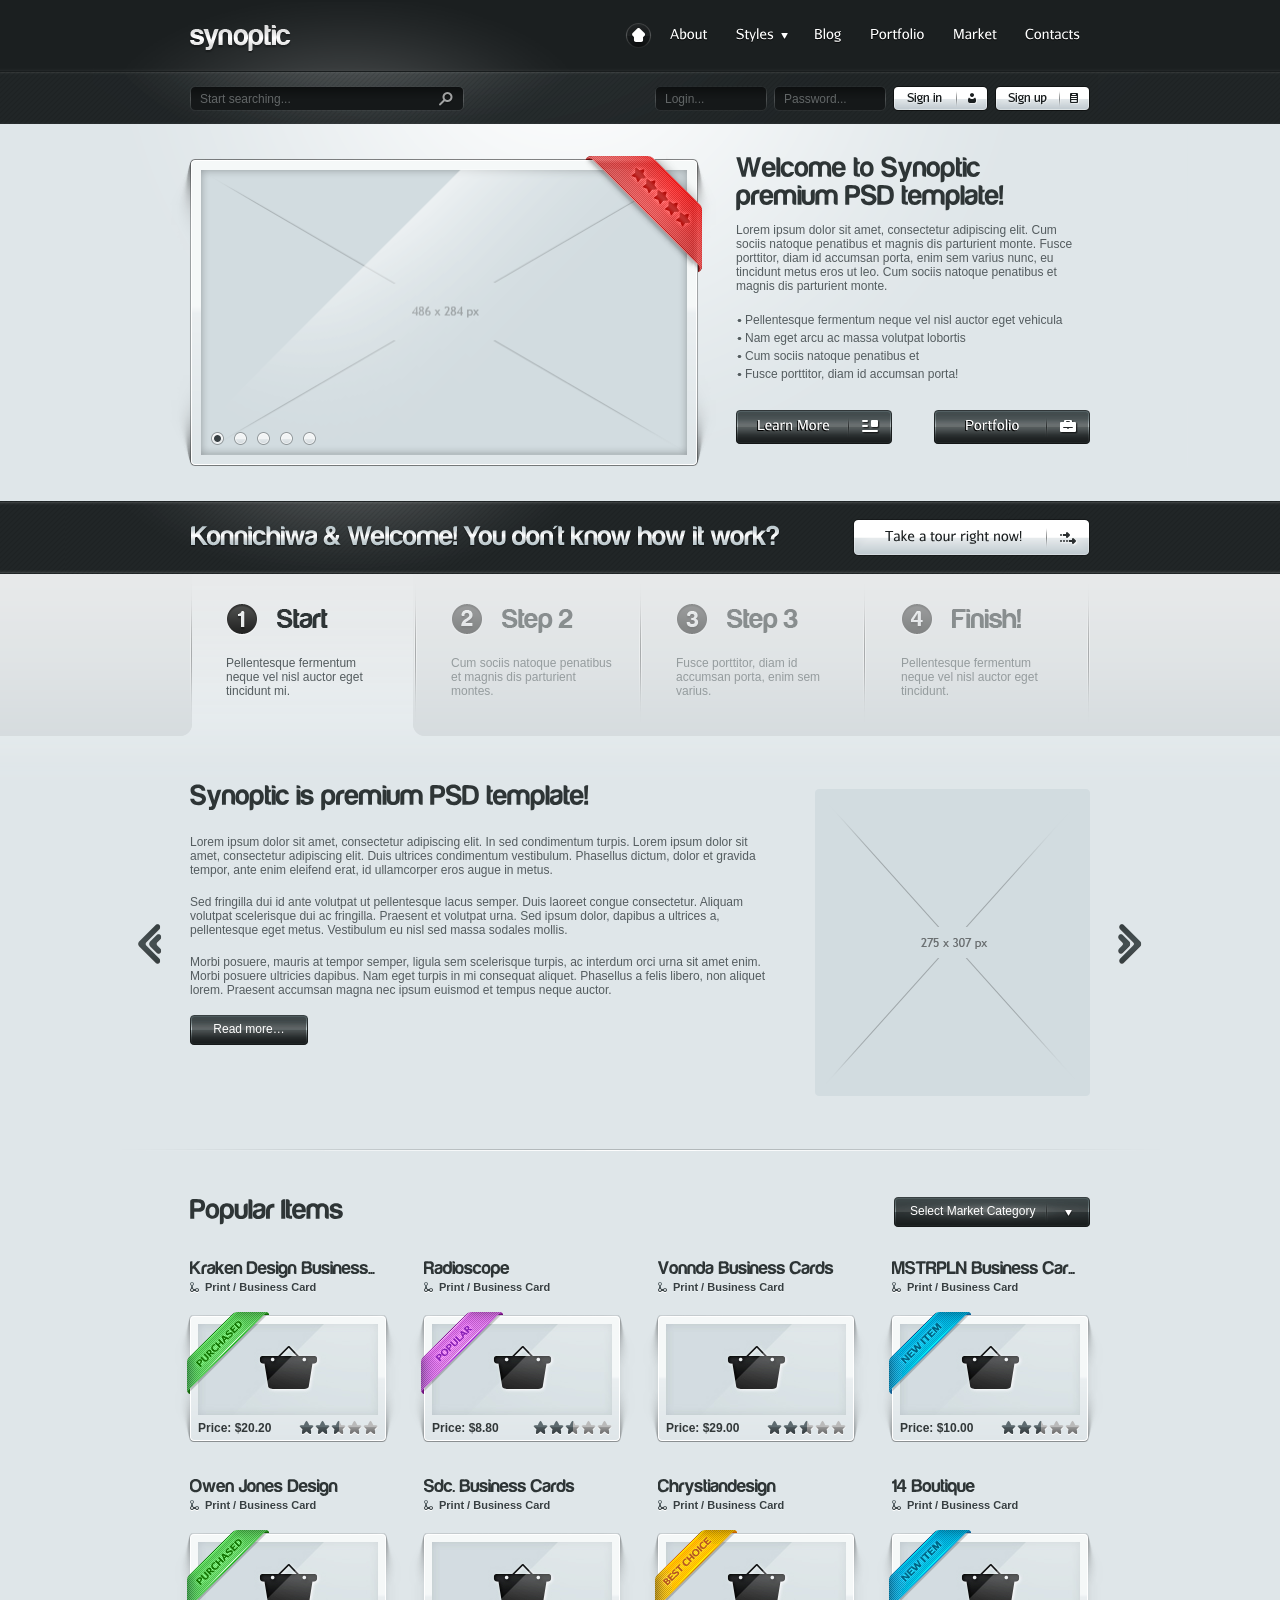
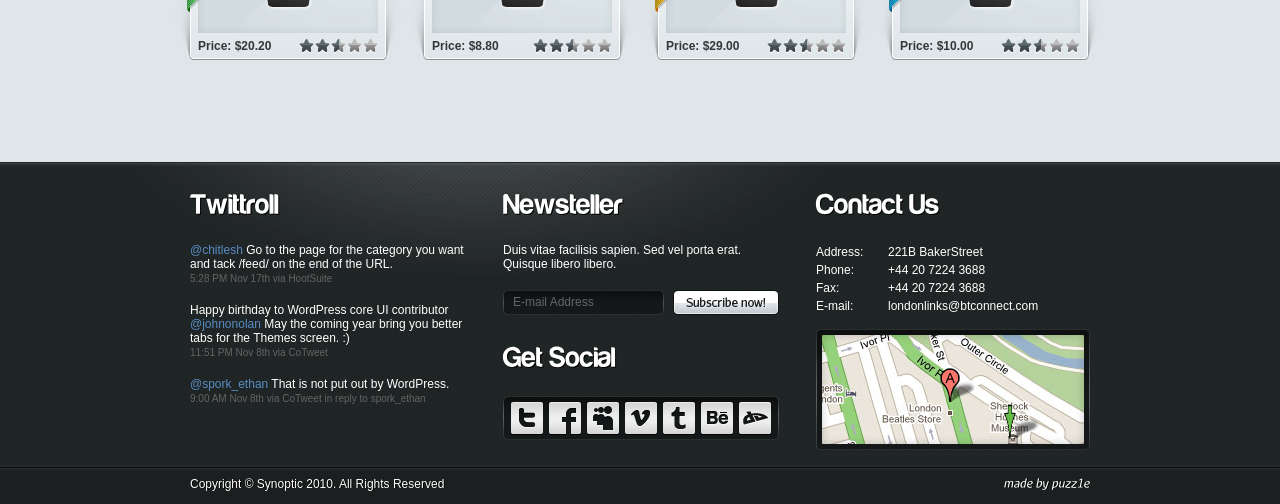
<file: src/main/webapp/Template/markup/index.html>
<!DOCTYPE html PUBLIC "-//W3C//DTD XHTML 1.0 Strict//EN" "http://www.w3.org/TR/xhtml1/DTD/xhtml1-strict.dtd">
<html xmlns="http://www.w3.org/1999/xhtml" xml:lang="ru">
<head>
	<meta http-equiv="Content-Type" content="text/html;charset=UTF-8" />
	<title>THEMELOCK.COM - FREE THEMES & TEMPLATES</title>
	<link type="text/css" rel="stylesheet" href="css/all.css"/>
	<script type="text/javascript" src="js/jquery-1.4.2.min.js"></script>
	<script type="text/javascript" src="js/loopedslider.js"></script>
	<script type="text/javascript" src="js/looped-options.js"></script>
	<script type="text/javascript" src="js/slideBlock.js"></script>
	<script type="text/javascript" src="js/latte.js"></script>
	<script type="text/javascript" src="js/jquery.roundabout.min.js"></script>
	<script type="text/javascript" src="js/loader.js"></script>
	<script type="text/javascript" src="js/ddsmoothmenu.js"></script>
	<script type="text/javascript" src="js/cufon.js"></script>
	<script type="text/javascript" src="js/cufon-fonts.js"></script>
	<script type="text/javascript" src="js/cufon-settings.js"></script>
	<script type="text/javascript" src="js/input.js"></script>
	<script type="text/javascript" src="js/main.js"></script>
	<!--[if lt IE 8]><link rel="stylesheet" href="css/ie.css" type="text/css" /><![endif]-->
</head>
<body>
	<!-- start header -->
	<div class="header-wrap">
		<div id="header">
			<div class="header-holder">
				<div class="wrap">
					<h1 class="logo"><a href="index.html">Synoptic</a></h1>
					<ul id="nav" class="ddsmoothmenu">
						<li class="active"><a href="index.html" class="home">Home</a></li>
						<li><a href="about.html"><span><em>About</em></span></a></li>
						<li>
							<a href="#"  class="with-drop"><span><em>Styles</em></span></a>
							<ul class="drop">
								<li>
									<a href="#" class="with-drop">Color variations</a>
									<ul class="drop2">
										<li><a href="../markup/index.html">Black</a></li>
										<li><a href="../colors/midnight-blue/index.html">Midnight blue</a></li>
										<li><a href="../colors/azure/index.html">Azure</a></li>
										<li><a href="../colors/cerulean/index.html">Cerulean</a></li>
										<li><a href="../colors/cofee/index.html">Coffee</a></li>
										<li><a href="../colors/emerald/index.html">Emerald</a></li>
										<li><a href="../colors/contrast-green/index.html">Contrast green</a></li>
										<li><a href="../colors/camouflage-green/index.html">Camouflage green</a></li>
										<li><a href="../colors/indigo/index.html">Indigo</a></li>
										<li><a href="../colors/amethyst/index.html">Amethyst</a></li>
									</ul>
								</li>
								<li>
									<a href="#" class="with-drop">Slider variations</a>
									<ul id="sliderSwitch" class="drop2">
										<li id="slider1"><a href="index.html">Loooped slider</a></li>
										<li id="slider2"><a href="index-slider02.html">Loooped slider(right)</a></li>
										<li id="slider3"><a href="index-slider03.html">Roundabout slider</a></li>
									</ul>
								</li>
							</ul>
						</li>
						<li><a href="blog.html"><span><em>Blog</em></span></a></li>
						<li><a href="portfolio.html"><span><em>Portfolio</em></span></a></li>
						<li><a href="market.html"><span><em>Market</em></span></a></li>
						<li><a href="contacts.html"><span><em>Contacts</em></span></a></li>
					</ul>
				</div>
				<div class="form-wrap">
					<form action="#" class="search-form">
						<fieldset>
							<span class="text-wrap"><input type="text" class="text" value="Start searching..." /></span>
							<input type="submit" class="submit" value="Start searching..." />
						</fieldset>
					</form>
					<form action="#" class="login-form">
						<fieldset>
							<input type="button" class="button sign-up" value="Sign up" />
							<input type="button" class="button sign-in" value="Sign in" />
							<span class="text-wrap"><input type="text" class="text" value="Password..." /></span>
							<span class="text-wrap"><input type="text" class="text" value="Login..." /></span>
						</fieldset>
					</form>
				</div>
			</div>
		</div>
	</div>
	<!-- end header -->
	<!-- start intro-holder -->
	<div id="intro-holder">
		<div class="intro-box large">
			<div class="welcome-box">
				<div id="intro-slider">
					<ul class="pagination">
						<li><a href="#">1</a></li>
						<li><a href="#">2</a></li>
						<li><a href="#">3</a></li>
						<li><a href="#">4</a></li>
						<li><a href="#">5</a></li>
					</ul>
					<div class="container">
						<ul class="slides">
							<li><a href="#"><img src="images/img.png" alt="image description" width="486" height="284" /></a></li>
							<li><a href="#"><img src="images/img.png" alt="image description" width="486" height="284" /></a></li>
							<li><a href="#"><img src="images/img.png" alt="image description" width="486" height="284" /></a></li>
							<li><a href="#"><img src="images/img.png" alt="image description" width="486" height="284" /></a></li>
							<li><a href="#"><img src="images/img.png" alt="image description" width="486" height="284" /></a></li>
						</ul>
					</div>
					<div class="stick">PSD template</div>
					<div class="hotspot"></div>
				</div>
				<div class="text-box">
					<h2>Welcome to Synoptic premium PSD template!</h2>
					<p>Lorem ipsum dolor sit amet, consectetur adipiscing elit. Cum sociis natoque penatibus et magnis dis parturient monte. Fusce porttitor, diam id accumsan porta, enim sem varius nunc, eu tincidunt metus eros ut leo. Cum sociis natoque penatibus et magnis dis parturient monte.</p>
					<ul class="bulleted-list">
						<li>Pellentesque fermentum neque vel nisl auctor eget vehicula</li>
						<li>Nam eget arcu ac massa volutpat lobortis</li>
						<li>Cum sociis natoque penatibus et</li>
						<li>Fusce porttitor, diam id accumsan porta!</li>
					</ul>
					<div class="wrap">
						<a href="#" class="more">Learn More</a>
						<a href="portfolio.html" class="portfolio">Portfolio</a>
					</div>
				</div>
			</div>
		</div>
	</div>
	<!-- end intro-holder -->
	<!-- start promo-box -->
	<div class="promo-wrap">
		<div class="promo-box">
			<div class="promo-holder">
				<strong class="promo-text">Konnichiwa &amp; Welcome! You don't know how it work?</strong>
				<a href="#steps-slider" class="btn-take ancLinks">Take a tour right now!</a>
			</div>
		</div>
	</div>
	<!-- end promo-box -->
	<div id="steps-slider">
		<div class="steps-holder">
			<ul class="pagination">
				<li class="active">
					<a href="#">
						<strong class="title title01">Start</strong>
						<span>Pellentesque fermentum neque vel nisl auctor eget tincidunt mi.</span>
					</a>
				</li>
				<li>
					<a href="#">
						<strong class="title title02">Step 2</strong>
						<span>Cum sociis natoque penatibus et magnis dis parturient montes.</span>
					</a>
				</li>
				<li>
					<a href="#">
						<strong class="title title03">Step 3</strong>
						<span>Fusce porttitor, diam id accumsan porta, enim sem varius.</span>
					</a>
				</li>
				<li>
					<a href="#">
						<strong class="title title04">Finish!</strong>
						<span>Pellentesque fermentum neque vel nisl auctor eget tincidunt.</span>
					</a>
				</li>
			</ul>
		</div>
		<div class="controls">
			<a href="#" class="previous">previous</a>
			<a href="#" class="next">next</a>
		</div>
		<div class="slide-holder">
			<div class="container">
				<ul class="slides">
					<li>
						<div class="image">
							<img class="large" src="images/bg-image02.gif" alt="image description" width="275" height="307" />
						</div>
						<div class="text-box">
							<h2>Synoptic is premium PSD template!</h2>
							<p>Lorem ipsum dolor sit amet, consectetur adipiscing elit. In sed condimentum turpis. Lorem ipsum dolor sit amet, consectetur adipiscing elit. Duis ultrices condimentum vestibulum. Phasellus dictum, dolor et gravida tempor, ante enim eleifend erat, id ullamcorper eros augue in metus. </p>
							<p>Sed fringilla dui id ante volutpat ut pellentesque lacus semper. Duis laoreet congue consectetur. Aliquam volutpat scelerisque dui ac fringilla. Praesent et volutpat urna. Sed ipsum dolor, dapibus a ultrices a, pellentesque eget metus. Vestibulum eu nisl sed massa sodales mollis. </p>
							<p>Morbi posuere, mauris at tempor semper, ligula sem scelerisque turpis, ac interdum orci urna sit amet enim. Morbi posuere ultricies dapibus. Nam eget turpis in mi consequat aliquet. Phasellus a felis libero, non aliquet lorem. Praesent accumsan magna nec ipsum euismod et tempus neque auctor.</p>
							<a href="#" class="more">Read more…</a>
						</div>
					</li>
					<li>
						<div class="text-box">
							<h2>Synoptic is premium PSD template!</h2>
							<p>Lorem ipsum dolor sit amet, consectetur adipiscing elit. In sed condimentum turpis. Lorem ipsum dolor sit amet, consectetur adipiscing elit. Duis ultrices condimentum vestibulum. Phasellus dictum, dolor et gravida tempor, ante enim eleifend erat, id ullamcorper eros augue in metus. </p>
							<p>Sed fringilla dui id ante volutpat ut pellentesque lacus semper. Duis laoreet congue consectetur. Aliquam volutpat scelerisque dui ac fringilla. Praesent et volutpat urna. Sed ipsum dolor, dapibus a ultrices a, pellentesque eget metus. Vestibulum eu nisl sed massa sodales mollis. </p>
							<p>Morbi posuere, mauris at tempor semper, ligula sem scelerisque turpis, ac interdum orci urna sit amet enim. Morbi posuere ultricies dapibus. Nam eget turpis in mi consequat aliquet. Phasellus a felis libero, non aliquet lorem. Praesent accumsan magna nec ipsum euismod et tempus neque auctor.</p>
							<p>Lorem ipsum dolor sit amet, consectetur adipiscing elit. In sed condimentum turpis. Lorem ipsum dolor sit amet, consectetur adipiscing elit. Duis ultrices condimentum vestibulum. Phasellus dictum, dolor et gravida tempor, ante enim eleifend erat, id ullamcorper eros augue in metus. </p>
							<p>Sed fringilla dui id ante volutpat ut pellentesque lacus semper. Duis laoreet congue consectetur. Aliquam volutpat scelerisque dui ac fringilla. Praesent et volutpat urna. Sed ipsum dolor, dapibus a ultrices a, pellentesque eget metus. Vestibulum eu nisl sed massa sodales mollis. </p>
							<p>Morbi posuere, mauris at tempor semper, ligula sem scelerisque turpis, ac interdum orci urna sit amet enim. Morbi posuere ultricies dapibus. Nam eget turpis in mi consequat aliquet. Phasellus a felis libero, non aliquet lorem. Praesent accumsan magna nec ipsum euismod et tempus neque auctor.</p>
							<a href="#" class="more">Read more…</a>
						</div>
					</li>
					<li>
						<div class="image-left">
							<img class="large" src="images/bg-image02.gif" alt="image description" width="275" height="307" />
						</div>
						<div class="text-box">
							<h2>Synoptic is premium PSD template!</h2>
							<p>Lorem ipsum dolor sit amet, consectetur adipiscing elit. In sed condimentum turpis. Lorem ipsum dolor sit amet, consectetur adipiscing elit. Duis ultrices condimentum vestibulum. Phasellus dictum, dolor et gravida tempor, ante enim eleifend erat, id ullamcorper eros augue in metus. </p>
							<p>Sed fringilla dui id ante volutpat ut pellentesque lacus semper. Duis laoreet congue consectetur. Aliquam volutpat scelerisque dui ac fringilla. Praesent et volutpat urna. Sed ipsum dolor, dapibus a ultrices a, pellentesque eget metus. Vestibulum eu nisl sed massa sodales mollis. </p>
							<p>Morbi posuere, mauris at tempor semper, ligula sem scelerisque turpis, ac interdum orci urna sit amet enim. Morbi posuere ultricies dapibus. Nam eget turpis in mi consequat aliquet. Phasellus a felis libero, non aliquet lorem. Praesent accumsan magna nec ipsum euismod et tempus neque auctor.</p>
							<a href="#" class="more">Read more…</a>
						</div>
					</li>
					<li>
						<div class="image">
							<img class="large" src="images/bg-image02.gif" alt="image description" width="275" height="307" />
						</div>
						<div class="text-box">
							<h2>Synoptic is premium PSD template!</h2>
							<p>Lorem ipsum dolor sit amet, consectetur adipiscing elit. In sed condimentum turpis. Lorem ipsum dolor sit amet, consectetur adipiscing elit. Duis ultrices condimentum vestibulum. Phasellus dictum, dolor et gravida tempor, ante enim eleifend erat, id ullamcorper eros augue in metus. </p>
							<p>Sed fringilla dui id ante volutpat ut pellentesque lacus semper. Duis laoreet congue consectetur. Aliquam volutpat scelerisque dui ac fringilla. Praesent et volutpat urna. Sed ipsum dolor, dapibus a ultrices a, pellentesque eget metus. Vestibulum eu nisl sed massa sodales mollis. </p>
							<p>Morbi posuere, mauris at tempor semper, ligula sem scelerisque turpis, ac interdum orci urna sit amet enim. Morbi posuere ultricies dapibus. Nam eget turpis in mi consequat aliquet. Phasellus a felis libero, non aliquet lorem. Praesent accumsan magna nec ipsum euismod et tempus neque auctor.</p>
							<a href="#" class="more">Read more…</a>
						</div>
					</li>
				</ul>
			</div>
		</div>
	</div>
	<!-- start main -->
	<div id="main">
		<div class="popular-holder">
			<div class="title-box">
				<div class="category-holder slide-block">
					<a href="#" class="open-close">Select Market Category</a>
					<div class="block">
						<div class="category-c">
							<ul class="category-list">
								<li><a href="#">Print</a></li>
								<li><a href="#">3D Graphic</a></li>
								<li><a href="#">Photography</a></li>
								<li><a href="#">Vector Graphic</a></li>
								<li><a href="#">Brochures</a></li>
								<li><a href="#">Photo Retouching</a></li>
								<li><a href="#">Typography</a></li>
							</ul>
							<a href="categories.html" class="all-categories">All Categories...</a>
						</div>
						<div class="category-b"></div>
					</div>
				</div>
				<h2>Popular Items</h2>
			</div>
			<ul class="gallery">
				<li>
					<h3><a href="market-single.html">Kraken Design Business...</a></h3>
					<span class="sub-title"><a href="#">Print</a> / <a href="#">Business Card</a></span>
					<div class="product-holder">
						<div class="image">
							<a href="#"><img class="large" src="images/bg-image03.jpg" alt="image description" width="180" height="91" /></a>
						</div>
						<div class="wrap">
							<span class="price">Price: $20.20</span>
							<ul class="stars">
								<li><a href="#"><img src="images/star.gif" alt="image description" width="15" height="15" /></a></li>
								<li><a href="#"><img src="images/star.gif" alt="image description" width="15" height="15" /></a></li>
								<li><a href="#"><img src="images/star02.gif" alt="image description" width="15" height="15" /></a></li>
								<li><a href="#"><img src="images/star03.gif" alt="image description" width="15" height="15" /></a></li>
								<li><a href="#"><img src="images/star03.gif" alt="image description" width="15" height="15" /></a></li>
							</ul>
						</div>
						<div class="stick">
							<img src="images/stick-green.png" alt="image description" width="82" height="82" />
						</div>
						<div class="hotspot"></div>
					</div>
				</li><li>
					<h3><a href="market-single.html">Radioscope</a></h3>
					<span class="sub-title"><a href="#">Print</a> / <a href="#">Business Card</a></span>
					<div class="product-holder">
						<div class="image">
							<a href="#"><img class="large" src="images/bg-image03.jpg" alt="image description" width="180" height="91" /></a>
						</div>
						<div class="wrap">
							<span class="price">Price: $8.80</span>
							<ul class="stars">
								<li><a href="#"><img src="images/star.gif" alt="image description" width="15" height="15" /></a></li>
								<li><a href="#"><img src="images/star.gif" alt="image description" width="15" height="15" /></a></li>
								<li><a href="#"><img src="images/star02.gif" alt="image description" width="15" height="15" /></a></li>
								<li><a href="#"><img src="images/star03.gif" alt="image description" width="15" height="15" /></a></li>
								<li><a href="#"><img src="images/star03.gif" alt="image description" width="15" height="15" /></a></li>
							</ul>
						</div>
						<div class="stick">
							<img src="images/stick-violet.png" alt="image description" width="82" height="82" />
						</div>
						<div class="hotspot"></div>
					</div>
				</li><li>
					<h3><a href="market-single.html">Vonnda Business Cards</a></h3>
					<span class="sub-title"><a href="#">Print</a> / <a href="#">Business Card</a></span>
					<div class="product-holder">
						<div class="image">
							<a href="#"><img class="large" src="images/bg-image03.jpg" alt="image description" width="180" height="91" /></a>
						</div>
						<div class="wrap">
							<span class="price">Price: $29.00</span>
							<ul class="stars">
								<li><a href="#"><img src="images/star.gif" alt="image description" width="15" height="15" /></a></li>
								<li><a href="#"><img src="images/star.gif" alt="image description" width="15" height="15" /></a></li>
								<li><a href="#"><img src="images/star02.gif" alt="image description" width="15" height="15" /></a></li>
								<li><a href="#"><img src="images/star03.gif" alt="image description" width="15" height="15" /></a></li>
								<li><a href="#"><img src="images/star03.gif" alt="image description" width="15" height="15" /></a></li>
							</ul>
						</div>
						<div class="hotspot"></div>
					</div>
				</li><li>
					<h3><a href="market-single.html">MSTRPLN&reg; Business Car...</a></h3>
					<span class="sub-title"><a href="#">Print</a> / <a href="#">Business Card</a></span>
					<div class="product-holder">
						<div class="image">
							<a href="#"><img class="large" src="images/bg-image03.jpg" alt="image description" width="180" height="91" /></a>
						</div>
						<div class="wrap">
							<span class="price">Price: $10.00</span>
							<ul class="stars">
								<li><a href="#"><img src="images/star.gif" alt="image description" width="15" height="15" /></a></li>
								<li><a href="#"><img src="images/star.gif" alt="image description" width="15" height="15" /></a></li>
								<li><a href="#"><img src="images/star02.gif" alt="image description" width="15" height="15" /></a></li>
								<li><a href="#"><img src="images/star03.gif" alt="image description" width="15" height="15" /></a></li>
								<li><a href="#"><img src="images/star03.gif" alt="image description" width="15" height="15" /></a></li>
							</ul>
						</div>
						<div class="stick">
							<img src="images/stick-blue.png" alt="image description" width="82" height="82" />
						</div>
						<div class="hotspot"></div>
					</div>
				</li><li>
					<h3><a href="market-single.html">Owen Jones Design</a></h3>
					<span class="sub-title"><a href="#">Print</a> / <a href="#">Business Card</a></span>
					<div class="product-holder">
						<div class="image">
							<a href="#"><img class="large" src="images/bg-image03.jpg" alt="image description" width="180" height="91" /></a>
						</div>
						<div class="wrap">
							<span class="price">Price: $20.20</span>
							<ul class="stars">
								<li><a href="#"><img src="images/star.gif" alt="image description" width="15" height="15" /></a></li>
								<li><a href="#"><img src="images/star.gif" alt="image description" width="15" height="15" /></a></li>
								<li><a href="#"><img src="images/star02.gif" alt="image description" width="15" height="15" /></a></li>
								<li><a href="#"><img src="images/star03.gif" alt="image description" width="15" height="15" /></a></li>
								<li><a href="#"><img src="images/star03.gif" alt="image description" width="15" height="15" /></a></li>
							</ul>
						</div>
						<div class="stick">
							<img src="images/stick-green.png" alt="image description" width="82" height="82" />
						</div>
						<div class="hotspot"></div>
					</div>
				</li><li>
					<h3><a href="market-single.html">Sdc. Business Cards</a></h3>
					<span class="sub-title"><a href="#">Print</a> / <a href="#">Business Card</a></span>
					<div class="product-holder">
						<div class="image">
							<a href="#"><img class="large" src="images/bg-image03.jpg" alt="image description" width="180" height="91" /></a>
						</div>
						<div class="wrap">
							<span class="price">Price: $8.80</span>
							<ul class="stars">
								<li><a href="#"><img src="images/star.gif" alt="image description" width="15" height="15" /></a></li>
								<li><a href="#"><img src="images/star.gif" alt="image description" width="15" height="15" /></a></li>
								<li><a href="#"><img src="images/star02.gif" alt="image description" width="15" height="15" /></a></li>
								<li><a href="#"><img src="images/star03.gif" alt="image description" width="15" height="15" /></a></li>
								<li><a href="#"><img src="images/star03.gif" alt="image description" width="15" height="15" /></a></li>
							</ul>
						</div>
						<div class="hotspot"></div>
					</div>
				</li><li>
					<h3><a href="market-single.html">Chrystiandesign</a></h3>
					<span class="sub-title"><a href="#">Print</a> / <a href="#">Business Card</a></span>
					<div class="product-holder">
						<div class="image">
							<a href="#"><img class="large" src="images/bg-image03.jpg" alt="image description" width="180" height="91" /></a>
						</div>
						<div class="wrap">
							<span class="price">Price: $29.00</span>
							<ul class="stars">
								<li><a href="#"><img src="images/star.gif" alt="image description" width="15" height="15" /></a></li>
								<li><a href="#"><img src="images/star.gif" alt="image description" width="15" height="15" /></a></li>
								<li><a href="#"><img src="images/star02.gif" alt="image description" width="15" height="15" /></a></li>
								<li><a href="#"><img src="images/star03.gif" alt="image description" width="15" height="15" /></a></li>
								<li><a href="#"><img src="images/star03.gif" alt="image description" width="15" height="15" /></a></li>
							</ul>
						</div>
						<div class="stick">
							<img src="images/stick-orange.png" alt="image description" width="82" height="82" />
						</div>
						<div class="hotspot"></div>
					</div>
				</li><li>
					<h3><a href="market-single.html">14 Boutique</a></h3>
					<span class="sub-title"><a href="#">Print</a> / <a href="#">Business Card</a></span>
					<div class="product-holder">
						<div class="image">
							<a href="#"><img class="large" src="images/bg-image03.jpg" alt="image description" width="180" height="91" /></a>
						</div>
						<div class="wrap">
							<span class="price">Price: $10.00</span>
							<ul class="stars">
								<li><a href="#"><img src="images/star.gif" alt="image description" width="15" height="15" /></a></li>
								<li><a href="#"><img src="images/star.gif" alt="image description" width="15" height="15" /></a></li>
								<li><a href="#"><img src="images/star02.gif" alt="image description" width="15" height="15" /></a></li>
								<li><a href="#"><img src="images/star03.gif" alt="image description" width="15" height="15" /></a></li>
								<li><a href="#"><img src="images/star03.gif" alt="image description" width="15" height="15" /></a></li>
							</ul>
						</div>
						<div class="stick">
							<img src="images/stick-blue.png" alt="image description" width="82" height="82" />
						</div>
						<div class="hotspot"></div>
					</div>
				</li>
			</ul>
		</div>
	</div>
	<!-- end main -->
	<!-- start footer -->
	<div id="footer">
		<div class="footer-wrap">
			<div class="footer-holder">
				<div class="threecolumns">
					<div class="column">
						<h3>Twittroll</h3>
						<div class="tweet-box">
							<p><a href="#">@chitlesh</a> Go to the page for the category you want and tack /feed/ on the end of the URL. </p>
							<span class="date">5:28 PM Nov 17th via HootSuite</span>
						</div>
						<div class="tweet-box">
							<p>Happy birthday to WordPress core UI contributor <a href="#">@johnonolan</a> May the coming year bring you better tabs for the Themes screen. :) </p>
							<span class="date">11:51 PM Nov 8th via CoTweet</span>
						</div>
						<div class="tweet-box">
							<p><a href="#">@spork_ethan</a> That is not put out by WordPress.</p>
							<span class="date">9:00 AM Nov 8th via CoTweet in reply to spork_ethan</span>
						</div>
					</div>
					<div class="column">
						<h3>Newsteller</h3>
						<p>Duis vitae facilisis sapien. Sed vel porta erat. Quisque libero libero.</p>
						<form action="#" class="subscribe-form">
							<fieldset>
								<span class="text-wrap"><input type="text" class="text" value="E-mail Address" /></span>
								<input type="submit" class="submit" value="Subscribe now!" />
							</fieldset>
						</form>
						<h3>Get Social</h3>
						<ul class="social-list">
							<li><a href="#" class="social1 fadeThis"><span class="hover">social1</span></a></li>
							<li><a href="#" class="social2 fadeThis"><span class="hover">sosial2</span></a></li>
							<li><a href="#" class="social3 fadeThis"><span class="hover">sosial3</span></a></li>
							<li><a href="#" class="social4 fadeThis"><span class="hover">sosial4</span></a></li>
							<li><a href="#" class="social5 fadeThis"><span class="hover">sosial5</span></a></li>
							<li><a href="#" class="social6 fadeThis"><span class="hover">sosial6</span></a></li>
							<li><a href="#" class="social7 fadeThis"><span class="hover">sosial7</span></a></li>
							<li><a href="#" class="social8 fadeThis"><span class="hover">sosial8</span></a></li>
						</ul>
					</div>
					<div class="column">
						<h3>Contact Us</h3>
						<dl class="contact-list">
							<dt>Address:</dt>
							<dd>221B BakerStreet</dd>
							<dt>Phone:</dt>
							<dd>+44 20 7224 3688</dd>
							<dt>Fax:</dt>
							<dd>+44 20 7224 3688</dd>
							<dt>E-mail:</dt>
							<dd><a href="mailto:&#108;&#111;&#110;&#100;&#111;&#110;&#108;&#105;&#110;&#107;&#115;&#064;&#098;&#116;&#099;&#111;&#110;&#110;&#101;&#099;&#116;&#046;&#099;&#111;&#109;">&#108;&#111;&#110;&#100;&#111;&#110;&#108;&#105;&#110;&#107;&#115;&#064;&#098;&#116;&#099;&#111;&#110;&#110;&#101;&#099;&#116;&#046;&#099;&#111;&#109;</a></dd>
						</dl>
						<div class="map-holder">
							<a href="#"><img class="large" src="images/map.jpg" alt="image description" width="262" height="109" /></a>
						</div>
					</div>
				</div>
			</div>
		</div>
		<div class="copy-wrap">
			<div class="copy-holder">
				<span class="copy">Copyright &copy; Synoptic 2010. All Rights Reserved</span>
				<a href="#" class="design">made by puzz1e</a>
			</div>
		</div>
	</div>
	<!-- end footer -->
	<script type="text/javascript"> Cufon.now(); </script>
</body>
</html>
</file>
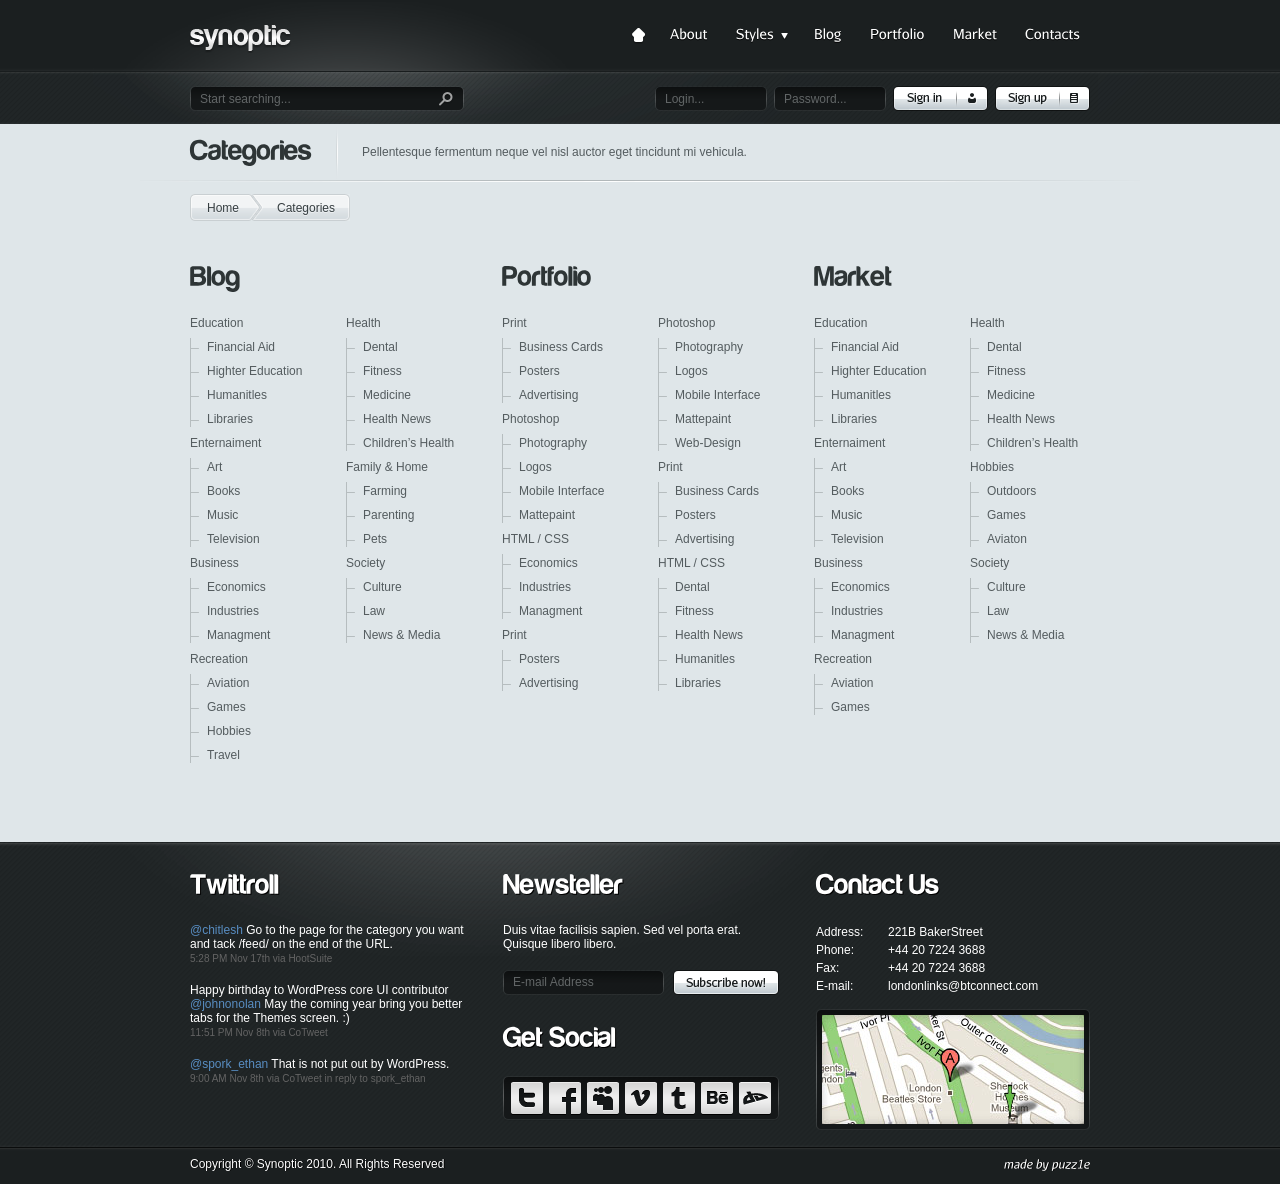
<file: src/main/webapp/Template/markup/categories.html>
<!DOCTYPE html PUBLIC "-//W3C//DTD XHTML 1.0 Strict//EN" "http://www.w3.org/TR/xhtml1/DTD/xhtml1-strict.dtd">
<html xmlns="http://www.w3.org/1999/xhtml" xml:lang="ru">
<head>
	<meta http-equiv="Content-Type" content="text/html;charset=UTF-8" />
	<title>Synoptic</title>
	<link type="text/css" rel="stylesheet" href="css/all.css"/>
	<link type="text/css" rel="stylesheet" href="css/form.css"/>
	<link type="text/css" rel="stylesheet" href="css/lightbox.css"/>
	<script type="text/javascript" src="js/jquery-1.4.2.min.js"></script>
	<script type="text/javascript" src="js/slideBlock.js"></script>
	<script type="text/javascript" src="js/latte.js"></script>
	<script type="text/javascript" src="js/jquery.roundabout.min.js"></script>
	<script type="text/javascript" src="js/ddsmoothmenu.js"></script>
	<script type="text/javascript" src="js/cufon.js"></script>
	<script type="text/javascript" src="js/cufon-fonts.js"></script>
	<script type="text/javascript" src="js/cufon-settings.js"></script>
	<script type="text/javascript" src="js/input.js"></script>
	<script type="text/javascript" src="js/main.js"></script>
	<!--[if lt IE 8]><link rel="stylesheet" href="css/ie.css" type="text/css" /><![endif]-->
</head>
<body>
	<!-- start header -->
	<div class="header-wrap">
		<div id="header">
			<div class="header-holder">
				<div class="wrap">
					<h1 class="logo"><a href="index.html">Synoptic</a></h1>
					<ul id="nav" class="ddsmoothmenu">
						<li><a href="index.html" class="home">Home</a></li>
						<li><a href="about.html"><span><em>About</em></span></a></li>
						<li>
							<a href="#"  class="with-drop"><span><em>Styles</em></span></a>
							<ul class="drop">
								<li>
									<a href="#" class="with-drop">Color variations</a>
									<ul class="drop2">
										<li><a href="../markup/index.html">Black</a></li>
										<li><a href="../colors/midnight-blue/index.html">Midnight blue</a></li>
										<li><a href="../colors/azure/index.html">Azure</a></li>
										<li><a href="../colors/cerulean/index.html">Cerulean</a></li>
										<li><a href="../colors/cofee/index.html">Coffee</a></li>
										<li><a href="../colors/emerald/index.html">Emerald</a></li>
										<li><a href="../colors/contrast-green/index.html">Contrast green</a></li>
										<li><a href="../colors/camouflage-green/index.html">Camouflage green</a></li>
										<li><a href="../colors/indigo/index.html">Indigo</a></li>
										<li><a href="../colors/amethyst/index.html">Amethyst</a></li>
									</ul>
								</li>
								<li>
									<a href="#" class="with-drop">Slider variations</a>
									<ul id="sliderSwitch" class="drop2">
										<li id="slider1"><a href="index.html">Loooped slider</a></li>
										<li id="slider2"><a href="index-slider02.html">Loooped slider(right)</a></li>
										<li id="slider3"><a href="index-slider03.html">Roundabout slider</a></li>
									</ul>
								</li>
							</ul>
						</li>
						<li><a href="blog.html"><span><em>Blog</em></span></a></li>
						<li><a href="portfolio.html"><span><em>Portfolio</em></span></a></li>
						<li><a href="market.html"><span><em>Market</em></span></a></li>
						<li><a href="contacts.html"><span><em>Contacts</em></span></a></li>
					</ul>
				</div>
				<div class="form-wrap">
					<form action="#" class="search-form">
						<fieldset>
							<span class="text-wrap"><input type="text" class="text" value="Start searching..." /></span>
							<input type="submit" class="submit" value="Start searching..." />
						</fieldset>
					</form>
					<form action="#" class="login-form">
						<fieldset>
							<input type="button" class="button sign-up" value="Sign up" />
							<input type="button" class="button sign-in" value="Sign in" />
							<span class="text-wrap"><input type="text" class="text" value="Password..." /></span>
							<span class="text-wrap"><input type="text" class="text" value="Login..." /></span>
						</fieldset>
					</form>
				</div>
			</div>
		</div>
	</div>
	<!-- end header -->
	<!-- start main -->
	<div id="main">
		<div class="heading-box">
			<h2>Categories</h2>
			<div class="text-box">
				<p>Pellentesque fermentum neque vel nisl auctor eget tincidunt mi vehicula.</p>
			</div>
		</div>
		<div class="breadcrumbs-holder">
			<ul class="breadcrumbs">
				<li><a href="index.html">Home</a></li>
				<li><span>Categories</span></li>
			</ul>
			<div class="breadcrumbs-r"></div>
		</div>
		<div class="categories-box">
			<div class="column">
				<h2>Blog</h2>
				<div class="wrap">
					<ul class="categories-list">
						<li>
							<a href="#">Education</a>
							<div class="sub-category">
								<ul>
									<li><a href="#">Financial Aid</a></li>
									<li><a href="#">Highter Education</a></li>
									<li><a href="#">Humanitles</a></li>
									<li><a href="#">Libraries</a></li>
								</ul>
							</div>
						</li>
						<li>
							<a href="#">Enternaiment</a>
							<div class="sub-category">
								<ul>
									<li><a href="#">Art</a></li>
									<li><a href="#">Books</a></li>
									<li><a href="#">Music</a></li>
									<li><a href="#">Television</a></li>
								</ul>
							</div>
								
						</li>
						<li>
							<a href="#">Business</a>
							<div class="sub-category">
								<ul>
									<li><a href="#">Economics</a></li>
									<li><a href="#">Industries</a></li>
									<li><a href="#">Managment</a></li>
								</ul>
							</div>
						</li>
						<li>
							<a href="#">Recreation</a>
							<div class="sub-category">
								<ul>
									<li><a href="#">Aviation</a></li>
									<li><a href="#">Games</a></li>
									<li><a href="#">Hobbies</a></li>
									<li><a href="#">Travel</a></li>
								</ul>
							</div>
						</li>
					</ul>
					<ul class="categories-list">
						<li>
							<a href="#">Health</a>
							<div class="sub-category">
								<ul>
									<li><a href="#">Dental</a></li>
									<li><a href="#">Fitness</a></li>
									<li><a href="#">Medicine</a></li>
									<li><a href="#">Health News</a></li>
									<li><a href="#">Children’s Health</a></li>
								</ul>
							</div>
						</li>
						<li>
							<a href="#">Family &amp; Home</a>
							<div class="sub-category">
								<ul>
									<li><a href="#">Farming</a></li>
									<li><a href="#">Parenting</a></li>
									<li><a href="#">Pets</a></li>
								</ul>
							</div>
						</li>
						<li>
							<a href="#">Society</a>
							<div class="sub-category">
								<ul>
									<li><a href="#">Culture</a></li>
									<li><a href="#">Law</a></li>
									<li><a href="#">News &amp; Media</a></li>
								</ul>
							</div>
						</li>
					</ul>
				</div>
			</div>
			<div class="column">
				<h2>Portfolio</h2>
				<div class="wrap">
					<ul class="categories-list">
						<li>
							<a href="#">Print</a>
							<div class="sub-category">
								<ul>
									<li><a href="#"> Business Cards</a></li>
									<li><a href="#">Posters</a></li>
									<li><a href="#">Advertising</a></li>
								</ul>
							</div>
						</li>
						<li>
							<a href="#">Photoshop</a>
							<div class="sub-category">
								<ul>
									<li><a href="#">Photography</a></li>
									<li><a href="#">Logos</a></li>
									<li><a href="#">Mobile Interface</a></li>
									<li><a href="#">Mattepaint</a></li>
								</ul>
							</div>
						</li>
						<li>
							<a href="#">HTML / CSS</a>
							<div class="sub-category">
								<ul>
									<li><a href="#">Economics</a></li>
									<li><a href="#">Industries</a></li>
									<li><a href="#">Managment</a></li>
								</ul>
							</div>
						</li>
						<li>
							<a href="#">Print</a>
							<div class="sub-category">
								<ul>
									<li><a href="#">Posters </a></li>
									<li><a href="#">Advertising</a></li>
								</ul>
							</div>
						</li>
					</ul>
					<ul class="categories-list">
						<li>
							<a href="#">Photoshop</a>
							<div class="sub-category">
								<ul>
									<li><a href="#">Photography</a></li>
									<li><a href="#">Logos</a></li>
									<li><a href="#">Mobile Interface</a></li>
									<li><a href="#">Mattepaint</a></li>
									<li><a href="#">Web-Design</a></li>
								</ul>
							</div>
						</li>
						<li>
							<a href="#">Print</a>
							<div class="sub-category">
								<ul>
									<li><a href="#">Business Cards</a></li>
									<li><a href="#">Posters </a></li>
									<li><a href="#">Advertising</a></li>
								</ul>
							</div>
						</li>
						<li>
							<a href="#">HTML / CSS</a>
							<div class="sub-category">
								<ul>
									<li><a href="#">Dental</a></li>									<li><a href="#">Fitness</a></li>									<li><a href="#">Health News</a></li>									<li><a href="#">Humanitles</a></li>									<li><a href="#">Libraries</a></li>
								</ul>
							</div>
						</li>
					</ul>
				</div>
			</div>
			<div class="column">
				<h2>Market</h2>
				<div class="wrap">
					<ul class="categories-list">
						<li>
							<a href="#">Education</a>
							<div class="sub-category">
								<ul>
									<li><a href="#">Financial Aid</a></li>
									<li><a href="#">Highter Education</a></li>
									<li><a href="#">Humanitles</a></li>
									<li><a href="#">Libraries</a></li>
								</ul>
							</div>
						</li>
						<li>
							<a href="#">Enternaiment</a>
							<div class="sub-category">
								<ul>
									<li><a href="#">Art</a></li>
									<li><a href="#">Books</a></li>
									<li><a href="#">Music</a></li>
									<li><a href="#">Television</a></li>
								</ul>
							</div>
								
						</li>
						<li>
							<a href="#">Business</a>
							<div class="sub-category">
								<ul>
									<li><a href="#">Economics</a></li>
									<li><a href="#">Industries</a></li>
									<li><a href="#">Managment</a></li>
								</ul>
							</div>
						</li>
						<li>
							<a href="#">Recreation</a>
							<div class="sub-category">
								<ul>
									<li><a href="#">Aviation</a></li>
									<li><a href="#">Games</a></li>
								</ul>
							</div>
						</li>
					</ul>
					<ul class="categories-list">
						<li>
							<a href="#">Health</a>
							<div class="sub-category">
								<ul>
									<li><a href="#">Dental</a></li>
									<li><a href="#">Fitness</a></li>
									<li><a href="#">Medicine</a></li>
									<li><a href="#">Health News</a></li>
									<li><a href="#">Children’s Health</a></li>
								</ul>
							</div>
						</li>
						<li>
							<a href="#">Hobbies</a>
							<div class="sub-category">
								<ul>
									<li><a href="#">Outdoors</a></li>
									<li><a href="#">Games</a></li>
									<li><a href="#">Aviaton</a></li>
								</ul>
							</div>
						</li>
						<li>
							<a href="#">Society</a>
							<div class="sub-category">
								<ul>
									<li><a href="#">Culture</a></li>
									<li><a href="#">Law</a></li>
									<li><a href="#">News &amp; Media</a></li>
								</ul>
							</div>
						</li>
					</ul>
				</div>
			</div>
		</div>
	</div>
	<!-- end main -->
	<!-- start footer -->
	<div id="footer">
		<div class="footer-wrap">
			<div class="footer-holder">
				<div class="threecolumns">
					<div class="column">
						<h3>Twittroll</h3>
						<div class="tweet-box">
							<p><a href="#">@chitlesh</a> Go to the page for the category you want and tack /feed/ on the end of the URL. </p>
							<span class="date">5:28 PM Nov 17th via HootSuite</span>
						</div>
						<div class="tweet-box">
							<p>Happy birthday to WordPress core UI contributor <a href="#">@johnonolan</a> May the coming year bring you better tabs for the Themes screen. :) </p>
							<span class="date">11:51 PM Nov 8th via CoTweet</span>
						</div>
						<div class="tweet-box">
							<p><a href="#">@spork_ethan</a> That is not put out by WordPress.</p>
							<span class="date">9:00 AM Nov 8th via CoTweet in reply to spork_ethan</span>
						</div>
					</div>
					<div class="column">
						<h3>Newsteller</h3>
						<p>Duis vitae facilisis sapien. Sed vel porta erat. Quisque libero libero.</p>
						<form action="#" class="subscribe-form">
							<fieldset>
								<span class="text-wrap"><input type="text" class="text" value="E-mail Address" /></span>
								<input type="submit" class="submit" value="Subscribe now!" />
							</fieldset>
						</form>
						<h3>Get Social</h3>
						<ul class="social-list">
							<li><a href="#" class="social1 fadeThis"><span class="hover">social1</span></a></li>
							<li><a href="#" class="social2 fadeThis"><span class="hover">sosial2</span></a></li>
							<li><a href="#" class="social3 fadeThis"><span class="hover">sosial3</span></a></li>
							<li><a href="#" class="social4 fadeThis"><span class="hover">sosial4</span></a></li>
							<li><a href="#" class="social5 fadeThis"><span class="hover">sosial5</span></a></li>
							<li><a href="#" class="social6 fadeThis"><span class="hover">sosial6</span></a></li>
							<li><a href="#" class="social7 fadeThis"><span class="hover">sosial7</span></a></li>
							<li><a href="#" class="social8 fadeThis"><span class="hover">sosial8</span></a></li>
						</ul>
					</div>
					<div class="column">
						<h3>Contact Us</h3>
						<dl class="contact-list">
							<dt>Address:</dt>
							<dd>221B BakerStreet</dd>
							<dt>Phone:</dt>
							<dd>+44 20 7224 3688</dd>
							<dt>Fax:</dt>
							<dd>+44 20 7224 3688</dd>
							<dt>E-mail:</dt>
							<dd><a href="mailto:&#108;&#111;&#110;&#100;&#111;&#110;&#108;&#105;&#110;&#107;&#115;&#064;&#098;&#116;&#099;&#111;&#110;&#110;&#101;&#099;&#116;&#046;&#099;&#111;&#109;">&#108;&#111;&#110;&#100;&#111;&#110;&#108;&#105;&#110;&#107;&#115;&#064;&#098;&#116;&#099;&#111;&#110;&#110;&#101;&#099;&#116;&#046;&#099;&#111;&#109;</a></dd>
						</dl>
						<div class="map-holder">
							<a href="#"><img class="large" src="images/map.jpg" alt="image description" width="262" height="109" /></a>
						</div>
					</div>
				</div>
			</div>
		</div>
		<div class="copy-wrap">
			<div class="copy-holder">
				<span class="copy">Copyright &copy; Synoptic 2010. All Rights Reserved</span>
				<a href="#" class="design">made by puzz1e</a>
			</div>
		</div>
	</div>
	<!-- end footer -->
	<script type="text/javascript"> Cufon.now(); </script>
</body>
</html>
</file>
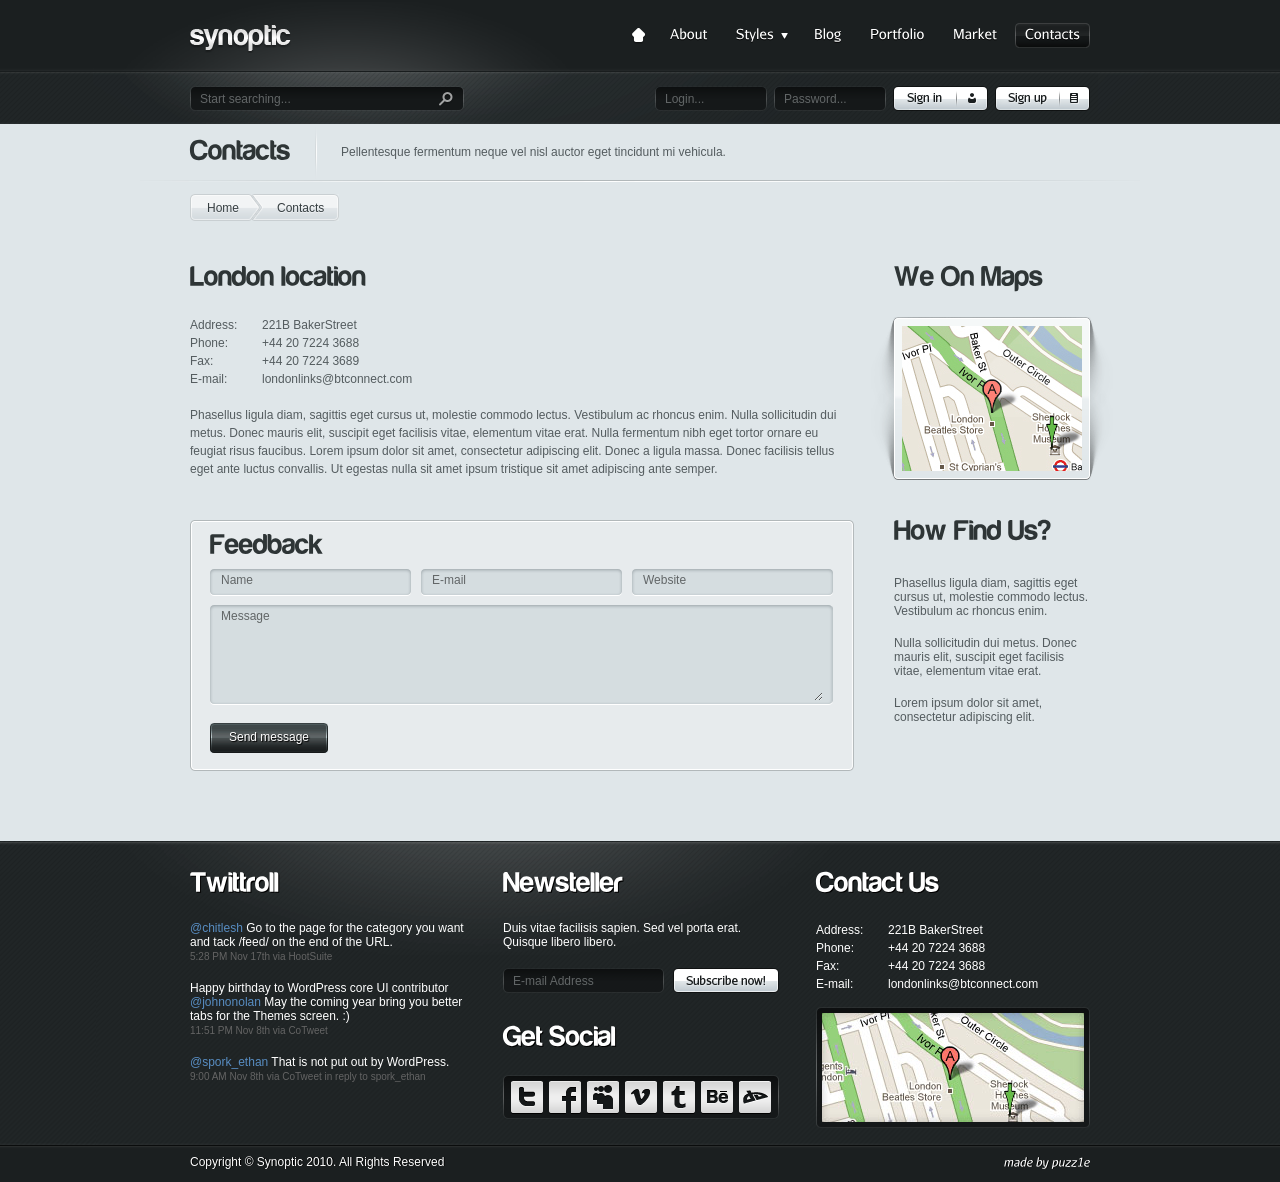
<file: src/main/webapp/Template/markup/contacts.html>
<!DOCTYPE html PUBLIC "-//W3C//DTD XHTML 1.0 Strict//EN" "http://www.w3.org/TR/xhtml1/DTD/xhtml1-strict.dtd">
<html xmlns="http://www.w3.org/1999/xhtml" xml:lang="ru">
<head>
	<meta http-equiv="Content-Type" content="text/html;charset=UTF-8" />
	<title>Synoptic</title>
	<link type="text/css" rel="stylesheet" href="css/all.css"/>
	<link type="text/css" rel="stylesheet" href="css/form.css"/>
	<script type="text/javascript" src="js/jquery-1.4.2.min.js"></script>
	<script type="text/javascript" src="js/slideBlock.js"></script>
	<script type="text/javascript" src="js/latte.js"></script>
	<script type="text/javascript" src="js/loopedslider.js"></script>
	<script type="text/javascript" src="js/looped-options.js"></script>
	<script type="text/javascript" src="js/jquery.roundabout.min.js"></script>
	<script type="text/javascript" src="js/ddsmoothmenu.js"></script>
	<script type="text/javascript" src="js/loader.js"></script>
	<script type="text/javascript" src="js/cufon.js"></script>
	<script type="text/javascript" src="js/cufon-fonts.js"></script>
	<script type="text/javascript" src="js/cufon-settings.js"></script>
	<script type="text/javascript" src="js/input.js"></script>
	<script type="text/javascript" src="js/main.js"></script>
	<!--[if lt IE 8]><link rel="stylesheet" href="css/ie.css" type="text/css" /><![endif]-->
</head>
<body>
	<!-- start header -->
	<div class="header-wrap">
		<div id="header">
			<div class="header-holder">
				<div class="wrap">
					<h1 class="logo"><a href="index.html">Synoptic</a></h1>
					<ul id="nav" class="ddsmoothmenu">
						<li><a href="index.html" class="home">Home</a></li>
						<li><a href="about.html"><span><em>About</em></span></a></li>
						<li>
							<a href="#"  class="with-drop"><span><em>Styles</em></span></a>
							<ul class="drop">
								<li>
									<a href="#" class="with-drop">Color variations</a>
									<ul class="drop2">
										<li><a href="../markup/index.html">Black</a></li>
										<li><a href="../colors/midnight-blue/index.html">Midnight blue</a></li>
										<li><a href="../colors/azure/index.html">Azure</a></li>
										<li><a href="../colors/cerulean/index.html">Cerulean</a></li>
										<li><a href="../colors/cofee/index.html">Coffee</a></li>
										<li><a href="../colors/emerald/index.html">Emerald</a></li>
										<li><a href="../colors/contrast-green/index.html">Contrast green</a></li>
										<li><a href="../colors/camouflage-green/index.html">Camouflage green</a></li>
										<li><a href="../colors/indigo/index.html">Indigo</a></li>
										<li><a href="../colors/amethyst/index.html">Amethyst</a></li>
									</ul>
								</li>
								<li>
									<a href="#" class="with-drop">Slider variations</a>
									<ul id="sliderSwitch" class="drop2">
										<li id="slider1"><a href="index.html">Loooped slider</a></li>
										<li id="slider2"><a href="index-slider02.html">Loooped slider(right)</a></li>
										<li id="slider3"><a href="index-slider03.html">Roundabout slider</a></li>
									</ul>
								</li>
							</ul>
						</li>
						<li><a href="blog.html"><span><em>Blog</em></span></a></li>
						<li><a href="portfolio.html"><span><em>Portfolio</em></span></a></li>
						<li><a href="market.html"><span><em>Market</em></span></a></li>
						<li class="active"><a href="contacts.html"><span><em>Contacts</em></span></a></li>
					</ul>
				</div>
				<div class="form-wrap">
					<form action="#" class="search-form">
						<fieldset>
							<span class="text-wrap"><input type="text" class="text" value="Start searching..." /></span>
							<input type="submit" class="submit" value="Start searching..." />
						</fieldset>
					</form>
					<form action="#" class="login-form">
						<fieldset>
							<input type="button" class="button sign-up" value="Sign up" />
							<input type="button" class="button sign-in" value="Sign in" />
							<span class="text-wrap"><input type="text" class="text" value="Password..." /></span>
							<span class="text-wrap"><input type="text" class="text" value="Login..." /></span>
						</fieldset>
					</form>
				</div>
			</div>
		</div>
	</div>
	<!-- end header -->
	<!-- start main -->
	<div id="main">
		<div class="heading-box">
			<h2>Contacts</h2>
			<div class="text-box">
				<p>Pellentesque fermentum neque vel nisl auctor eget tincidunt mi vehicula.</p>
			</div>
		</div>
		<div class="breadcrumbs-holder">
			<ul class="breadcrumbs">
				<li><a href="index.html">Home</a></li>
				<li><span>Contacts</span></li>
			</ul>
			<div class="breadcrumbs-r"></div>
		</div>
		<div id="twocolumns">
			<div id="content">
				<h2>London location</h2>
				<div class="contact-holder">
					<dl class="contact-list">
						<dt>Address:</dt>
						<dd>221B BakerStreet</dd>
						<dt>Phone:</dt>
						<dd>+44 20 7224 3688</dd>
						<dt>Fax:</dt>
						<dd>+44 20 7224 3689</dd>
						<dt>E-mail:</dt>
						<dd><a href="mailto:&#108;&#111;&#110;&#100;&#111;&#110;&#108;&#105;&#110;&#107;&#115;&#064;&#098;&#116;&#099;&#111;&#110;&#110;&#101;&#099;&#116;&#046;&#099;&#111;&#109;">&#108;&#111;&#110;&#100;&#111;&#110;&#108;&#105;&#110;&#107;&#115;&#064;&#098;&#116;&#099;&#111;&#110;&#110;&#101;&#099;&#116;&#046;&#099;&#111;&#109;</a></dd>
					</dl>
					<p>Phasellus ligula diam, sagittis eget cursus ut, molestie commodo lectus. Vestibulum ac rhoncus enim. Nulla sollicitudin dui metus. Donec mauris elit, suscipit eget facilisis vitae, elementum vitae erat. Nulla fermentum nibh eget tortor ornare eu feugiat risus faucibus. Lorem ipsum dolor sit amet, consectetur adipiscing elit. Donec a ligula massa. Donec facilisis tellus eget ante luctus convallis. Ut egestas nulla sit amet ipsum tristique sit amet adipiscing ante semper. </p>
				</div>
				<form action="#" class="comment-form" id="comment">
					<fieldset>
						<div class="form-box">
							<h2>Feedback</h2>
							<div class="row">
								<span class="text-wrap"><input type="text" class="text" value="Name" /></span>
								<span class="text-wrap"><input type="text" class="text" value="E-mail" /></span>
								<span class="text-wrap"><input type="text" class="text" value="Website" /></span>
							</div>
							<div class="textarea">
								<textarea cols="1" rows="1">Message</textarea>
							</div>
							<div class="row">
								<input type="submit" class="submit" value="Send message" />
							</div>
						</div>
					</fieldset>
				</form>
			</div>
			<div id="sidebar">
				<h2>We On Maps</h2>
				<div class="map-holder">
					<img class="large" src="images/map02.jpg" alt="image description" width="180" height="145" />
				</div>
				<h2>How Find Us?</h2>
				<p>Phasellus ligula diam, sagittis eget cursus ut, molestie commodo lectus. Vestibulum ac rhoncus enim. </p>
				<p>Nulla sollicitudin dui metus. Donec mauris elit, suscipit eget facilisis vitae, elementum vitae erat.</p>
				<p>Lorem ipsum dolor sit amet, consectetur adipiscing elit.</p>
			</div>
		</div>
	</div>
	<!-- end main -->
	<!-- start footer -->
	<div id="footer">
		<div class="footer-wrap">
			<div class="footer-holder">
				<div class="threecolumns">
					<div class="column">
						<h3>Twittroll</h3>
						<div class="tweet-box">
							<p><a href="#">@chitlesh</a> Go to the page for the category you want and tack /feed/ on the end of the URL. </p>
							<span class="date">5:28 PM Nov 17th via HootSuite</span>
						</div>
						<div class="tweet-box">
							<p>Happy birthday to WordPress core UI contributor <a href="#">@johnonolan</a> May the coming year bring you better tabs for the Themes screen. :) </p>
							<span class="date">11:51 PM Nov 8th via CoTweet</span>
						</div>
						<div class="tweet-box">
							<p><a href="#">@spork_ethan</a> That is not put out by WordPress.</p>
							<span class="date">9:00 AM Nov 8th via CoTweet in reply to spork_ethan</span>
						</div>
					</div>
					<div class="column">
						<h3>Newsteller</h3>
						<p>Duis vitae facilisis sapien. Sed vel porta erat. Quisque libero libero.</p>
						<form action="#" class="subscribe-form">
							<fieldset>
								<span class="text-wrap"><input type="text" class="text" value="E-mail Address" /></span>
								<input type="submit" class="submit" value="Subscribe now!" />
							</fieldset>
						</form>
						<h3>Get Social</h3>
						<ul class="social-list">
							<li><a href="#" class="social1 fadeThis"><span class="hover">social1</span></a></li>
							<li><a href="#" class="social2 fadeThis"><span class="hover">sosial2</span></a></li>
							<li><a href="#" class="social3 fadeThis"><span class="hover">sosial3</span></a></li>
							<li><a href="#" class="social4 fadeThis"><span class="hover">sosial4</span></a></li>
							<li><a href="#" class="social5 fadeThis"><span class="hover">sosial5</span></a></li>
							<li><a href="#" class="social6 fadeThis"><span class="hover">sosial6</span></a></li>
							<li><a href="#" class="social7 fadeThis"><span class="hover">sosial7</span></a></li>
							<li><a href="#" class="social8 fadeThis"><span class="hover">sosial8</span></a></li>
						</ul>
					</div>
					<div class="column">
						<h3>Contact Us</h3>
						<dl class="contact-list">
							<dt>Address:</dt>
							<dd>221B BakerStreet</dd>
							<dt>Phone:</dt>
							<dd>+44 20 7224 3688</dd>
							<dt>Fax:</dt>
							<dd>+44 20 7224 3688</dd>
							<dt>E-mail:</dt>
							<dd><a href="mailto:&#108;&#111;&#110;&#100;&#111;&#110;&#108;&#105;&#110;&#107;&#115;&#064;&#098;&#116;&#099;&#111;&#110;&#110;&#101;&#099;&#116;&#046;&#099;&#111;&#109;">&#108;&#111;&#110;&#100;&#111;&#110;&#108;&#105;&#110;&#107;&#115;&#064;&#098;&#116;&#099;&#111;&#110;&#110;&#101;&#099;&#116;&#046;&#099;&#111;&#109;</a></dd>
						</dl>
						<div class="map-holder">
							<a href="#"><img class="large" src="images/map.jpg" alt="image description" width="262" height="109" /></a>
						</div>
					</div>
				</div>
			</div>
		</div>
		<div class="copy-wrap">
			<div class="copy-holder">
				<span class="copy">Copyright &copy; Synoptic 2010. All Rights Reserved</span>
				<a href="#" class="design">made by puzz1e</a>
			</div>
		</div>
	</div>
	<!-- end footer -->
	<script type="text/javascript"> Cufon.now(); </script>
</body>
</html>
</file>
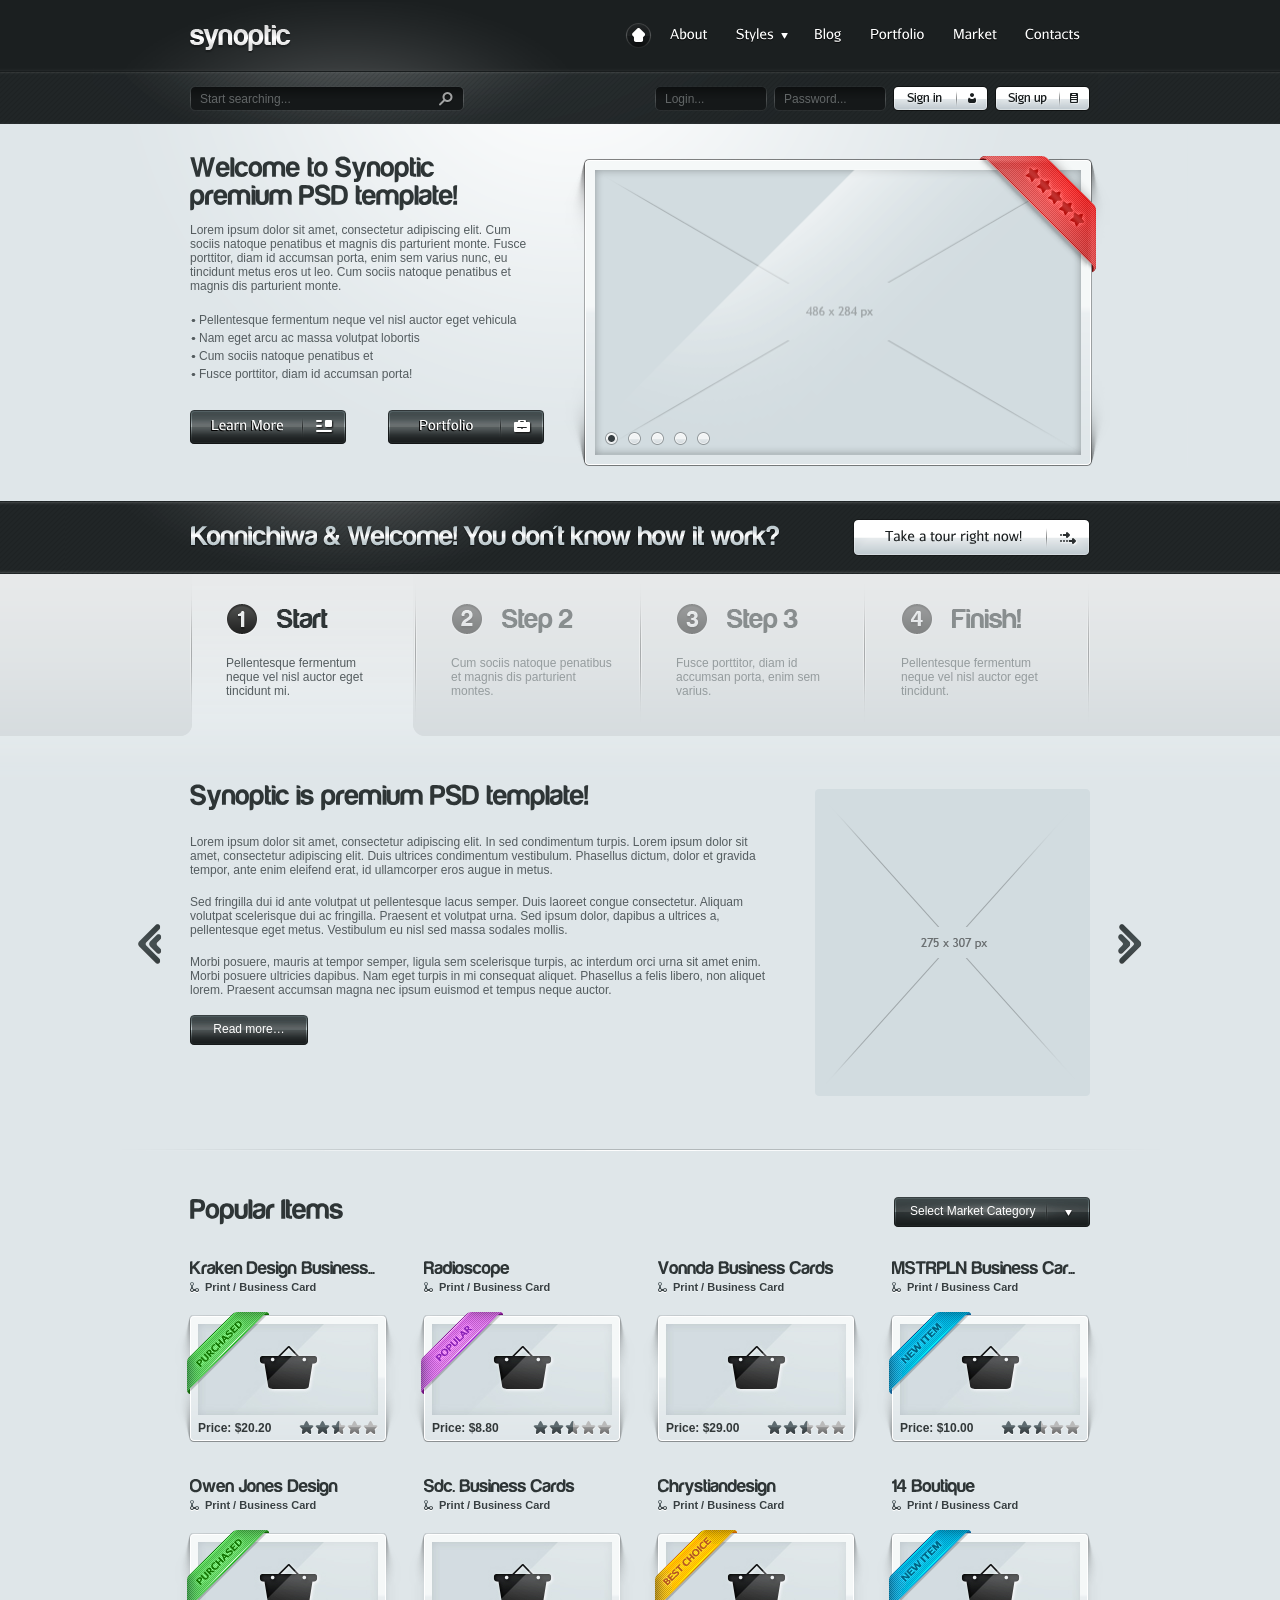
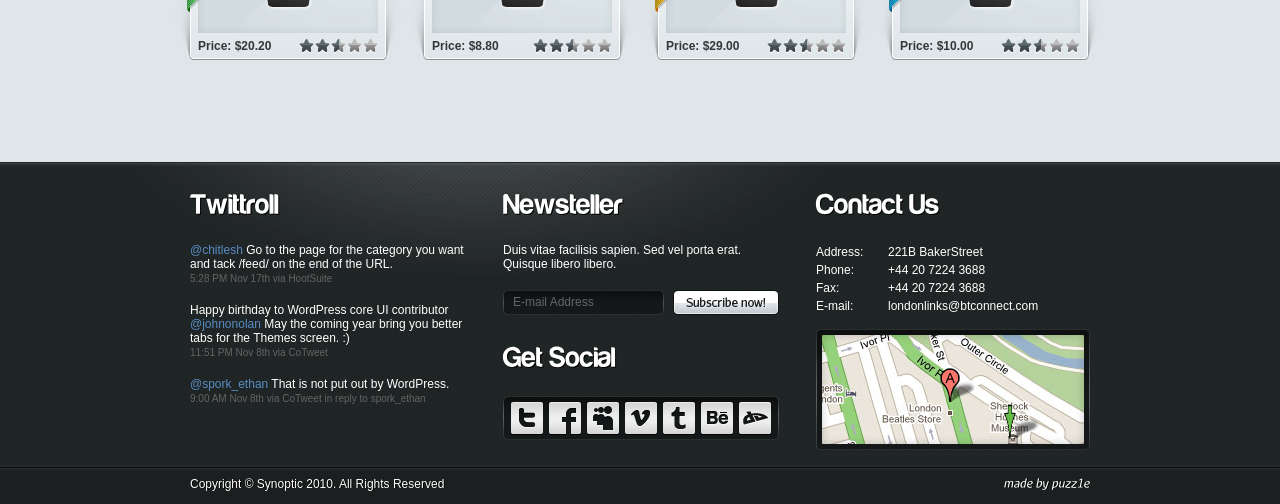
<file: src/main/webapp/Template/markup/index-slider02.html>
<!DOCTYPE html PUBLIC "-//W3C//DTD XHTML 1.0 Strict//EN" "http://www.w3.org/TR/xhtml1/DTD/xhtml1-strict.dtd">
<html xmlns="http://www.w3.org/1999/xhtml" xml:lang="ru">
<head>
	<meta http-equiv="Content-Type" content="text/html;charset=UTF-8" />
	<title>Synoptic</title>
	<link type="text/css" rel="stylesheet" href="css/all.css"/>
	<script type="text/javascript" src="js/jquery-1.4.2.min.js"></script>
	<script type="text/javascript" src="js/slideBlock.js"></script>
	<script type="text/javascript" src="js/latte.js"></script>
	<script type="text/javascript" src="js/loopedslider.js"></script>
	<script type="text/javascript" src="js/looped-options.js"></script>
	<script type="text/javascript" src="js/jquery.roundabout.min.js"></script>
	<script type="text/javascript" src="js/loader.js"></script>
	<script type="text/javascript" src="js/ddsmoothmenu.js"></script>
	<script type="text/javascript" src="js/cufon.js"></script>
	<script type="text/javascript" src="js/cufon-fonts.js"></script>
	<script type="text/javascript" src="js/cufon-settings.js"></script>
	<script type="text/javascript" src="js/input.js"></script>
	<script type="text/javascript" src="js/main.js"></script>
	<!--[if lt IE 8]><link rel="stylesheet" href="css/ie.css" type="text/css" /><![endif]-->
</head>
<body>
	<!-- start header -->
	<div class="header-wrap">
		<div id="header">
			<div class="header-holder">
				<div class="wrap">
					<h1 class="logo"><a href="index.html">Synoptic</a></h1>
					<ul id="nav" class="ddsmoothmenu">
						<li class="active"><a href="index.html" class="home">Home</a></li>
						<li><a href="about.html"><span><em>About</em></span></a></li>
						<li>
							<a href="#"  class="with-drop"><span><em>Styles</em></span></a>
							<ul class="drop">
								<li>
									<a href="#" class="with-drop">Color variations</a>
									<ul class="drop2">
										<li><a href="../markup/index.html">Black</a></li>
										<li><a href="../colors/midnight-blue/index.html">Midnight blue</a></li>
										<li><a href="../colors/azure/index.html">Azure</a></li>
										<li><a href="../colors/cerulean/index.html">Cerulean</a></li>
										<li><a href="../colors/cofee/index.html">Coffee</a></li>
										<li><a href="../colors/emerald/index.html">Emerald</a></li>
										<li><a href="../colors/contrast-green/index.html">Contrast green</a></li>
										<li><a href="../colors/camouflage-green/index.html">Camouflage green</a></li>
										<li><a href="../colors/indigo/index.html">Indigo</a></li>
										<li><a href="../colors/amethyst/index.html">Amethyst</a></li>
									</ul>
								</li>
								<li>
									<a href="#" class="with-drop">Slider variations</a>
									<ul id="sliderSwitch" class="drop2">
										<li id="slider1"><a href="index.html">Loooped slider</a></li>
										<li id="slider2"><a href="index-slider02.html">Loooped slider(right)</a></li>
										<li id="slider3"><a href="index-slider03.html">Roundabout slider</a></li>
									</ul>
								</li>
							</ul>
						</li>
						<li><a href="blog.html"><span><em>Blog</em></span></a></li>
						<li><a href="portfolio.html"><span><em>Portfolio</em></span></a></li>
						<li><a href="market.html"><span><em>Market</em></span></a></li>
						<li><a href="contacts.html"><span><em>Contacts</em></span></a></li>
					</ul>
				</div>
				<div class="form-wrap">
					<form action="#" class="search-form">
						<fieldset>
							<span class="text-wrap"><input type="text" class="text" value="Start searching..." /></span>
							<input type="submit" class="submit" value="Start searching..." />
						</fieldset>
					</form>
					<form action="#" class="login-form">
						<fieldset>
							<input type="button" class="button sign-up" value="Sign up" />
							<input type="button" class="button sign-in" value="Sign in" />
							<span class="text-wrap"><input type="text" class="text" value="Password..." /></span>
							<span class="text-wrap"><input type="text" class="text" value="Login..." /></span>
						</fieldset>
					</form>
				</div>
			</div>
		</div>
	</div>
	<!-- end header -->
	<!-- start intro-holder -->
	<div id="intro-holder">
		<div class="intro-box large">
			<div class="welcome-box welcome-box-left">
				<div id="intro-slider">
					<ul class="pagination">
						<li><a href="#">1</a></li>
						<li><a href="#">2</a></li>
						<li><a href="#">3</a></li>
						<li><a href="#">4</a></li>
						<li><a href="#">5</a></li>
					</ul>
					<div class="container">
						<ul class="slides">
							<li><a href="#"><img src="images/img.png" alt="image description" width="486" height="284" /></a></li>
							<li><a href="#"><img src="images/img.png" alt="image description" width="486" height="284" /></a></li>
							<li><a href="#"><img src="images/img.png" alt="image description" width="486" height="284" /></a></li>
							<li><a href="#"><img src="images/img.png" alt="image description" width="486" height="284" /></a></li>
							<li><a href="#"><img src="images/img.png" alt="image description" width="486" height="284" /></a></li>
						</ul>
					</div>
					<div class="stick">PSD template</div>
					<div class="hotspot"></div>
				</div>
				<div class="text-box">
					<h2>Welcome to Synoptic premium PSD template!</h2>
					<p>Lorem ipsum dolor sit amet, consectetur adipiscing elit. Cum sociis natoque penatibus et magnis dis parturient monte. Fusce porttitor, diam id accumsan porta, enim sem varius nunc, eu tincidunt metus eros ut leo. Cum sociis natoque penatibus et magnis dis parturient monte.</p>
					<ul class="bulleted-list">
						<li>Pellentesque fermentum neque vel nisl auctor eget vehicula</li>
						<li>Nam eget arcu ac massa volutpat lobortis</li>
						<li>Cum sociis natoque penatibus et</li>
						<li>Fusce porttitor, diam id accumsan porta!</li>
					</ul>
					<div class="wrap">
						<a href="#" class="more">Learn More</a>
						<a href="portfolio.html" class="portfolio">Portfolio</a>
					</div>
				</div>
			</div>
		</div>
	</div>
	<!-- end intro-holder -->
	<!-- start promo-box -->
	<div class="promo-wrap">
		<div class="promo-box">
			<div class="promo-holder">
				<strong class="promo-text">Konnichiwa &amp; Welcome! You don't know how it work?</strong>
				<a href="#steps-slider" class="btn-take ancLinks">Take a tour right now!</a>
			</div>
		</div>
	</div>
	<!-- end promo-box -->
	<div id="steps-slider">
		<div class="steps-holder">
			<ul class="pagination">
				<li class="active">
					<a href="#">
						<strong class="title title01">Start</strong>
						<span>Pellentesque fermentum neque vel nisl auctor eget tincidunt mi.</span>
					</a>
				</li>
				<li>
					<a href="#">
						<strong class="title title02">Step 2</strong>
						<span>Cum sociis natoque penatibus et magnis dis parturient montes.</span>
					</a>
				</li>
				<li>
					<a href="#">
						<strong class="title title03">Step 3</strong>
						<span>Fusce porttitor, diam id accumsan porta, enim sem varius.</span>
					</a>
				</li>
				<li>
					<a href="#">
						<strong class="title title04">Finish!</strong>
						<span>Pellentesque fermentum neque vel nisl auctor eget tincidunt.</span>
					</a>
				</li>
			</ul>
		</div>
		<div class="controls">
			<a href="#" class="previous">previous</a>
			<a href="#" class="next">next</a>
		</div>
		<div class="slide-holder">
			<div class="container">
				<ul class="slides">
					<li>
						<div class="image">
							<img class="large" src="images/bg-image02.gif" alt="image description" width="275" height="307" />
						</div>
						<div class="text-box">
							<h2>Synoptic is premium PSD template!</h2>
							<p>Lorem ipsum dolor sit amet, consectetur adipiscing elit. In sed condimentum turpis. Lorem ipsum dolor sit amet, consectetur adipiscing elit. Duis ultrices condimentum vestibulum. Phasellus dictum, dolor et gravida tempor, ante enim eleifend erat, id ullamcorper eros augue in metus. </p>
							<p>Sed fringilla dui id ante volutpat ut pellentesque lacus semper. Duis laoreet congue consectetur. Aliquam volutpat scelerisque dui ac fringilla. Praesent et volutpat urna. Sed ipsum dolor, dapibus a ultrices a, pellentesque eget metus. Vestibulum eu nisl sed massa sodales mollis. </p>
							<p>Morbi posuere, mauris at tempor semper, ligula sem scelerisque turpis, ac interdum orci urna sit amet enim. Morbi posuere ultricies dapibus. Nam eget turpis in mi consequat aliquet. Phasellus a felis libero, non aliquet lorem. Praesent accumsan magna nec ipsum euismod et tempus neque auctor.</p>
							<a href="#" class="more">Read more…</a>
						</div>
					</li>
					<li>
						<div class="text-box">
							<h2>Synoptic is premium PSD template!</h2>
							<p>Lorem ipsum dolor sit amet, consectetur adipiscing elit. In sed condimentum turpis. Lorem ipsum dolor sit amet, consectetur adipiscing elit. Duis ultrices condimentum vestibulum. Phasellus dictum, dolor et gravida tempor, ante enim eleifend erat, id ullamcorper eros augue in metus. </p>
							<p>Sed fringilla dui id ante volutpat ut pellentesque lacus semper. Duis laoreet congue consectetur. Aliquam volutpat scelerisque dui ac fringilla. Praesent et volutpat urna. Sed ipsum dolor, dapibus a ultrices a, pellentesque eget metus. Vestibulum eu nisl sed massa sodales mollis. </p>
							<p>Morbi posuere, mauris at tempor semper, ligula sem scelerisque turpis, ac interdum orci urna sit amet enim. Morbi posuere ultricies dapibus. Nam eget turpis in mi consequat aliquet. Phasellus a felis libero, non aliquet lorem. Praesent accumsan magna nec ipsum euismod et tempus neque auctor.</p>
							<p>Lorem ipsum dolor sit amet, consectetur adipiscing elit. In sed condimentum turpis. Lorem ipsum dolor sit amet, consectetur adipiscing elit. Duis ultrices condimentum vestibulum. Phasellus dictum, dolor et gravida tempor, ante enim eleifend erat, id ullamcorper eros augue in metus. </p>
							<p>Sed fringilla dui id ante volutpat ut pellentesque lacus semper. Duis laoreet congue consectetur. Aliquam volutpat scelerisque dui ac fringilla. Praesent et volutpat urna. Sed ipsum dolor, dapibus a ultrices a, pellentesque eget metus. Vestibulum eu nisl sed massa sodales mollis. </p>
							<p>Morbi posuere, mauris at tempor semper, ligula sem scelerisque turpis, ac interdum orci urna sit amet enim. Morbi posuere ultricies dapibus. Nam eget turpis in mi consequat aliquet. Phasellus a felis libero, non aliquet lorem. Praesent accumsan magna nec ipsum euismod et tempus neque auctor.</p>
							<a href="#" class="more">Read more…</a>
						</div>
					</li>
					<li>
						<div class="image-left">
							<img class="large" src="images/bg-image02.gif" alt="image description" width="275" height="307" />
						</div>
						<div class="text-box">
							<h2>Synoptic is premium PSD template!</h2>
							<p>Lorem ipsum dolor sit amet, consectetur adipiscing elit. In sed condimentum turpis. Lorem ipsum dolor sit amet, consectetur adipiscing elit. Duis ultrices condimentum vestibulum. Phasellus dictum, dolor et gravida tempor, ante enim eleifend erat, id ullamcorper eros augue in metus. </p>
							<p>Sed fringilla dui id ante volutpat ut pellentesque lacus semper. Duis laoreet congue consectetur. Aliquam volutpat scelerisque dui ac fringilla. Praesent et volutpat urna. Sed ipsum dolor, dapibus a ultrices a, pellentesque eget metus. Vestibulum eu nisl sed massa sodales mollis. </p>
							<p>Morbi posuere, mauris at tempor semper, ligula sem scelerisque turpis, ac interdum orci urna sit amet enim. Morbi posuere ultricies dapibus. Nam eget turpis in mi consequat aliquet. Phasellus a felis libero, non aliquet lorem. Praesent accumsan magna nec ipsum euismod et tempus neque auctor.</p>
							<a href="#" class="more">Read more…</a>
						</div>
					</li>
					<li>
						<div class="image">
							<img class="large" src="images/bg-image02.gif" alt="image description" width="275" height="307" />
						</div>
						<div class="text-box">
							<h2>Synoptic is premium PSD template!</h2>
							<p>Lorem ipsum dolor sit amet, consectetur adipiscing elit. In sed condimentum turpis. Lorem ipsum dolor sit amet, consectetur adipiscing elit. Duis ultrices condimentum vestibulum. Phasellus dictum, dolor et gravida tempor, ante enim eleifend erat, id ullamcorper eros augue in metus. </p>
							<p>Sed fringilla dui id ante volutpat ut pellentesque lacus semper. Duis laoreet congue consectetur. Aliquam volutpat scelerisque dui ac fringilla. Praesent et volutpat urna. Sed ipsum dolor, dapibus a ultrices a, pellentesque eget metus. Vestibulum eu nisl sed massa sodales mollis. </p>
							<p>Morbi posuere, mauris at tempor semper, ligula sem scelerisque turpis, ac interdum orci urna sit amet enim. Morbi posuere ultricies dapibus. Nam eget turpis in mi consequat aliquet. Phasellus a felis libero, non aliquet lorem. Praesent accumsan magna nec ipsum euismod et tempus neque auctor.</p>
							<a href="#" class="more">Read more…</a>
						</div>
					</li>
				</ul>
			</div>
		</div>
	</div>
	<!-- start main -->
	<div id="main">
		<div class="popular-holder">
			<div class="title-box">
				<div class="category-holder slide-block">
					<a href="#" class="open-close">Select Market Category</a>
					<div class="block">
						<div class="category-c">
							<ul class="category-list">
								<li><a href="#">Print</a></li>
								<li><a href="#">3D Graphic</a></li>
								<li><a href="#">Photography</a></li>
								<li><a href="#">Vector Graphic</a></li>
								<li><a href="#">Brochures</a></li>
								<li><a href="#">Photo Retouching</a></li>
								<li><a href="#">Typography</a></li>
							</ul>
							<a href="categories.html" class="all-categories">All Categories...</a>
						</div>
						<div class="category-b"></div>
					</div>
				</div>
				<h2>Popular Items</h2>
			</div>
			<ul class="gallery">
				<li>
					<h3><a href="market-single.html">Kraken Design Business...</a></h3>
					<span class="sub-title"><a href="#">Print</a> / <a href="#">Business Card</a></span>
					<div class="product-holder">
						<div class="image">
							<a href="#"><img class="large" src="images/bg-image03.jpg" alt="image description" width="180" height="91" /></a>
						</div>
						<div class="wrap">
							<span class="price">Price: $20.20</span>
							<ul class="stars">
								<li><a href="#"><img src="images/star.gif" alt="image description" width="15" height="15" /></a></li>
								<li><a href="#"><img src="images/star.gif" alt="image description" width="15" height="15" /></a></li>
								<li><a href="#"><img src="images/star02.gif" alt="image description" width="15" height="15" /></a></li>
								<li><a href="#"><img src="images/star03.gif" alt="image description" width="15" height="15" /></a></li>
								<li><a href="#"><img src="images/star03.gif" alt="image description" width="15" height="15" /></a></li>
							</ul>
						</div>
						<div class="stick">
							<img src="images/stick-green.png" alt="image description" width="82" height="82" />
						</div>
						<div class="hotspot"></div>
					</div>
				</li><li>
					<h3><a href="market-single.html">Radioscope</a></h3>
					<span class="sub-title"><a href="#">Print</a> / <a href="#">Business Card</a></span>
					<div class="product-holder">
						<div class="image">
							<a href="#"><img class="large" src="images/bg-image03.jpg" alt="image description" width="180" height="91" /></a>
						</div>
						<div class="wrap">
							<span class="price">Price: $8.80</span>
							<ul class="stars">
								<li><a href="#"><img src="images/star.gif" alt="image description" width="15" height="15" /></a></li>
								<li><a href="#"><img src="images/star.gif" alt="image description" width="15" height="15" /></a></li>
								<li><a href="#"><img src="images/star02.gif" alt="image description" width="15" height="15" /></a></li>
								<li><a href="#"><img src="images/star03.gif" alt="image description" width="15" height="15" /></a></li>
								<li><a href="#"><img src="images/star03.gif" alt="image description" width="15" height="15" /></a></li>
							</ul>
						</div>
						<div class="stick">
							<img src="images/stick-violet.png" alt="image description" width="82" height="82" />
						</div>
						<div class="hotspot"></div>
					</div>
				</li><li>
					<h3><a href="market-single.html">Vonnda Business Cards</a></h3>
					<span class="sub-title"><a href="#">Print</a> / <a href="#">Business Card</a></span>
					<div class="product-holder">
						<div class="image">
							<a href="#"><img class="large" src="images/bg-image03.jpg" alt="image description" width="180" height="91" /></a>
						</div>
						<div class="wrap">
							<span class="price">Price: $29.00</span>
							<ul class="stars">
								<li><a href="#"><img src="images/star.gif" alt="image description" width="15" height="15" /></a></li>
								<li><a href="#"><img src="images/star.gif" alt="image description" width="15" height="15" /></a></li>
								<li><a href="#"><img src="images/star02.gif" alt="image description" width="15" height="15" /></a></li>
								<li><a href="#"><img src="images/star03.gif" alt="image description" width="15" height="15" /></a></li>
								<li><a href="#"><img src="images/star03.gif" alt="image description" width="15" height="15" /></a></li>
							</ul>
						</div>
						<div class="hotspot"></div>
					</div>
				</li><li>
					<h3><a href="market-single.html">MSTRPLN&reg; Business Car...</a></h3>
					<span class="sub-title"><a href="#">Print</a> / <a href="#">Business Card</a></span>
					<div class="product-holder">
						<div class="image">
							<a href="#"><img class="large" src="images/bg-image03.jpg" alt="image description" width="180" height="91" /></a>
						</div>
						<div class="wrap">
							<span class="price">Price: $10.00</span>
							<ul class="stars">
								<li><a href="#"><img src="images/star.gif" alt="image description" width="15" height="15" /></a></li>
								<li><a href="#"><img src="images/star.gif" alt="image description" width="15" height="15" /></a></li>
								<li><a href="#"><img src="images/star02.gif" alt="image description" width="15" height="15" /></a></li>
								<li><a href="#"><img src="images/star03.gif" alt="image description" width="15" height="15" /></a></li>
								<li><a href="#"><img src="images/star03.gif" alt="image description" width="15" height="15" /></a></li>
							</ul>
						</div>
						<div class="stick">
							<img src="images/stick-blue.png" alt="image description" width="82" height="82" />
						</div>
						<div class="hotspot"></div>
					</div>
				</li><li>
					<h3><a href="market-single.html">Owen Jones Design</a></h3>
					<span class="sub-title"><a href="#">Print</a> / <a href="#">Business Card</a></span>
					<div class="product-holder">
						<div class="image">
							<a href="#"><img class="large" src="images/bg-image03.jpg" alt="image description" width="180" height="91" /></a>
						</div>
						<div class="wrap">
							<span class="price">Price: $20.20</span>
							<ul class="stars">
								<li><a href="#"><img src="images/star.gif" alt="image description" width="15" height="15" /></a></li>
								<li><a href="#"><img src="images/star.gif" alt="image description" width="15" height="15" /></a></li>
								<li><a href="#"><img src="images/star02.gif" alt="image description" width="15" height="15" /></a></li>
								<li><a href="#"><img src="images/star03.gif" alt="image description" width="15" height="15" /></a></li>
								<li><a href="#"><img src="images/star03.gif" alt="image description" width="15" height="15" /></a></li>
							</ul>
						</div>
						<div class="stick">
							<img src="images/stick-green.png" alt="image description" width="82" height="82" />
						</div>
						<div class="hotspot"></div>
					</div>
				</li><li>
					<h3><a href="market-single.html">Sdc. Business Cards</a></h3>
					<span class="sub-title"><a href="#">Print</a> / <a href="#">Business Card</a></span>
					<div class="product-holder">
						<div class="image">
							<a href="#"><img class="large" src="images/bg-image03.jpg" alt="image description" width="180" height="91" /></a>
						</div>
						<div class="wrap">
							<span class="price">Price: $8.80</span>
							<ul class="stars">
								<li><a href="#"><img src="images/star.gif" alt="image description" width="15" height="15" /></a></li>
								<li><a href="#"><img src="images/star.gif" alt="image description" width="15" height="15" /></a></li>
								<li><a href="#"><img src="images/star02.gif" alt="image description" width="15" height="15" /></a></li>
								<li><a href="#"><img src="images/star03.gif" alt="image description" width="15" height="15" /></a></li>
								<li><a href="#"><img src="images/star03.gif" alt="image description" width="15" height="15" /></a></li>
							</ul>
						</div>
						<div class="hotspot"></div>
					</div>
				</li><li>
					<h3><a href="market-single.html">Chrystiandesign</a></h3>
					<span class="sub-title"><a href="#">Print</a> / <a href="#">Business Card</a></span>
					<div class="product-holder">
						<div class="image">
							<a href="#"><img class="large" src="images/bg-image03.jpg" alt="image description" width="180" height="91" /></a>
						</div>
						<div class="wrap">
							<span class="price">Price: $29.00</span>
							<ul class="stars">
								<li><a href="#"><img src="images/star.gif" alt="image description" width="15" height="15" /></a></li>
								<li><a href="#"><img src="images/star.gif" alt="image description" width="15" height="15" /></a></li>
								<li><a href="#"><img src="images/star02.gif" alt="image description" width="15" height="15" /></a></li>
								<li><a href="#"><img src="images/star03.gif" alt="image description" width="15" height="15" /></a></li>
								<li><a href="#"><img src="images/star03.gif" alt="image description" width="15" height="15" /></a></li>
							</ul>
						</div>
						<div class="stick">
							<img src="images/stick-orange.png" alt="image description" width="82" height="82" />
						</div>
						<div class="hotspot"></div>
					</div>
				</li><li>
					<h3><a href="market-single.html">14 Boutique</a></h3>
					<span class="sub-title"><a href="#">Print</a> / <a href="#">Business Card</a></span>
					<div class="product-holder">
						<div class="image">
							<a href="#"><img class="large" src="images/bg-image03.jpg" alt="image description" width="180" height="91" /></a>
						</div>
						<div class="wrap">
							<span class="price">Price: $10.00</span>
							<ul class="stars">
								<li><a href="#"><img src="images/star.gif" alt="image description" width="15" height="15" /></a></li>
								<li><a href="#"><img src="images/star.gif" alt="image description" width="15" height="15" /></a></li>
								<li><a href="#"><img src="images/star02.gif" alt="image description" width="15" height="15" /></a></li>
								<li><a href="#"><img src="images/star03.gif" alt="image description" width="15" height="15" /></a></li>
								<li><a href="#"><img src="images/star03.gif" alt="image description" width="15" height="15" /></a></li>
							</ul>
						</div>
						<div class="stick">
							<img src="images/stick-blue.png" alt="image description" width="82" height="82" />
						</div>
						<div class="hotspot"></div>
					</div>
				</li>
			</ul>
		</div>
	</div>
	<!-- end main -->
	<!-- start footer -->
	<div id="footer">
		<div class="footer-wrap">
			<div class="footer-holder">
				<div class="threecolumns">
					<div class="column">
						<h3>Twittroll</h3>
						<div class="tweet-box">
							<p><a href="#">@chitlesh</a> Go to the page for the category you want and tack /feed/ on the end of the URL. </p>
							<span class="date">5:28 PM Nov 17th via HootSuite</span>
						</div>
						<div class="tweet-box">
							<p>Happy birthday to WordPress core UI contributor <a href="#">@johnonolan</a> May the coming year bring you better tabs for the Themes screen. :) </p>
							<span class="date">11:51 PM Nov 8th via CoTweet</span>
						</div>
						<div class="tweet-box">
							<p><a href="#">@spork_ethan</a> That is not put out by WordPress.</p>
							<span class="date">9:00 AM Nov 8th via CoTweet in reply to spork_ethan</span>
						</div>
					</div>
					<div class="column">
						<h3>Newsteller</h3>
						<p>Duis vitae facilisis sapien. Sed vel porta erat. Quisque libero libero.</p>
						<form action="#" class="subscribe-form">
							<fieldset>
								<span class="text-wrap"><input type="text" class="text" value="E-mail Address" /></span>
								<input type="submit" class="submit" value="Subscribe now!" />
							</fieldset>
						</form>
						<h3>Get Social</h3>
						<ul class="social-list">
							<li><a href="#" class="social1 fadeThis"><span class="hover">social1</span></a></li>
							<li><a href="#" class="social2 fadeThis"><span class="hover">sosial2</span></a></li>
							<li><a href="#" class="social3 fadeThis"><span class="hover">sosial3</span></a></li>
							<li><a href="#" class="social4 fadeThis"><span class="hover">sosial4</span></a></li>
							<li><a href="#" class="social5 fadeThis"><span class="hover">sosial5</span></a></li>
							<li><a href="#" class="social6 fadeThis"><span class="hover">sosial6</span></a></li>
							<li><a href="#" class="social7 fadeThis"><span class="hover">sosial7</span></a></li>
							<li><a href="#" class="social8 fadeThis"><span class="hover">sosial8</span></a></li>
						</ul>
					</div>
					<div class="column">
						<h3>Contact Us</h3>
						<dl class="contact-list">
							<dt>Address:</dt>
							<dd>221B BakerStreet</dd>
							<dt>Phone:</dt>
							<dd>+44 20 7224 3688</dd>
							<dt>Fax:</dt>
							<dd>+44 20 7224 3688</dd>
							<dt>E-mail:</dt>
							<dd><a href="mailto:&#108;&#111;&#110;&#100;&#111;&#110;&#108;&#105;&#110;&#107;&#115;&#064;&#098;&#116;&#099;&#111;&#110;&#110;&#101;&#099;&#116;&#046;&#099;&#111;&#109;">&#108;&#111;&#110;&#100;&#111;&#110;&#108;&#105;&#110;&#107;&#115;&#064;&#098;&#116;&#099;&#111;&#110;&#110;&#101;&#099;&#116;&#046;&#099;&#111;&#109;</a></dd>
						</dl>
						<div class="map-holder">
							<a href="#"><img class="large" src="images/map.jpg" alt="image description" width="262" height="109" /></a>
						</div>
					</div>
				</div>
			</div>
		</div>
		<div class="copy-wrap">
			<div class="copy-holder">
				<span class="copy">Copyright &copy; Synoptic 2010. All Rights Reserved</span>
				<a href="#" class="design">made by puzz1e</a>
			</div>
		</div>
	</div>
	<!-- end footer -->
	<script type="text/javascript"> Cufon.now(); </script>
</body>
</html>
</file>
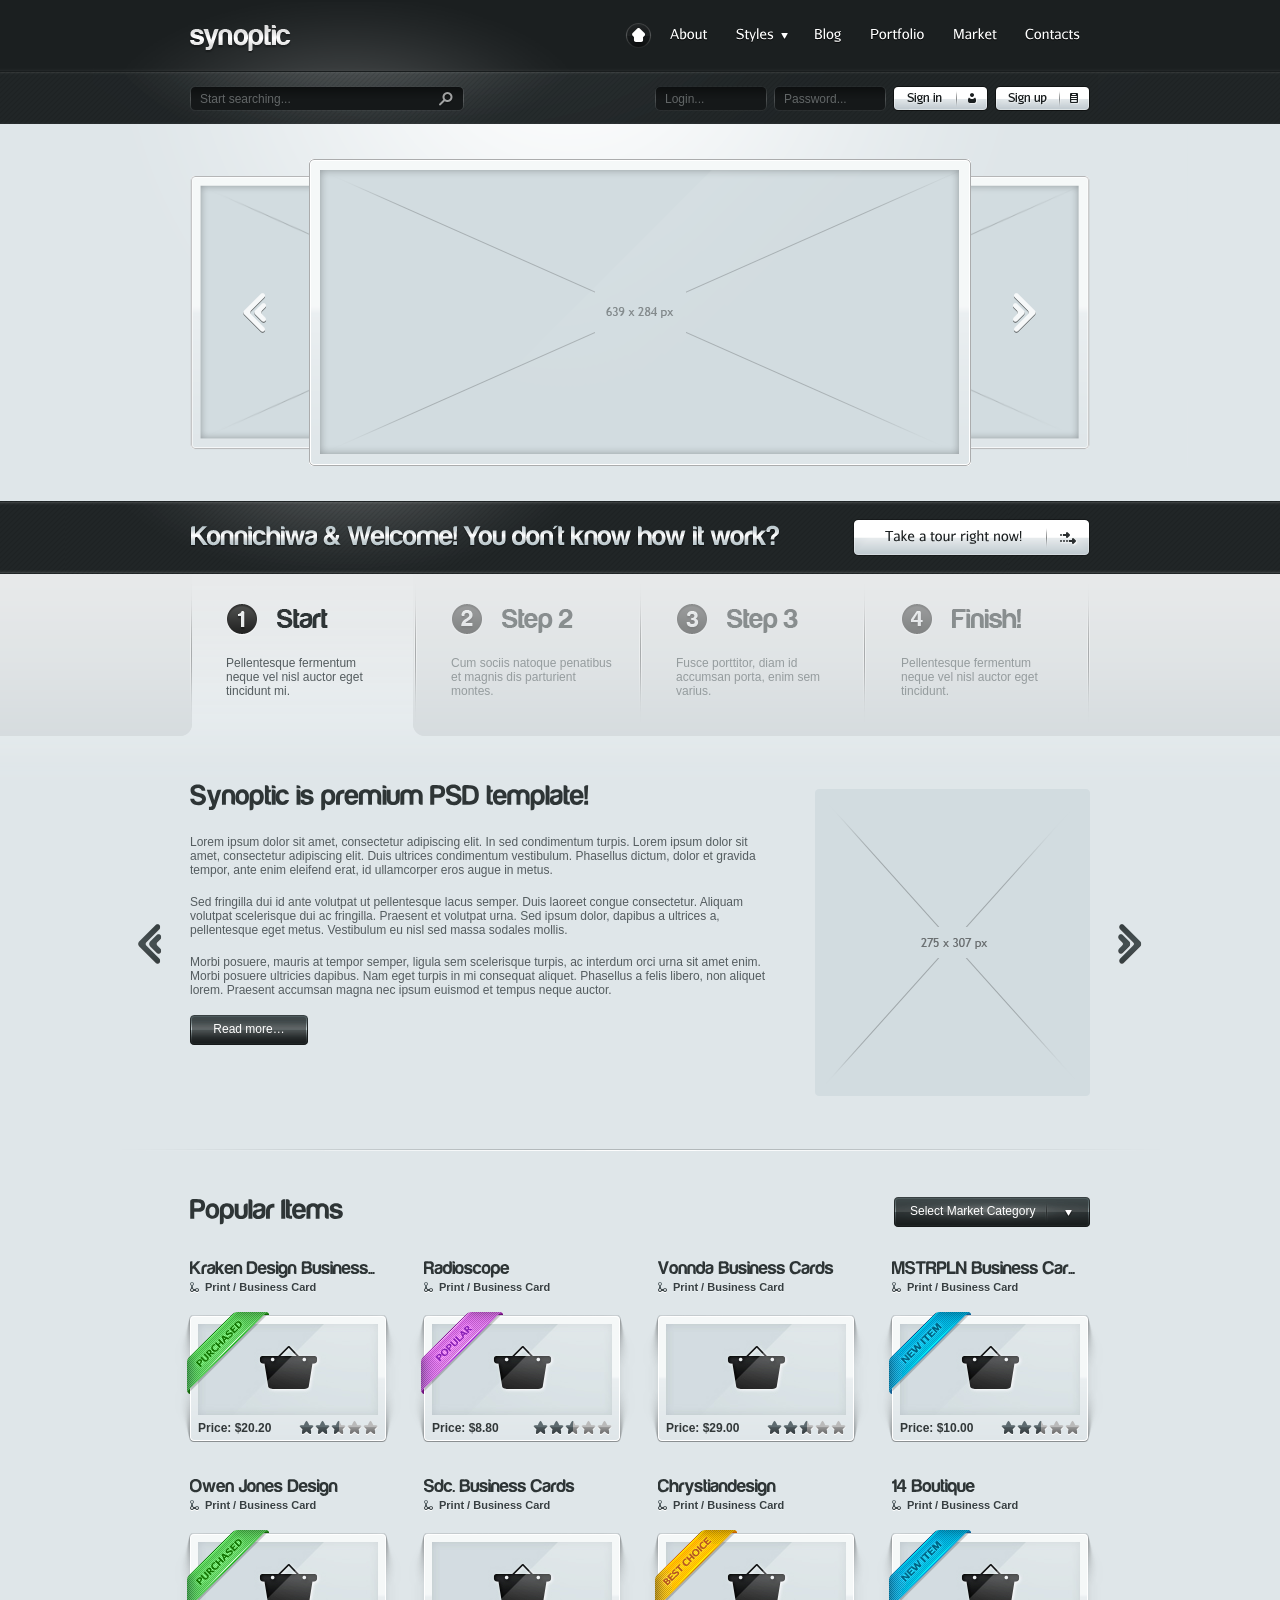
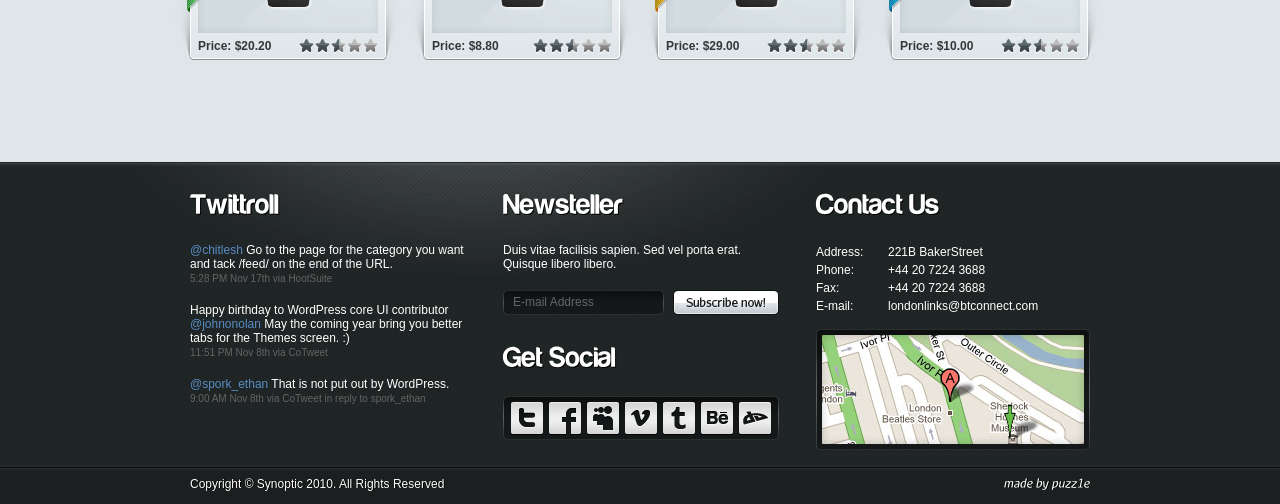
<file: src/main/webapp/Template/markup/index-slider03.html>
<!DOCTYPE html PUBLIC "-//W3C//DTD XHTML 1.0 Strict//EN" "http://www.w3.org/TR/xhtml1/DTD/xhtml1-strict.dtd">
<html xmlns="http://www.w3.org/1999/xhtml" xml:lang="ru">
<head>
	<meta http-equiv="Content-Type" content="text/html;charset=UTF-8" />
	<title>Synoptic</title>
	<link type="text/css" rel="stylesheet" href="css/all.css"/>
	<script type="text/javascript" src="js/jquery-1.4.2.min.js"></script>
	<script type="text/javascript" src="js/slideBlock.js"></script>
	<script type="text/javascript" src="js/latte.js"></script>
	<script type="text/javascript" src="js/loopedslider.js"></script>
	<script type="text/javascript" src="js/looped-options.js"></script>
	<script type="text/javascript" src="js/jquery.roundabout.min.js"></script>
	<script type="text/javascript" src="js/loader.js"></script>
	<script type="text/javascript" src="js/ddsmoothmenu.js"></script>
	<script type="text/javascript" src="js/cufon.js"></script>
	<script type="text/javascript" src="js/cufon-fonts.js"></script>
	<script type="text/javascript" src="js/cufon-settings.js"></script>
	<script type="text/javascript" src="js/input.js"></script>
	<script type="text/javascript" src="js/main.js"></script>
	<!--[if lt IE 8]><link rel="stylesheet" href="css/ie.css" type="text/css" /><![endif]-->
</head>
<body>
	<!-- start header -->
	<div class="header-wrap">
		<div id="header">
			<div class="header-holder">
				<div class="wrap">
					<h1 class="logo"><a href="index.html">Synoptic</a></h1>
					<ul id="nav" class="ddsmoothmenu">
						<li class="active"><a href="index.html" class="home">Home</a></li>
						<li><a href="about.html"><span><em>About</em></span></a></li>
						<li>
							<a href="#"  class="with-drop"><span><em>Styles</em></span></a>
							<ul class="drop">
								<li>
									<a href="#" class="with-drop">Color variations</a>
									<ul class="drop2">
										<li><a href="../markup/index.html">Black</a></li>
										<li><a href="../colors/midnight-blue/index.html">Midnight blue</a></li>
										<li><a href="../colors/azure/index.html">Azure</a></li>
										<li><a href="../colors/cerulean/index.html">Cerulean</a></li>
										<li><a href="../colors/cofee/index.html">Coffee</a></li>
										<li><a href="../colors/emerald/index.html">Emerald</a></li>
										<li><a href="../colors/contrast-green/index.html">Contrast green</a></li>
										<li><a href="../colors/camouflage-green/index.html">Camouflage green</a></li>
										<li><a href="../colors/indigo/index.html">Indigo</a></li>
										<li><a href="../colors/amethyst/index.html">Amethyst</a></li>
									</ul>
								</li>
								<li>
									<a href="#" class="with-drop">Slider variations</a>
									<ul id="sliderSwitch" class="drop2">
										<li id="slider1"><a href="index.html">Loooped slider</a></li>
										<li id="slider2"><a href="index-slider02.html">Loooped slider(right)</a></li>
										<li id="slider3"><a href="index-slider03.html">Roundabout slider</a></li>
									</ul>
								</li>
							</ul>
						</li>
						<li><a href="blog.html"><span><em>Blog</em></span></a></li>
						<li><a href="portfolio.html"><span><em>Portfolio</em></span></a></li>
						<li><a href="market.html"><span><em>Market</em></span></a></li>
						<li><a href="contacts.html"><span><em>Contacts</em></span></a></li>
					</ul>
				</div>
				<div class="form-wrap">
					<form action="#" class="search-form">
						<fieldset>
							<span class="text-wrap"><input type="text" class="text" value="Start searching..." /></span>
							<input type="submit" class="submit" value="Start searching..." />
						</fieldset>
					</form>
					<form action="#" class="login-form">
						<fieldset>
							<input type="button" class="button sign-up" value="Sign up" />
							<input type="button" class="button sign-in" value="Sign in" />
							<span class="text-wrap"><input type="text" class="text" value="Password..." /></span>
							<span class="text-wrap"><input type="text" class="text" value="Login..." /></span>
						</fieldset>
					</form>
				</div>
			</div>
		</div>
	</div>
	<!-- end header -->
	<!-- start intro-holder -->
	<div id="intro-holder">
		<div class="intro-box">
			<div class="roundabout-holder large">
<ul id="myRoundabout">
	<li>
		<img src="images/bg-image.gif" alt="image description" width="100%" />
		<div class="image">
			
		</div>
	</li>
	<li>
		<img src="images/bg-image.gif" alt="image description" width="100%" />
		<div class="image">
			
		</div>
	</li>
	<li>
		<img src="images/bg-image.gif" alt="image description" width="100%" />
		<div class="image">
			
		</div>
	</li>
</ul>
				<div class="controls">
					<a href="#" id="next">Next!</a>
					<a href="#" id="previous">Previous!</a>
				</div>
			</div>
		</div>
	</div>
	<!-- end intro-holder -->
	<!-- start promo-box -->
	<div class="promo-wrap">
		<div class="promo-box">
			<div class="promo-holder">
				<strong class="promo-text">Konnichiwa &amp; Welcome! You don't know how it work?</strong>
				<a href="#steps-slider" class="btn-take ancLinks">Take a tour right now!</a>
			</div>
		</div>
	</div>
	<!-- end promo-box -->
	<div id="steps-slider">
		<div class="steps-holder">
			<ul class="pagination">
				<li class="active">
					<a href="#">
						<strong class="title title01">Start</strong>
						<span>Pellentesque fermentum neque vel nisl auctor eget tincidunt mi.</span>
					</a>
				</li>
				<li>
					<a href="#">
						<strong class="title title02">Step 2</strong>
						<span>Cum sociis natoque penatibus et magnis dis parturient montes.</span>
					</a>
				</li>
				<li>
					<a href="#">
						<strong class="title title03">Step 3</strong>
						<span>Fusce porttitor, diam id accumsan porta, enim sem varius.</span>
					</a>
				</li>
				<li>
					<a href="#">
						<strong class="title title04">Finish!</strong>
						<span>Pellentesque fermentum neque vel nisl auctor eget tincidunt.</span>
					</a>
				</li>
			</ul>
		</div>
		<div class="controls">
			<a href="#" class="previous">previous</a>
			<a href="#" class="next">next</a>
		</div>
		<div class="slide-holder">
			<div class="container">
				<ul class="slides">
					<li>
						<div class="image">
							<img class="large" src="images/bg-image02.gif" alt="image description" width="275" height="307" />
						</div>
						<div class="text-box">
							<h2>Synoptic is premium PSD template!</h2>
							<p>Lorem ipsum dolor sit amet, consectetur adipiscing elit. In sed condimentum turpis. Lorem ipsum dolor sit amet, consectetur adipiscing elit. Duis ultrices condimentum vestibulum. Phasellus dictum, dolor et gravida tempor, ante enim eleifend erat, id ullamcorper eros augue in metus. </p>
							<p>Sed fringilla dui id ante volutpat ut pellentesque lacus semper. Duis laoreet congue consectetur. Aliquam volutpat scelerisque dui ac fringilla. Praesent et volutpat urna. Sed ipsum dolor, dapibus a ultrices a, pellentesque eget metus. Vestibulum eu nisl sed massa sodales mollis. </p>
							<p>Morbi posuere, mauris at tempor semper, ligula sem scelerisque turpis, ac interdum orci urna sit amet enim. Morbi posuere ultricies dapibus. Nam eget turpis in mi consequat aliquet. Phasellus a felis libero, non aliquet lorem. Praesent accumsan magna nec ipsum euismod et tempus neque auctor.</p>
							<a href="#" class="more">Read more…</a>
						</div>
					</li>
					<li>
						<div class="text-box">
							<h2>Synoptic is premium PSD template!</h2>
							<p>Lorem ipsum dolor sit amet, consectetur adipiscing elit. In sed condimentum turpis. Lorem ipsum dolor sit amet, consectetur adipiscing elit. Duis ultrices condimentum vestibulum. Phasellus dictum, dolor et gravida tempor, ante enim eleifend erat, id ullamcorper eros augue in metus. </p>
							<p>Sed fringilla dui id ante volutpat ut pellentesque lacus semper. Duis laoreet congue consectetur. Aliquam volutpat scelerisque dui ac fringilla. Praesent et volutpat urna. Sed ipsum dolor, dapibus a ultrices a, pellentesque eget metus. Vestibulum eu nisl sed massa sodales mollis. </p>
							<p>Morbi posuere, mauris at tempor semper, ligula sem scelerisque turpis, ac interdum orci urna sit amet enim. Morbi posuere ultricies dapibus. Nam eget turpis in mi consequat aliquet. Phasellus a felis libero, non aliquet lorem. Praesent accumsan magna nec ipsum euismod et tempus neque auctor.</p>
							<p>Lorem ipsum dolor sit amet, consectetur adipiscing elit. In sed condimentum turpis. Lorem ipsum dolor sit amet, consectetur adipiscing elit. Duis ultrices condimentum vestibulum. Phasellus dictum, dolor et gravida tempor, ante enim eleifend erat, id ullamcorper eros augue in metus. </p>
							<p>Sed fringilla dui id ante volutpat ut pellentesque lacus semper. Duis laoreet congue consectetur. Aliquam volutpat scelerisque dui ac fringilla. Praesent et volutpat urna. Sed ipsum dolor, dapibus a ultrices a, pellentesque eget metus. Vestibulum eu nisl sed massa sodales mollis. </p>
							<p>Morbi posuere, mauris at tempor semper, ligula sem scelerisque turpis, ac interdum orci urna sit amet enim. Morbi posuere ultricies dapibus. Nam eget turpis in mi consequat aliquet. Phasellus a felis libero, non aliquet lorem. Praesent accumsan magna nec ipsum euismod et tempus neque auctor.</p>
							<a href="#" class="more">Read more…</a>
						</div>
					</li>
					<li>
						<div class="image-left">
							<img class="large" src="images/bg-image02.gif" alt="image description" width="275" height="307" />
						</div>
						<div class="text-box">
							<h2>Synoptic is premium PSD template!</h2>
							<p>Lorem ipsum dolor sit amet, consectetur adipiscing elit. In sed condimentum turpis. Lorem ipsum dolor sit amet, consectetur adipiscing elit. Duis ultrices condimentum vestibulum. Phasellus dictum, dolor et gravida tempor, ante enim eleifend erat, id ullamcorper eros augue in metus. </p>
							<p>Sed fringilla dui id ante volutpat ut pellentesque lacus semper. Duis laoreet congue consectetur. Aliquam volutpat scelerisque dui ac fringilla. Praesent et volutpat urna. Sed ipsum dolor, dapibus a ultrices a, pellentesque eget metus. Vestibulum eu nisl sed massa sodales mollis. </p>
							<p>Morbi posuere, mauris at tempor semper, ligula sem scelerisque turpis, ac interdum orci urna sit amet enim. Morbi posuere ultricies dapibus. Nam eget turpis in mi consequat aliquet. Phasellus a felis libero, non aliquet lorem. Praesent accumsan magna nec ipsum euismod et tempus neque auctor.</p>
							<a href="#" class="more">Read more…</a>
						</div>
					</li>
					<li>
						<div class="image">
							<img class="large" src="images/bg-image02.gif" alt="image description" width="275" height="307" />
						</div>
						<div class="text-box">
							<h2>Synoptic is premium PSD template!</h2>
							<p>Lorem ipsum dolor sit amet, consectetur adipiscing elit. In sed condimentum turpis. Lorem ipsum dolor sit amet, consectetur adipiscing elit. Duis ultrices condimentum vestibulum. Phasellus dictum, dolor et gravida tempor, ante enim eleifend erat, id ullamcorper eros augue in metus. </p>
							<p>Sed fringilla dui id ante volutpat ut pellentesque lacus semper. Duis laoreet congue consectetur. Aliquam volutpat scelerisque dui ac fringilla. Praesent et volutpat urna. Sed ipsum dolor, dapibus a ultrices a, pellentesque eget metus. Vestibulum eu nisl sed massa sodales mollis. </p>
							<p>Morbi posuere, mauris at tempor semper, ligula sem scelerisque turpis, ac interdum orci urna sit amet enim. Morbi posuere ultricies dapibus. Nam eget turpis in mi consequat aliquet. Phasellus a felis libero, non aliquet lorem. Praesent accumsan magna nec ipsum euismod et tempus neque auctor.</p>
							<a href="#" class="more">Read more…</a>
						</div>
					</li>
				</ul>
			</div>
		</div>
	</div>
	<!-- start main -->
	<div id="main">
		<div class="popular-holder">
			<div class="title-box">
				<div class="category-holder slide-block">
					<a href="#" class="open-close">Select Market Category</a>
					<div class="block">
						<div class="category-c">
							<ul class="category-list">
								<li><a href="#">Print</a></li>
								<li><a href="#">3D Graphic</a></li>
								<li><a href="#">Photography</a></li>
								<li><a href="#">Vector Graphic</a></li>
								<li><a href="#">Brochures</a></li>
								<li><a href="#">Photo Retouching</a></li>
								<li><a href="#">Typography</a></li>
							</ul>
							<a href="categories.html" class="all-categories">All Categories...</a>
						</div>
						<div class="category-b"></div>
					</div>
				</div>
				<h2>Popular Items</h2>
			</div>
			<ul class="gallery">
				<li>
					<h3><a href="market-single.html">Kraken Design Business...</a></h3>
					<span class="sub-title"><a href="#">Print</a> / <a href="#">Business Card</a></span>
					<div class="product-holder">
						<div class="image">
							<a href="#"><img class="large" src="images/bg-image03.jpg" alt="image description" width="180" height="91" /></a>
						</div>
						<div class="wrap">
							<span class="price">Price: $20.20</span>
							<ul class="stars">
								<li><a href="#"><img src="images/star.gif" alt="image description" width="15" height="15" /></a></li>
								<li><a href="#"><img src="images/star.gif" alt="image description" width="15" height="15" /></a></li>
								<li><a href="#"><img src="images/star02.gif" alt="image description" width="15" height="15" /></a></li>
								<li><a href="#"><img src="images/star03.gif" alt="image description" width="15" height="15" /></a></li>
								<li><a href="#"><img src="images/star03.gif" alt="image description" width="15" height="15" /></a></li>
							</ul>
						</div>
						<div class="stick">
							<img src="images/stick-green.png" alt="image description" width="82" height="82" />
						</div>
						<div class="hotspot"></div>
					</div>
				</li><li>
					<h3><a href="market-single.html">Radioscope</a></h3>
					<span class="sub-title"><a href="#">Print</a> / <a href="#">Business Card</a></span>
					<div class="product-holder">
						<div class="image">
							<a href="#"><img class="large" src="images/bg-image03.jpg" alt="image description" width="180" height="91" /></a>
						</div>
						<div class="wrap">
							<span class="price">Price: $8.80</span>
							<ul class="stars">
								<li><a href="#"><img src="images/star.gif" alt="image description" width="15" height="15" /></a></li>
								<li><a href="#"><img src="images/star.gif" alt="image description" width="15" height="15" /></a></li>
								<li><a href="#"><img src="images/star02.gif" alt="image description" width="15" height="15" /></a></li>
								<li><a href="#"><img src="images/star03.gif" alt="image description" width="15" height="15" /></a></li>
								<li><a href="#"><img src="images/star03.gif" alt="image description" width="15" height="15" /></a></li>
							</ul>
						</div>
						<div class="stick">
							<img src="images/stick-violet.png" alt="image description" width="82" height="82" />
						</div>
						<div class="hotspot"></div>
					</div>
				</li><li>
					<h3><a href="market-single.html">Vonnda Business Cards</a></h3>
					<span class="sub-title"><a href="#">Print</a> / <a href="#">Business Card</a></span>
					<div class="product-holder">
						<div class="image">
							<a href="#"><img class="large" src="images/bg-image03.jpg" alt="image description" width="180" height="91" /></a>
						</div>
						<div class="wrap">
							<span class="price">Price: $29.00</span>
							<ul class="stars">
								<li><a href="#"><img src="images/star.gif" alt="image description" width="15" height="15" /></a></li>
								<li><a href="#"><img src="images/star.gif" alt="image description" width="15" height="15" /></a></li>
								<li><a href="#"><img src="images/star02.gif" alt="image description" width="15" height="15" /></a></li>
								<li><a href="#"><img src="images/star03.gif" alt="image description" width="15" height="15" /></a></li>
								<li><a href="#"><img src="images/star03.gif" alt="image description" width="15" height="15" /></a></li>
							</ul>
						</div>
						<div class="hotspot"></div>
					</div>
				</li><li>
					<h3><a href="market-single.html">MSTRPLN&reg; Business Car...</a></h3>
					<span class="sub-title"><a href="#">Print</a> / <a href="#">Business Card</a></span>
					<div class="product-holder">
						<div class="image">
							<a href="#"><img class="large" src="images/bg-image03.jpg" alt="image description" width="180" height="91" /></a>
						</div>
						<div class="wrap">
							<span class="price">Price: $10.00</span>
							<ul class="stars">
								<li><a href="#"><img src="images/star.gif" alt="image description" width="15" height="15" /></a></li>
								<li><a href="#"><img src="images/star.gif" alt="image description" width="15" height="15" /></a></li>
								<li><a href="#"><img src="images/star02.gif" alt="image description" width="15" height="15" /></a></li>
								<li><a href="#"><img src="images/star03.gif" alt="image description" width="15" height="15" /></a></li>
								<li><a href="#"><img src="images/star03.gif" alt="image description" width="15" height="15" /></a></li>
							</ul>
						</div>
						<div class="stick">
							<img src="images/stick-blue.png" alt="image description" width="82" height="82" />
						</div>
						<div class="hotspot"></div>
					</div>
				</li><li>
					<h3><a href="market-single.html">Owen Jones Design</a></h3>
					<span class="sub-title"><a href="#">Print</a> / <a href="#">Business Card</a></span>
					<div class="product-holder">
						<div class="image">
							<a href="#"><img class="large" src="images/bg-image03.jpg" alt="image description" width="180" height="91" /></a>
						</div>
						<div class="wrap">
							<span class="price">Price: $20.20</span>
							<ul class="stars">
								<li><a href="#"><img src="images/star.gif" alt="image description" width="15" height="15" /></a></li>
								<li><a href="#"><img src="images/star.gif" alt="image description" width="15" height="15" /></a></li>
								<li><a href="#"><img src="images/star02.gif" alt="image description" width="15" height="15" /></a></li>
								<li><a href="#"><img src="images/star03.gif" alt="image description" width="15" height="15" /></a></li>
								<li><a href="#"><img src="images/star03.gif" alt="image description" width="15" height="15" /></a></li>
							</ul>
						</div>
						<div class="stick">
							<img src="images/stick-green.png" alt="image description" width="82" height="82" />
						</div>
						<div class="hotspot"></div>
					</div>
				</li><li>
					<h3><a href="market-single.html">Sdc. Business Cards</a></h3>
					<span class="sub-title"><a href="#">Print</a> / <a href="#">Business Card</a></span>
					<div class="product-holder">
						<div class="image">
							<a href="#"><img class="large" src="images/bg-image03.jpg" alt="image description" width="180" height="91" /></a>
						</div>
						<div class="wrap">
							<span class="price">Price: $8.80</span>
							<ul class="stars">
								<li><a href="#"><img src="images/star.gif" alt="image description" width="15" height="15" /></a></li>
								<li><a href="#"><img src="images/star.gif" alt="image description" width="15" height="15" /></a></li>
								<li><a href="#"><img src="images/star02.gif" alt="image description" width="15" height="15" /></a></li>
								<li><a href="#"><img src="images/star03.gif" alt="image description" width="15" height="15" /></a></li>
								<li><a href="#"><img src="images/star03.gif" alt="image description" width="15" height="15" /></a></li>
							</ul>
						</div>
						<div class="hotspot"></div>
					</div>
				</li><li>
					<h3><a href="market-single.html">Chrystiandesign</a></h3>
					<span class="sub-title"><a href="#">Print</a> / <a href="#">Business Card</a></span>
					<div class="product-holder">
						<div class="image">
							<a href="#"><img class="large" src="images/bg-image03.jpg" alt="image description" width="180" height="91" /></a>
						</div>
						<div class="wrap">
							<span class="price">Price: $29.00</span>
							<ul class="stars">
								<li><a href="#"><img src="images/star.gif" alt="image description" width="15" height="15" /></a></li>
								<li><a href="#"><img src="images/star.gif" alt="image description" width="15" height="15" /></a></li>
								<li><a href="#"><img src="images/star02.gif" alt="image description" width="15" height="15" /></a></li>
								<li><a href="#"><img src="images/star03.gif" alt="image description" width="15" height="15" /></a></li>
								<li><a href="#"><img src="images/star03.gif" alt="image description" width="15" height="15" /></a></li>
							</ul>
						</div>
						<div class="stick">
							<img src="images/stick-orange.png" alt="image description" width="82" height="82" />
						</div>
						<div class="hotspot"></div>
					</div>
				</li><li>
					<h3><a href="market-single.html">14 Boutique</a></h3>
					<span class="sub-title"><a href="#">Print</a> / <a href="#">Business Card</a></span>
					<div class="product-holder">
						<div class="image">
							<a href="#"><img class="large" src="images/bg-image03.jpg" alt="image description" width="180" height="91" /></a>
						</div>
						<div class="wrap">
							<span class="price">Price: $10.00</span>
							<ul class="stars">
								<li><a href="#"><img src="images/star.gif" alt="image description" width="15" height="15" /></a></li>
								<li><a href="#"><img src="images/star.gif" alt="image description" width="15" height="15" /></a></li>
								<li><a href="#"><img src="images/star02.gif" alt="image description" width="15" height="15" /></a></li>
								<li><a href="#"><img src="images/star03.gif" alt="image description" width="15" height="15" /></a></li>
								<li><a href="#"><img src="images/star03.gif" alt="image description" width="15" height="15" /></a></li>
							</ul>
						</div>
						<div class="stick">
							<img src="images/stick-blue.png" alt="image description" width="82" height="82" />
						</div>
						<div class="hotspot"></div>
					</div>
				</li>
			</ul>
		</div>
	</div>
	<!-- end main -->
	<!-- start footer -->
	<div id="footer">
		<div class="footer-wrap">
			<div class="footer-holder">
				<div class="threecolumns">
					<div class="column">
						<h3>Twittroll</h3>
						<div class="tweet-box">
							<p><a href="#">@chitlesh</a> Go to the page for the category you want and tack /feed/ on the end of the URL. </p>
							<span class="date">5:28 PM Nov 17th via HootSuite</span>
						</div>
						<div class="tweet-box">
							<p>Happy birthday to WordPress core UI contributor <a href="#">@johnonolan</a> May the coming year bring you better tabs for the Themes screen. :) </p>
							<span class="date">11:51 PM Nov 8th via CoTweet</span>
						</div>
						<div class="tweet-box">
							<p><a href="#">@spork_ethan</a> That is not put out by WordPress.</p>
							<span class="date">9:00 AM Nov 8th via CoTweet in reply to spork_ethan</span>
						</div>
					</div>
					<div class="column">
						<h3>Newsteller</h3>
						<p>Duis vitae facilisis sapien. Sed vel porta erat. Quisque libero libero.</p>
						<form action="#" class="subscribe-form">
							<fieldset>
								<span class="text-wrap"><input type="text" class="text" value="E-mail Address" /></span>
								<input type="submit" class="submit" value="Subscribe now!" />
							</fieldset>
						</form>
						<h3>Get Social</h3>
						<ul class="social-list">
							<li><a href="#" class="social1 fadeThis"><span class="hover">social1</span></a></li>
							<li><a href="#" class="social2 fadeThis"><span class="hover">sosial2</span></a></li>
							<li><a href="#" class="social3 fadeThis"><span class="hover">sosial3</span></a></li>
							<li><a href="#" class="social4 fadeThis"><span class="hover">sosial4</span></a></li>
							<li><a href="#" class="social5 fadeThis"><span class="hover">sosial5</span></a></li>
							<li><a href="#" class="social6 fadeThis"><span class="hover">sosial6</span></a></li>
							<li><a href="#" class="social7 fadeThis"><span class="hover">sosial7</span></a></li>
							<li><a href="#" class="social8 fadeThis"><span class="hover">sosial8</span></a></li>
						</ul>
					</div>
					<div class="column">
						<h3>Contact Us</h3>
						<dl class="contact-list">
							<dt>Address:</dt>
							<dd>221B BakerStreet</dd>
							<dt>Phone:</dt>
							<dd>+44 20 7224 3688</dd>
							<dt>Fax:</dt>
							<dd>+44 20 7224 3688</dd>
							<dt>E-mail:</dt>
							<dd><a href="mailto:&#108;&#111;&#110;&#100;&#111;&#110;&#108;&#105;&#110;&#107;&#115;&#064;&#098;&#116;&#099;&#111;&#110;&#110;&#101;&#099;&#116;&#046;&#099;&#111;&#109;">&#108;&#111;&#110;&#100;&#111;&#110;&#108;&#105;&#110;&#107;&#115;&#064;&#098;&#116;&#099;&#111;&#110;&#110;&#101;&#099;&#116;&#046;&#099;&#111;&#109;</a></dd>
						</dl>
						<div class="map-holder">
							<a href="#"><img class="large" src="images/map.jpg" alt="image description" width="262" height="109" /></a>
						</div>
					</div>
				</div>
			</div>
		</div>
		<div class="copy-wrap">
			<div class="copy-holder">
				<span class="copy">Copyright &copy; Synoptic 2010. All Rights Reserved</span>
				<a href="#" class="design">made by puzz1e</a>
			</div>
		</div>
	</div>
	<!-- end footer -->
	<script type="text/javascript"> Cufon.now(); </script>
</body>
</html>
</file>
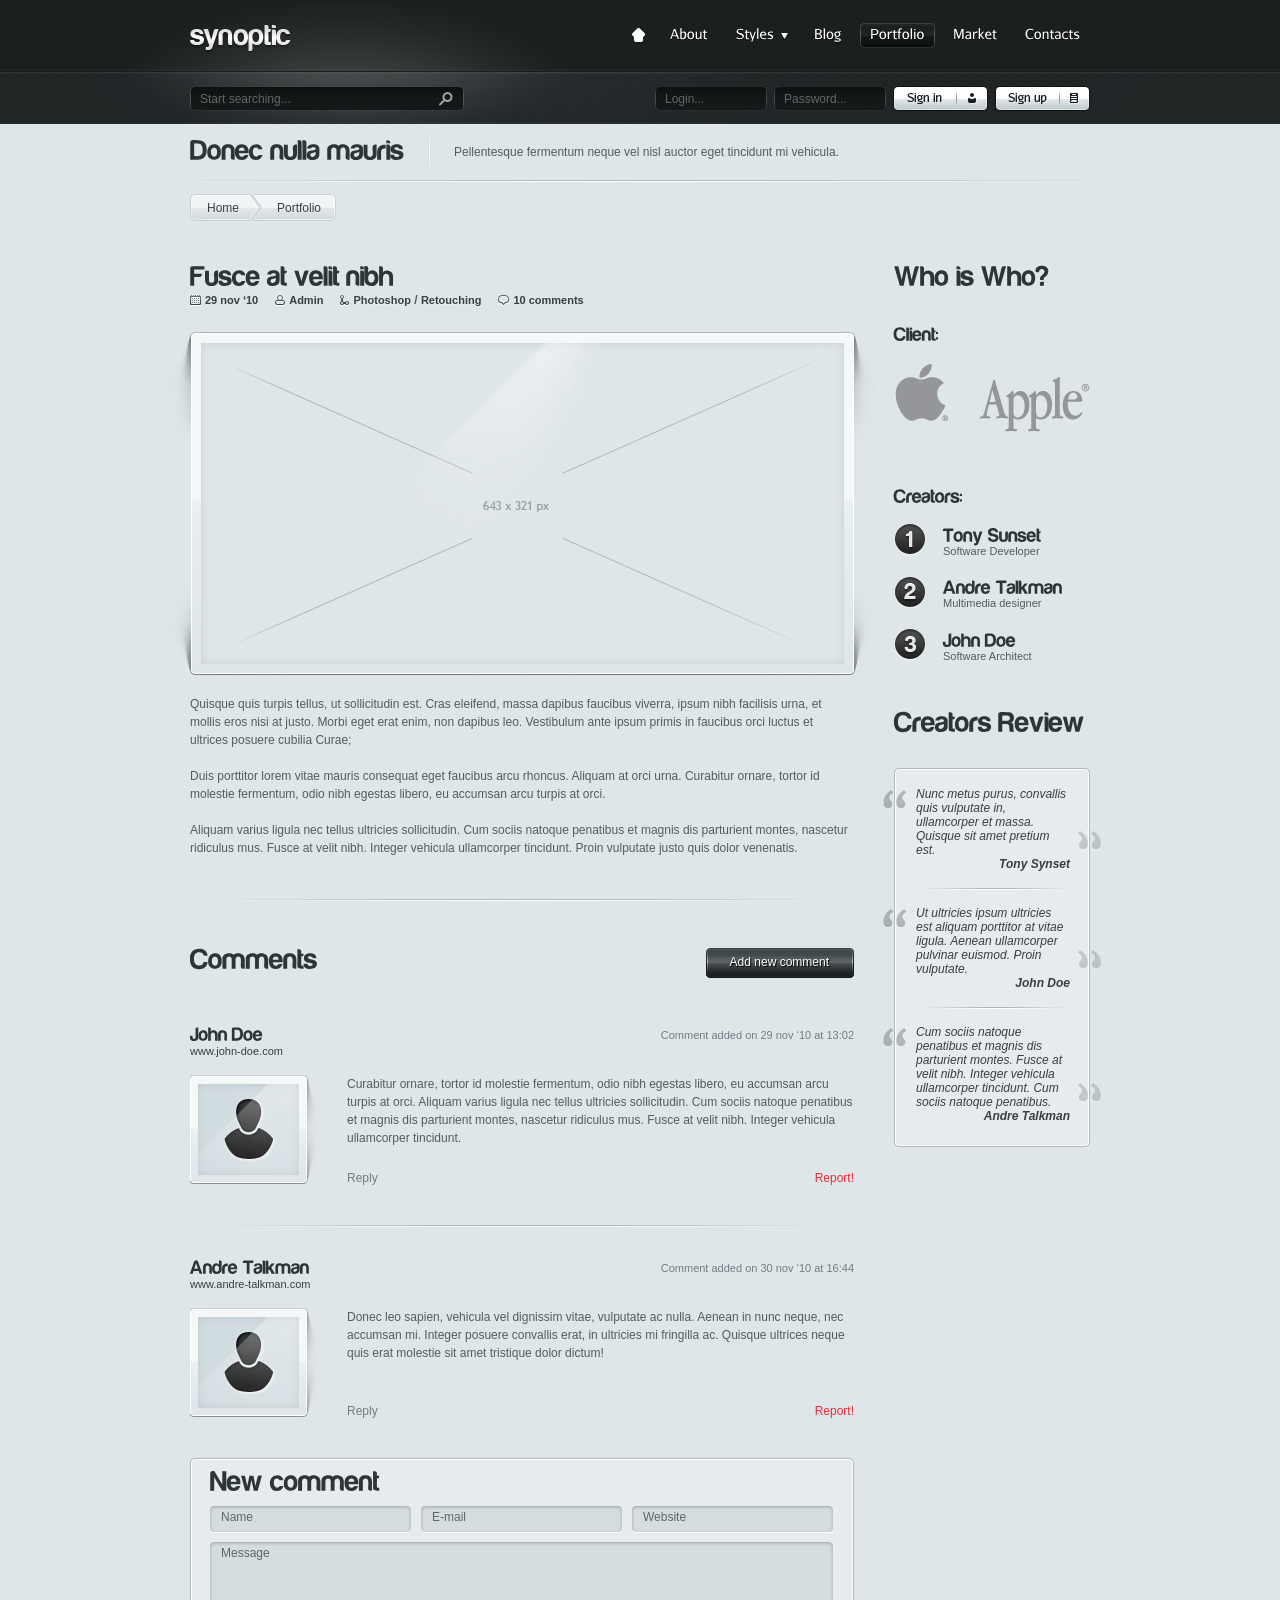
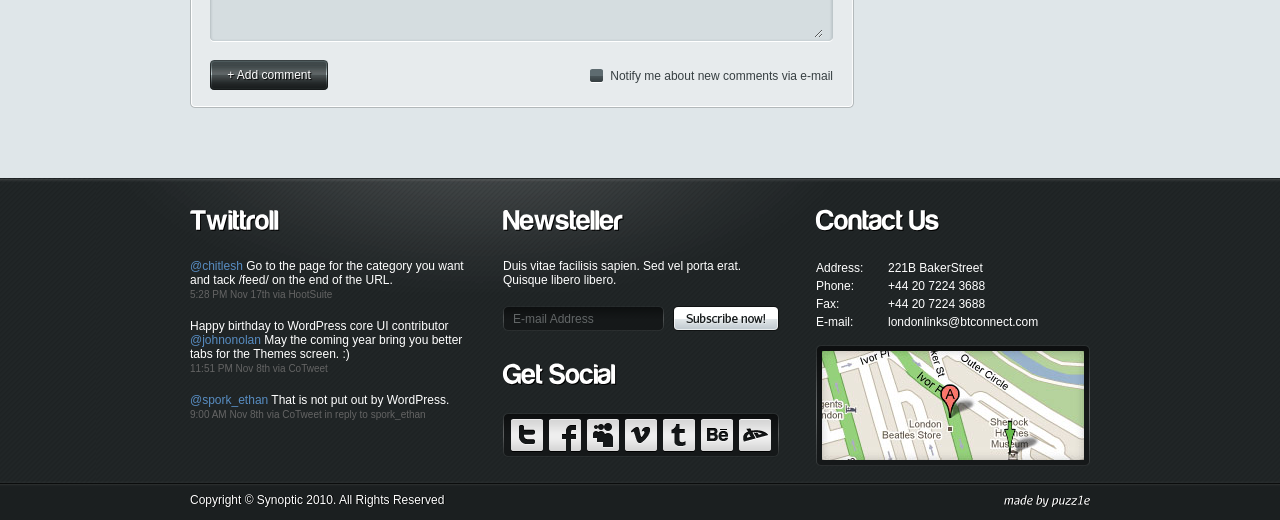
<file: src/main/webapp/Template/markup/portfolio-single.html>
<!DOCTYPE html PUBLIC "-//W3C//DTD XHTML 1.0 Strict//EN" "http://www.w3.org/TR/xhtml1/DTD/xhtml1-strict.dtd">
<html xmlns="http://www.w3.org/1999/xhtml" xml:lang="ru">
<head>
	<meta http-equiv="Content-Type" content="text/html;charset=UTF-8" />
	<title>Synoptic</title>
	<link type="text/css" rel="stylesheet" href="css/all.css"/>
	<link type="text/css" rel="stylesheet" href="css/form.css"/>
	<script type="text/javascript" src="js/jquery-1.4.2.min.js"></script>
	<script type="text/javascript" src="js/slideBlock.js"></script>
	<script type="text/javascript" src="js/latte.js"></script>
	<script type="text/javascript" src="js/loopedslider.js"></script>
	<script type="text/javascript" src="js/looped-options.js"></script>
	<script type="text/javascript" src="js/jquery.roundabout.min.js"></script>
	<script type="text/javascript" src="js/loader.js"></script>
	<script type="text/javascript" src="js/ddsmoothmenu.js"></script>
	<script type="text/javascript" src="js/cufon.js"></script>
	<script type="text/javascript" src="js/cufon-fonts.js"></script>
	<script type="text/javascript" src="js/cufon-settings.js"></script>
	<script type="text/javascript" src="js/input.js"></script>
	<script type="text/javascript" src="js/form.js"></script>
	<script type="text/javascript" src="js/main.js"></script>
	<!--[if lt IE 8]><link rel="stylesheet" href="css/ie.css" type="text/css" /><![endif]-->
</head>
<body>
	<!-- start header -->
	<div class="header-wrap">
		<div id="header">
			<div class="header-holder">
				<div class="wrap">
					<h1 class="logo"><a href="index.html">Synoptic</a></h1>
					<ul id="nav" class="ddsmoothmenu">
						<li><a href="index.html" class="home">Home</a></li>
						<li><a href="about.html"><span><em>About</em></span></a></li>
						<li>
							<a href="#"  class="with-drop"><span><em>Styles</em></span></a>
							<ul class="drop">
								<li>
									<a href="#" class="with-drop">Color variations</a>
									<ul class="drop2">
										<li><a href="../markup/index.html">Black</a></li>
										<li><a href="../colors/midnight-blue/index.html">Midnight blue</a></li>
										<li><a href="../colors/azure/index.html">Azure</a></li>
										<li><a href="../colors/cerulean/index.html">Cerulean</a></li>
										<li><a href="../colors/cofee/index.html">Coffee</a></li>
										<li><a href="../colors/emerald/index.html">Emerald</a></li>
										<li><a href="../colors/contrast-green/index.html">Contrast green</a></li>
										<li><a href="../colors/camouflage-green/index.html">Camouflage green</a></li>
										<li><a href="../colors/indigo/index.html">Indigo</a></li>
										<li><a href="../colors/amethyst/index.html">Amethyst</a></li>
									</ul>
								</li>
								<li>
									<a href="#" class="with-drop">Slider variations</a>
									<ul id="sliderSwitch" class="drop2">
										<li id="slider1"><a href="index.html">Loooped slider</a></li>
										<li id="slider2"><a href="index-slider02.html">Loooped slider(right)</a></li>
										<li id="slider3"><a href="index-slider03.html">Roundabout slider</a></li>
									</ul>
								</li>
							</ul>
						</li>
						<li><a href="blog.html"><span><em>Blog</em></span></a></li>
						<li class="active"><a href="portfolio.html"><span><em>Portfolio</em></span></a></li>
						<li><a href="market.html"><span><em>Market</em></span></a></li>
						<li><a href="contacts.html"><span><em>Contacts</em></span></a></li>
					</ul>
				</div>
				<div class="form-wrap">
					<form action="#" class="search-form">
						<fieldset>
							<span class="text-wrap"><input type="text" class="text" value="Start searching..." /></span>
							<input type="submit" class="submit" value="Start searching..." />
						</fieldset>
					</form>
					<form action="#" class="login-form">
						<fieldset>
							<input type="button" class="button sign-up" value="Sign up" />
							<input type="button" class="button sign-in" value="Sign in" />
							<span class="text-wrap"><input type="text" class="text" value="Password..." /></span>
							<span class="text-wrap"><input type="text" class="text" value="Login..." /></span>
						</fieldset>
					</form>
				</div>
			</div>
		</div>
	</div>
	<!-- end header -->
	<!-- start main -->
	<div id="main">
		<div class="heading-box">
			<h2>Donec nulla mauris</h2>
			<div class="text-box">
				<p>Pellentesque fermentum neque vel nisl auctor eget tincidunt mi vehicula.</p>
			</div>
		</div>
		<div class="breadcrumbs-holder">
			<ul class="breadcrumbs">
				<li><a href="index.html">Home</a></li>
				<li><span>Portfolio</span></li>
			</ul>
			<div class="breadcrumbs-r"></div>
		</div>
		<div id="twocolumns">
			<div id="content">
				<h2>Fusce at velit nibh</h2>
				<ul class="title-list">
					<li><img src="images/ico02.gif" alt="image description" width="11" height="11" /><a href="#">29 nov ‘10</a></li>
					<li><img src="images/ico03.gif" alt="image description" width="10" height="11" /><a href="#">Admin</a></li>
					<li><img src="images/ico04.gif" alt="image description" width="9" height="11" /><strong><a href="#">Photoshop</a> / <a href="#">Retouching</a></strong></li>
					<li><img src="images/ico05.gif" alt="image description" width="11" height="11" /><a href="#">10 comments</a></li>
				</ul>
				<div class="info-box">
					<div class="image">
						<img class="large" src="images/img04.jpg" alt="image description" width="643" height="321" />
						<div class="hotspot"></div>
					</div>
					<p>Quisque quis turpis tellus, ut sollicitudin est. Cras eleifend, massa dapibus faucibus viverra, ipsum nibh facilisis urna, et mollis eros nisi at justo. Morbi eget erat enim, non dapibus leo. Vestibulum ante ipsum primis in faucibus orci luctus et ultrices posuere cubilia Curae;</p>
					<p>Duis porttitor lorem vitae mauris consequat eget faucibus arcu rhoncus. Aliquam at orci urna. Curabitur ornare, tortor id molestie fermentum, odio nibh egestas libero, eu accumsan arcu turpis at orci. </p>
					<p>Aliquam varius ligula nec tellus ultricies sollicitudin. Cum sociis natoque penatibus et magnis dis parturient montes, nascetur ridiculus mus. Fusce at velit nibh. Integer vehicula ullamcorper tincidunt. Proin vulputate justo quis dolor venenatis.</p>
				</div>
				<div class="comments-holder">
					<div class="comment-title">
						<a href="#comment" class="btn-black btn-type ancLinks"><span>Add new comment</span></a>
						<h2>Comments</h2>
					</div>
					<div class="comment-box">
						<strong class="name">John Doe</strong>
						<a href="#" class="site">www.john-doe.com</a>
						<div class="wrap">
							<div class="image">
								<img class="large" src="images/img02.jpg" alt="image description" width="101" height="91" />
								<div class="hotspot"></div>
							</div>
							<div class="text-box">
								<p>Curabitur ornare, tortor id molestie fermentum, odio nibh egestas libero, eu accumsan arcu turpis at orci. Aliquam varius ligula nec tellus ultricies sollicitudin. Cum sociis natoque penatibus et magnis dis parturient montes, nascetur ridiculus mus. Fusce at velit nibh. Integer vehicula ullamcorper tincidunt.</p>
								<div class="wrap">
									<a href="#" class="reply">Reply</a>
									<a href="#" class="report">Report!</a>
								</div>
							</div>
						</div>
						<span class="added">Comment added on 29 nov ‘10 at 13:02</span>
					</div>
					<div class="comment-box">
						<strong class="name">Andre Talkman</strong>
						<a href="#" class="site">www.andre-talkman.com</a>
						<div class="wrap">
							<div class="image">
								<img class="large" src="images/img02.jpg" alt="image description" width="101" height="91" />
								<div class="hotspot"></div>
							</div>
							<div class="text-box">
								<p>Donec leo sapien, vehicula vel dignissim vitae, vulputate ac nulla. Aenean in nunc neque, nec accumsan mi. Integer posuere convallis erat, in ultricies mi fringilla ac. Quisque ultrices neque quis erat molestie sit amet tristique dolor dictum!</p>
								<div class="wrap">
									<a href="#" class="reply">Reply</a>
									<a href="#" class="report">Report!</a>
								</div>
							</div>
						</div>
						<span class="added">Comment added on 30 nov ‘10 at 16:44</span>
					</div>
				</div>
				<form action="#" class="comment-form" id="comment">
					<fieldset>
						<div class="form-box">
							<h2>New comment</h2>
							<div class="row">
								<span class="text-wrap"><input type="text" class="text" value="Name" /></span>
								<span class="text-wrap"><input type="text" class="text" value="E-mail" /></span>
								<span class="text-wrap"><input type="text" class="text" value="Website" /></span>
							</div>
							<div class="textarea">
								<textarea cols="1" rows="1">Message</textarea>
							</div>
							<div class="row">
								<input type="submit" class="submit" value="+ Add comment" />
								<div class="check-holder">
									<input type="checkbox" class="checkbox" id="notify" />
									<label for="notify">Notify me about new comments via e-mail</label>
								</div>
							</div>
						</div>
					</fieldset>
				</form>
			</div>
			<div id="sidebar">
				<h2>Who is Who?</h2>
				<h4>Client:</h4>
				<div class="client-image">
					<a href="#" class="large"><img src="images/applelogo.png" alt="image description" width="196" height="71" /></a>
				</div>
				<h4>Creators:</h4>
				<ul class="clients-list">
					<li>
						<strong class="number"><img src="images/bg-number01.png" alt="image description" width="32" height="32" /></strong>
						<strong class="name">Tony Sunset</strong>
						<span class="profession">Software Developer</span>
					</li>
					<li>
						<strong class="number"><img src="images/bg-number02.png" alt="image description" width="32" height="32" /></strong>
						<strong class="name">Andre Talkman</strong>
						<span class="profession">Multimedia designer</span>
					</li>
					<li>
						<strong class="number"><img src="images/bg-number03.png" alt="image description" width="32" height="32" /></strong>
						<strong class="name">John Doe</strong>
						<span class="profession">Software Architect</span>
					</li>
				</ul>
				<h2>Creators Review</h2>
				<div class="side-box">
					<div class="side-holder">
						<div class="side-frame">
							<div class="cite-holder">
								<div class="cite-box">
									<blockquote>
										<div>
											<q>Nunc metus purus, convallis quis vulputate in, ullamcorper et massa. Quisque sit amet pretium est. </q>
											<cite>Tony Synset</cite>
										</div>
									</blockquote>
									<span class="quote-top">&nbsp;</span>
									<span class="quote-bottom">&nbsp;</span>
								</div>
								<div class="cite-box">
									<blockquote>
										<div>
											<q>Ut ultricies ipsum ultricies est aliquam porttitor at vitae ligula. Aenean ullamcorper pulvinar euismod. Proin vulputate.</q>
											<cite>John Doe</cite>
										</div>
									</blockquote>
									<span class="quote-top">&nbsp;</span>
									<span class="quote-bottom">&nbsp;</span>
								</div>
								<div class="cite-box last-box">
									<blockquote>
										<div>
											<q>Cum sociis natoque penatibus et magnis dis parturient montes. Fusce at velit nibh. Integer vehicula ullamcorper tincidunt. Cum sociis natoque penatibus.</q>
											<cite>Andre Talkman</cite>
										</div>
									</blockquote>
									<span class="quote-top">&nbsp;</span>
									<span class="quote-bottom">&nbsp;</span>
								</div>
							</div>
						</div>
					</div>
				</div>
			</div>
		</div>
	</div>
	<!-- end main -->
	<!-- start footer -->
	<div id="footer">
		<div class="footer-wrap">
			<div class="footer-holder">
				<div class="threecolumns">
					<div class="column">
						<h3>Twittroll</h3>
						<div class="tweet-box">
							<p><a href="#">@chitlesh</a> Go to the page for the category you want and tack /feed/ on the end of the URL. </p>
							<span class="date">5:28 PM Nov 17th via HootSuite</span>
						</div>
						<div class="tweet-box">
							<p>Happy birthday to WordPress core UI contributor <a href="#">@johnonolan</a> May the coming year bring you better tabs for the Themes screen. :) </p>
							<span class="date">11:51 PM Nov 8th via CoTweet</span>
						</div>
						<div class="tweet-box">
							<p><a href="#">@spork_ethan</a> That is not put out by WordPress.</p>
							<span class="date">9:00 AM Nov 8th via CoTweet in reply to spork_ethan</span>
						</div>
					</div>
					<div class="column">
						<h3>Newsteller</h3>
						<p>Duis vitae facilisis sapien. Sed vel porta erat. Quisque libero libero.</p>
						<form action="#" class="subscribe-form">
							<fieldset>
								<span class="text-wrap"><input type="text" class="text" value="E-mail Address" /></span>
								<input type="submit" class="submit" value="Subscribe now!" />
							</fieldset>
						</form>
						<h3>Get Social</h3>
						<ul class="social-list">
							<li><a href="#" class="social1 fadeThis"><span class="hover">social1</span></a></li>
							<li><a href="#" class="social2 fadeThis"><span class="hover">sosial2</span></a></li>
							<li><a href="#" class="social3 fadeThis"><span class="hover">sosial3</span></a></li>
							<li><a href="#" class="social4 fadeThis"><span class="hover">sosial4</span></a></li>
							<li><a href="#" class="social5 fadeThis"><span class="hover">sosial5</span></a></li>
							<li><a href="#" class="social6 fadeThis"><span class="hover">sosial6</span></a></li>
							<li><a href="#" class="social7 fadeThis"><span class="hover">sosial7</span></a></li>
							<li><a href="#" class="social8 fadeThis"><span class="hover">sosial8</span></a></li>
						</ul>
					</div>
					<div class="column">
						<h3>Contact Us</h3>
						<dl class="contact-list">
							<dt>Address:</dt>
							<dd>221B BakerStreet</dd>
							<dt>Phone:</dt>
							<dd>+44 20 7224 3688</dd>
							<dt>Fax:</dt>
							<dd>+44 20 7224 3688</dd>
							<dt>E-mail:</dt>
							<dd><a href="mailto:&#108;&#111;&#110;&#100;&#111;&#110;&#108;&#105;&#110;&#107;&#115;&#064;&#098;&#116;&#099;&#111;&#110;&#110;&#101;&#099;&#116;&#046;&#099;&#111;&#109;">&#108;&#111;&#110;&#100;&#111;&#110;&#108;&#105;&#110;&#107;&#115;&#064;&#098;&#116;&#099;&#111;&#110;&#110;&#101;&#099;&#116;&#046;&#099;&#111;&#109;</a></dd>
						</dl>
						<div class="map-holder">
							<a href="#"><img class="large" src="images/map.jpg" alt="image description" width="262" height="109" /></a>
						</div>
					</div>
				</div>
			</div>
		</div>
		<div class="copy-wrap">
			<div class="copy-holder">
				<span class="copy">Copyright &copy; Synoptic 2010. All Rights Reserved</span>
				<a href="#" class="design">made by puzz1e</a>
			</div>
		</div>
	</div>
	<!-- end footer -->
	<script type="text/javascript"> Cufon.now(); </script>
</body>
</html>
</file>
<file: src/main/webapp/Template/markup/css/all.css>
body {
	margin:0;
	color:#545c5f;
	font:12px "Trebuchet MS", Helvetica, sans-serif;
	background:#dfe6e9;
	min-width:1000px;
}
img {
	border-style:none;
	display:block;
}
a {
	text-decoration:none;
	color:#b7b7b7;
	outline:none;
}
a:hover {text-decoration:underline;}
input, textarea, select {
	font:100% "Trebuchet MS", Helvetica, sans-serif;
	vertical-align:middle;
	color:#626667;
	outline:none;
}
form, fieldset {
	margin:0;
	padding:0;
	border-style:none;
}
q{quotes: none;}q:before{content:"";}q:after{content:"";}
.wrap{
	width:100%;
}
.wrap:after{
	content:"";	display:block;	clear:both;
}
/* header */
.header-wrap{
	background: url(../images/bg-header02.png) repeat-x;
}
#header{
	background: url(../images/bg-header.png) no-repeat 50% 0;
	height: 124px;
	position:relative;
	z-index:102;
}
.header-holder{
	width:900px;
	margin:0 auto;
	padding:23px 0 0;
}
.header-holder:after{
	content:"";	display:block;	clear:both;
}
#header .logo{
	float:left;
	margin:0 0 0 -1px;
	width: 102px;
	height: 30px;
	text-indent:-9999px;
	overflow:hidden;
}
#header .logo a{
	display:block;
	height:100%;
	background: url(../images/logo.png) no-repeat;
}
.form-wrap{
	width:100%;
	overflow:hidden;
}
/* navigation */
#nav{
	list-style:none;	margin:0 -8px 0 0;	padding:0 0 13px;
	float:right;
	display:inline;
}
#nav li{
	float:left;
	padding:0 0 20px;
	position:relative;
	margin-right:8px;
}
#nav li:hover,
#nav .active{
	background: url(../images/bg-nav-l.gif) no-repeat;
}
#nav li:hover{
	z-index:10;
}
#nav a{
	float:left;
	font-size:14px;
}
#nav li:hover a,
#nav .active a{
	background: url(../images/bg-nav-r.gif) no-repeat 100% 0;
	text-decoration:none;
}
#nav .home{
	background: url(../images/btn-home.gif) no-repeat;
	width: 27px;
	height: 25px;
	text-indent:-9999px;
	overflow:hidden;
	padding:0;
}
#nav li:hover .home,
#nav .active .home{
	background: url(../images/btn-home.gif) no-repeat 0 -25px;
}
#nav a span{
	float:left;
}
#nav .with-drop span{
	background: url(../images/arrow.png) no-repeat 100% 10px;
}
#nav a em{
	float:left;
	height:20px;
	padding:4px 10px 6px;
	color:#fff;
	cursor:pointer;
	font-style:normal;
	line-height:14px;
}
#nav .with-drop em{
	padding-right:22px;
}
#nav li:hover .with-drop em{
	background: url(../images/arrow02.gif) no-repeat 49% 100%;
}
#nav .active .with-drop em{
	background:none;
}
#nav ul{
	position:absolute;
	top:49px;
	left:-38px;
	width:163px;
	display:none;
	list-style:none;
	margin:0;
	padding:1px 0 13px;
	background: url(../images/bg-drop.png) no-repeat 0 100%;
}
#nav ul li{
	float:none;
	margin:0;
	padding:10px 0 0 16px;
	width:147px;
	vertical-align:middle;
}
#nav ul li:after{
	content:"";	display:block;	clear:both;
}
#nav li:hover li{background:none;}
#nav li li a,
#nav li:hover li a{
	color:#b7b7b7;
	background:none;
	display:block;
	font-size:12px;
	width:137px;
}
#nav ul li .with-drop{
	background: url(../images/bg-arrow.png) no-repeat 100% 5px !important;
}
#nav ul li:hover .with-drop{
	background: url(../images/bg-arrow02.png) no-repeat 100% 5px !important;
}
#nav li li a:hover{color:#fff;}
#nav ul ul{
	left:163px;
	top:-1px;
}
#nav li:hover li ul{
	visibility:hidden;
}
#nav li:hover li:hover ul{
	visibility:visible;
}
/* navigation end */
.search-form{
	float:left;
	width:274px;
}
.search-form .text-wrap{
	float:left;
	background: url(../images/bg-input02.gif) no-repeat;
	width: 249px;
}
.search-form .text{
	float:left;
	margin:0;
	padding:4px 10px;
	height: 17px;
	border:0;
	background:none;
	width:229px;
}
.search-form .submit{
	float:left;
	background: url(../images/bg-submit.gif) no-repeat;
	width: 25px;
	height: 25px;
	padding:0;
	border:0;
	cursor:pointer;
	letter-spacing:-1000px;
	font-size:0;
}
.login-form{
	float:right;
}
.login-form .button{
	float:right;
	width: 95px;
	height: 25px;
	margin-left:7px;
	padding:0;
	border:0;
	cursor:pointer;
	letter-spacing:-1000px;
	font-size:0;
}
.login-form .sign-up{background: url(../images/btn-sign-up.png) no-repeat;}
.login-form .sign-in{background: url(../images/btn-sign-in.png) no-repeat;}
.login-form .text-wrap{
	float:right;
	background: url(../images/bg-input.gif) no-repeat;
	width: 112px;
	margin-left:7px;
}
.login-form .text{
	float:left;
	margin:0;
	padding:4px 10px;
	height: 17px;
	border:0;
	background:none;
	width:92px;
}
/* header end */
/* intro-box */
#intro-holder{
	background: url(../images/bg-intro.png) no-repeat 50% 0;
	padding:2px 0 0;
	position:relative;
	height:377px;
}
#intro-holder .loader{
	margin-left:91px;
}
.intro-box{
	width:900px;
	margin:0 auto;
	height:377px;
	position:relative;
}
.roundabout-holder{
	position:absolute;
	left:0;
	top:0;
	width:100%;
	height:377px;
}
#myRoundabout{
	list-style:none;	margin:0;	padding:0;
	width:100%;
	position:absolute !important;
	left:0;
	top:0;
	height:377px;
}
.roundabout-moveable-item {
	cursor: pointer;
	width: 702px;
	height: 309px;
}
.roundabout-moveable-item .image{
	width:100%;
	height:92%;
	position:absolute;
	left:0;
	top:12px;
	overflow:hidden;
}
.roundabout-moveable-item .image img{
	margin:0 auto;
	width:91% !important;
}
.roundabout-in-focus { cursor: auto; }
.intro-box .controls{
	position:absolute;
	top:0;
	left:0;
	width:100%;
	z-index:101;
}
#previous,
#next{
	background: url(../images/btn-prev.png) no-repeat;
	width: 24px;
	height: 40px;
	text-indent:-9999px;
	overflow:hidden;
	position:absolute;
	top:167px;
	left:53px;
}
#next{
	background: url(../images/btn-next.png) no-repeat;
	left:auto;
	right:53px;
}
.welcome-box{
	width:100%;
	padding:27px 0 0;
	display:block;
}
.welcome-box:after{
	content:"";	display:block;	clear:both;
}
#intro-slider{
	float:left !important;
	background: url(../images/bg-image04.png) no-repeat;
	width: 515px;
	height: 297px;
	padding:12px 0 0 31px;
	margin:5px 20px 0 -20px;
	position:relative;
}
.welcome-box-left #intro-slider{
	float:right !important;
	margin:5px -20px 0 20px;
}
#intro-slider .hotspot{
	position:absolute;
	left:41px;
	top:11px;
	background: url(../images/bg-gallery.png) no-repeat;
	width: 455px;
	height: 284px;
}
#intro-slider .pagination{
	position:absolute;
	left:41px;
	bottom:21px;
	list-style:none;	margin:0;	padding:0;
	z-index:3;
}
#intro-slider .pagination li{
	float:left;
	margin-right:10px;
}
#intro-slider .pagination a{
	background: url(../images/bg-paging02.png) no-repeat;
	width: 13px;
	height: 15px;
	text-indent:-9999px;
	overflow:hidden;
	float:left;
}
#intro-slider .pagination .active a{
	background: url(../images/bg-paging-a.png) no-repeat;
}
#intro-slider .container{
	width:486px;
	height:284px;
	overflow:hidden;
	position:relative;
}
#intro-slider .stick{
	position:absolute;
	top:-3px;
	right:14px;
	background: url(../images/stick-template.png) no-repeat;
	width: 118px;
	height: 118px;
	text-indent:-9999px;
	overflow:hidden;
}
.welcome-box .text-box{
	height:1%;	overflow:hidden;
}
.welcome-box .text-box h2{
	margin:0 0 14px;
	font-size:28px;
	line-height:22px;
	color:#2e3536;
}
.welcome-box .text-box p{
	margin:0 0 18px;
}
.welcome-box .bulleted-list{
	list-style:none;	margin:0 0 27px;	padding:0;
}
.welcome-box .bulleted-list li{
	background: url(../images/bullet.gif) no-repeat 1px 8px;
	padding:0 0 0 9px;
	line-height:18px;
}
.welcome-box .text-box .more,
.welcome-box .text-box .portfolio{
	background: url(../images/btn-more02.gif) no-repeat;
	width: 135px;
	height: 28px;
	padding:6px 0 0 21px;
	float:left;
	color:#fff;
	font-size:14px;
	line-height:19px;
	text-shadow:#000 1px 1px 1px;
}
.welcome-box .text-box .portfolio{
	background: url(../images/btn-portfolio.gif) no-repeat;
	float:right;
	padding:6px 0 0 31px;
	width:125px;
	margin:0;
}
.welcome-box .text-box .more:hover,
.welcome-box .text-box .portfolio:hover{
	background-position:0 -34px;
	text-decoration:none;
}
/* intro-box end */
/* promo-box */
.promo-wrap{
	background: url(../images/bg-promo-box02.png) repeat-x;
}
.promo-box{
	overflow:hidden;
	background: url(../images/bg-promo-box.png) no-repeat 50% 0;
	height: 73px;
	margin-top:-2px;
}
.promo-holder{
	width:900px;
	margin:18px auto 0;
	overflow:hidden;
}
.promo-box .promo-text{
	float:left;
	background: url(../images/text-welcome.png) no-repeat;
	width: 590px;
	height: 23px;
	text-indent:-9999px;
	overflow:hidden;
	margin-top:6px;
}
.promo-box .btn-take{
	float:right;
	background: url(../images/btn-take.png) no-repeat;
	width: 205px;
	height: 28px;
	padding:9px 0 0 32px;
	font-size:14px;
	color:#1b1f20;
}
.promo-box .btn-take:hover{
	text-decoration:none;
}
/* promo-box end */
/* steps slider */
#steps-slider{
	background: url(../images/bg-steps-slider.png) no-repeat 50% 100%;
	padding:0 0 42px;
	margin-bottom:42px;
}
.steps-holder{
	background:#d6dcde url(../images/bg-steps02.png) repeat-x;
	height: 162px;
	overflow:hidden;
}
#steps-slider .pagination{
	width:900px;
	margin:0 auto;
	padding:0;
	list-style:none;
	background: url(../images/bg-paging.png) no-repeat 0 50%;
}
#steps-slider .pagination:after{
	content:"";	display:block;	clear:both;
}
#menu .last .drop-holder{
	left:auto !important;
	right:0 !important;
}
#steps-slider .pagination li{
	float:left;
	width:221px;
	display:inline;
	margin:0 0 0 4px;
}
#steps-slider .pagination .active{
	background: url(../images/bg-step-a.png) no-repeat 0 100%;
	width: 246px;
	margin:0 -12px 0 -9px;
}
#steps-slider .pagination a{
	height: 132px;
	display:block;
	position:relative;
	padding:30px 27px 0 32px;
}
#steps-slider .pagination .active a{
	padding:30px 39px 0 45px;
}
#steps-slider .pagination a:hover{text-decoration:none;}
#steps-slider .pagination a .title{
	display:block;
	padding:0 0 20px 50px;
	height:32px;
	text-indent:-9999px;
	overflow:hidden;
}
.pagination a .title01{
	background: url(../images/text-start.png) no-repeat;
}
.pagination .active a .title01{
	background: url(../images/text-start-a.png) no-repeat;
}
.pagination a .title02{
	background: url(../images/text-step2.png) no-repeat;
}
.pagination .active a .title02{
	background: url(../images/text-step2-a.png) no-repeat;
}
.pagination a .title03{
	background: url(../images/text-step3.png) no-repeat;
}
.pagination .active a .title03{
	background: url(../images/text-step3-a.png) no-repeat;
}
.pagination a .title04{
	background: url(../images/text-step4.png) no-repeat;
}
.pagination .active a .title04{
	background: url(../images/text-step4-a.png) no-repeat;
}
.pagination a span{color:#959c9e;}
.pagination .active a span{color:#545c5f;}
#steps-slider .container {
	width:900px;
	height:330px;
	overflow:hidden;
	position:relative;
	cursor:pointer;
	margin:0 auto;
}
.container .slides {
	position:absolute;
	top:0;
	left:0;
	list-style:none;
	padding:0;
	margin:0;
}
.container .slides li {
	position:absolute;
	top:0;
	width:900px;
	display:none;
	padding:0;
	margin:0;
	overflow:hidden;
}
#steps-slider .slides .image{
	float:right;
	width: 275px;
	height: 307px;
	margin:10px 0 0 43px;
	position:relative;
}
#steps-slider .slides .image-left{
	float:left;
	width: 275px;
	height: 307px;
	margin:10px 43px 0 0;
	background:none;
	padding:0;
}
#steps-slider .slides .text-box{
	height:1%;	overflow:hidden;
}
#steps-slider .slides h2{
	font-size:28px;
	line-height:28px;
	color:#2e3536;
	margin:0 0 26px;
}
#steps-slider .slides p{
	margin:0 0 18px;
}
#steps-slider .slides .more{
	background: url(../images/btn-more.png) no-repeat;
	width: 118px;
	height: 24px;
	text-align:center;
	padding:6px 0 0;
	color:#fff;
	display:block;
	line-height:16px;
	overflow:hidden;
}
#steps-slider .slides .more:hover{
	text-decoration:none;
	background-position:0 -30px;
}
#steps-slider .slide-holder{
	padding:43px 0 0;
	background: url(../images/bg-slider.png) repeat-x;
	position:relative;
}
#steps-slider .controls{
	width:900px;
	margin:0 auto;
	position:relative;
	z-index:1000;
}
#steps-slider .controls .previous,
#steps-slider .controls .next{
	position:absolute;
	top:188px;
	left:-52px;
	background: url(../images/btn-prev02.png) no-repeat;
	width: 24px;
	height: 40px;
	text-indent:-9999px;
	overflow:hidden;
}
#steps-slider .controls .next{
	background: url(../images/btn-next02.png) no-repeat;
	left:auto;
	right:-52px;
}
/* steps slider end */
/* main */
#main{
	width:900px;
	margin:0 auto;
	padding-bottom:70px;
}
#main .popular-holder{
	width:100%;
}
#main .popular-holder:after{
	content:"";	display:block;	clear:both;
}
#main .popular-holder .title-box{
	width:100%;
	margin-bottom:29px;
	position:relative;
	z-index:3;
}
#main .popular-holder .title-box:after{
	content:"";	display:block;	clear:both;
}
.popular-holder .title-box h2{
	margin:0;
	font-size:28px;
	line-height:28px;
	color:#2e3536;
}
.category-holder{
	float:right;
	padding:4px 0 0;
	position:relative;
	width:196px;
}
.heading-box .category-holder{
	padding-top:14px;
}
.category-holder .open-close{
	background: url(../images/btn-category.png) no-repeat;
	width: 180px;
	height: 25px;
	line-height:18px;
	padding:5px 0 0 16px;
	color:#fff;
	display:block;
	position:relative;
	z-index:11;
}
.category-holder .open-close:hover,
.slide-active .open-close{
	text-decoration:none;
	background-position:0 -30px;
}
.category-holder .block{
	position:absolute;
	top:32px;
	left:0;
	z-index:10;
	width:196px;
}
.category-holder .category-c{
	background: url(../images/bg-category-c.png) repeat-y;
	padding:0 18px 7px 19px;
}
.category-holder .category-b{
	background: url(../images/bg-category-b.png) no-repeat;
	height: 5px;
	overflow:hidden;
}
.category-holder .category-list{
	list-style:none;	margin:0 0 10px;	padding:19px 0 0;
	border-bottom:1px solid #515455;
}
.category-holder .category-list li{
	padding:0 0 10px;
	height:1%;	overflow:hidden;
	vertical-align:middle;
}
.category-holder .category-list a{
	color:#b7b7b7;
	display:block;
}
.category-holder .category-list a:hover,
.category-holder .all-categories:hover{
	color:#fff;
	text-decoration:none;
}
.category-holder .all-categories{
	display:block;
	text-align:center;
}
.gallery{
	list-style:none;	margin:0 -38px 0 0;	padding:0;
	position:relative;
	z-index:2;
}
#content .gallery{
	padding-bottom:23px;
	margin-bottom:46px;
	background: url(../images/separator04.gif) no-repeat 50% 100%;
}
.gallery li{
	display:inline-block;
	width:197px;
	padding:0 37px 32px 0;
	vertical-align:top;
}
.gallery h3{
	margin:0;
	font-size:18px;
	line-height:22px;
	color:#2e3536;
	height:23px;
	overflow:hidden;
}
.gallery h3 a{color:#2e3536;}
.gallery h3 a:hover{text-decoration:none;}
.gallery .sub-title{
	display:block;
	background: url(../images/ico.gif) no-repeat 0 3px;
	padding:0 0 19px 15px;
	font:bold 11px/17px "Trebuchet MS", Helvetica, sans-serif;
	text-shadow:#eff3f4 0 1px 0;
	color:#373f42;
}
.gallery .sub-title a{color:#373f42;}
.gallery .product-holder{
	background: url(../images/bg-gallery-el.png) no-repeat;
	width: 180px;
	height: 118px;
	padding:9px 23px 0;
	position:relative;
	margin:0 -15px;
}
.gallery .image{
	width:100%;
	padding-bottom:4px;
	height:91px;
	overflow:hidden;
	position:relative;
}
.gallery .image .loader{
	margin:-2px 0 0;
}
.gallery .price{
	float:left;
	font-weight:bold;
	color:#323839;
	line-height:18px;
}
.gallery .stars{
	float:right;
	list-style:none;	margin:0;	padding:1px 0 0;
	width:80px;
}
.gallery .stars li{
	float:left;
	width:auto;
	margin:0;
	padding:0 0 0 1px;
}
.gallery .stick{
	position:absolute;
	left:12px;
	top:-3px;
	width:82px;
	height:82px;
	z-index:2;
}
.gallery .hotspot{
	position:absolute;
	top:9px;
	right:23px;
	background: url(../images/hotspot.png) no-repeat;
	width:145px;
	height:91px;
}
.heading-box{
	background: url(../images/separator03.gif) no-repeat 50% 100%;
	width:900px;
	margin:0 -50px 12px;
	padding:0 50px;
	position:relative;
	z-index:101;
}
.heading-box:after{
	content:"";	display:block;	clear:both;
}
.heading-box h2{
	margin:0 24px 0 0;
	padding:10px 26px 18px 0;
	float:left;
	font-size:28px;
	line-height:28px;
	color:#2e3536;
	background: url(../images/separator02.png) no-repeat 100% 50%;
}
.heading-box .text-box{
	height:1%;	overflow:hidden;
	padding:21px 0 0;
}
.heading-box p{
	margin:0 0 15px;
}
.breadcrumbs-holder{
	width:100%;
	overflow:hidden;
	padding:0 0 40px;
}
.breadcrumbs{
	list-style:none;	margin:0;	padding:0;
	float:left;
	background: url(../images/breadcrumbs-l.gif) no-repeat;
}
.breadcrumbs li{
	float:left;
	background: url(../images/separator.gif) no-repeat;
	padding-left:11px;
	line-height:18px;
}
.breadcrumbs li:first-child{
	background:none;
	padding:0;
}
.breadcrumbs a,
.breadcrumbs span{
	float:left;
	color:#373f42;
	text-shadow:#eef0f2 0 1px 0;
	padding:5px 10px 4px 17px;
}
.breadcrumbs a:hover{text-decoration:none;}
.breadcrumbs-r{
	float:left;
	background: url(../images/breadcrumbs-r.gif) no-repeat;
	width: 5px;
	height: 27px;
	text-indent:-9999px;
	overflow:hidden;
}
#twocolumns{
	width:100%;
}
#twocolumns:after{
	content:"";	display:block;	clear:both;
}
/* content */
#content{
	width:664px;
	float:left;
}
#content h2,
.post-box h2{
	margin:0 0 26px;
	font-size:28px;
	line-height:28px;
	color:#2e3536;
}
.post-box h2{margin-bottom:26px;}
#main h2 a{color:#2e3536;}
#main h2 a:hover{text-decoration:none;}
.title-list{
	list-style:none;	margin:-24px 0 0;	padding:0 0 26px;
	width:100%;
	overflow:hidden;
}
.title-list li{
	float:left;
	padding-right:17px;
}
.title-list img{
	float:left;
	padding:3px 4px 0 0;
}
.title-list strong{
	float:left;
	text-shadow:#eef0f2 0 1px 0;
}
.title-list a{
	color:#373f42;
	font-weight:bold;
	font-size:11px;
	line-height:17px;
}
.image-left{
	float:left;
	background: url(../images/bg-image-box.png) no-repeat;
	width: 287px;
	height: 152px;
	padding:11px 0 0 33px;
	margin:0 13px 0 -23px;
	position:relative;
}
.image-left .hotspot{
	position:absolute;
	top:11px;
	right:33px;
	background: url(../images/hotspot02.png) no-repeat;
	width: 237px;
	height: 141px;
}
.image-left .zoom{
	background: url(../images/btn-zoom.png) no-repeat;
	width: 27px;
	height: 27px;
	text-indent:-9999px;
	overflow:hidden;
	position:absolute;
	bottom:20px;
	right:43px;
	z-index:2;
}
#content p,
.post-box p{
	margin:0 0 18px;
	line-height:18px;
}
#content p a,
.post-box p a{color:#1865b2;}
.post-box{
	background: url(../images/separator04.gif) no-repeat 50% 100%;
	padding-bottom:61px;
	margin-bottom:47px;
	height:1%;
}
.box-type{
	background: url(../images/separator05.gif) no-repeat 50% 100%;
	width:900px;
	padding:0 50px 61px;
	margin:0 -50px 47px;
}
.post-box:after{
	content:"";	display:block;	clear:both;
}
.post-box .text-box{
	height:1%;	overflow:hidden;
	margin-bottom:-18px;
}
.post-box .text-box .wrap{
	padding-bottom:18px;
}
.comments-holder{
	height:1%;	overflow:hidden;
	margin:0 0 -31px;
}
.comment-title{
	width:100%;
	overflow:hidden;
	padding:0 0 24px;
}
#content .comment-title h2{
	margin-top:-5px;
}
.btn-black,
.btn-green{
	background: url(../images/btn-l.gif) no-repeat;
	float:left;
	text-decoration:none;
	margin-right:20px;
	text-shadow:#000 1px 1px 1px;
}
.btn-green{
	background: url(../images/btn-l02.gif) no-repeat;
}
.btn-type{
	float:right;
	margin:0;
}
.btn-black span,
.btn-green span{
	float:left;
	height:25px;
	padding:5px 25px 0 24px;
	color:#fff;
	background: url(../images/btn-r.gif) no-repeat 100% 0;
	cursor:pointer;
	line-height:18px;
}
.btn-green span{background: url(../images/btn-r02.gif) no-repeat 100% 0;}
.btn-black:hover,
.btn-green:hover{
	text-decoration:none;
	background-position:0 -30px;
}
.btn-black:hover span,
.btn-green:hover span{background-position:100% -30px;}
.comment-box{
	width:100%;
	overflow:hidden;
	background: url(../images/separator04.gif) no-repeat 0 100%;
	position:relative;
	padding-bottom:42px;
	margin-bottom:29px;
}
.comment-box .name{
	display:block;
	font-size:19px;
	color:#2e3536;
}
.comment-box .site{
	display:block;
	color:#373f42;
	font-size:11px;
	line-height:13px;
	margin-bottom:17px;
}
.comment-box .image{
	float:left;
	background: url(../images/bg-image-box02.png) no-repeat;
	width: 124px;
	height: 100px;
	padding:9px 0 0 23px;
	margin:0 25px 0 -15px;
	position:relative;
}
.comment-box .image .hotspot{
	position:absolute;
	top:9px;
	right:23px;
	background: url(../images/hotspot04.png) no-repeat;
	width: 101px;
	height: 91px;
}
.comment-box .text-box{
	height:1%;	overflow:hidden;
	min-height:90px;
	padding-bottom:20px;
	position:relative;
}
.comment-box .text-box .wrap{
	position:absolute;
	bottom:0;
}
.comment-box .reply{
	float:left;
	color:#727d81;
}
.comment-box .report{
	float:right;
	color:#ec2b3c;
}
.comment-box .added{
	position:absolute;
	top:6px;
	right:0;
	color:#727d81;
	font-size:11px;
}
.comment-form{
	background: url(../images/bg-form-c.png) repeat-y;
	width:100%;
	overflow:hidden;
	position:relative;
}
.comment-form fieldset{
	background: url(../images/bg-form-t.png) no-repeat;
}
.comment-form .form-box{
	background: url(../images/bg-form-b.gif) no-repeat 0 100%;
	padding:8px 0 9px 20px;
}
#content .comment-form h2{
	margin-bottom:11px;
}
.comment-form .row{
	width:100%;
	overflow:hidden;
	padding-bottom:9px;
}
.comment-form .text-wrap{
	float:left;
	background: url(../images/bg-input04.gif) no-repeat;
	width: 179px;
	height: 19px;
	padding:4px 11px;
	margin:0 10px 0 0;
}
.comment-form .text{
	float:left;
	margin:0;
	padding:0;
	border:0;
	background:none;
	width:179px;
}
.comment-form .textarea{
	background: url(../images/bg-input05.gif) no-repeat;
	width: 602px;
	height: 92px;
	padding:4px 11px;
	margin:0 0 18px;
}
.comment-form textarea{
	float:left;
	background:none;
	overflow:auto;
	margin:0;
	padding:0;
	border:0;
	width:602px;
	max-width:602px;
	height:92px;
	max-height:92px;
}
.comment-form .submit{
	float:left;
	background: url(../images/bg-submit03.gif) no-repeat;
	width: 118px;
	height: 30px;
	padding:0 0 1px;
	border:0;
	color:#fff;
	text-shadow:#000 1px 1px 1px;
	cursor:pointer;
}
.comment-form .submit:hover{background-position:0 -30px;}
.comment-form .check-holder{
	float:right;
	padding:9px 21px 0 0;
}
.comment-form .check-holder .checkbox{
	float:left;
}
.comment-form .check-holder label{
	float:left;
	color:#373f42;
	line-height:14px;
	padding:0 0 0 7px;
}
/* paging */
.paging{
	list-style:none;	margin:-9px 0 0;	padding:0;
	text-align:center;
}
.paging li{
	display:inline-block;
	padding:0 5px;
}
.paging a{
	width: 30px;
	height: 24px;
	padding:6px 0 0;
	display:block;
	overflow:hidden;
	background: url(../images/bg-paging03.gif) no-repeat;
	color:#4c5457;
	text-shadow:#edf0f1 2px 2px 1px;
	font-size:14px;
	line-height:19px;
}
.paging a:hover{text-decoration:none;}
.paging .active a{
	background-position:0 -30px;
	text-shadow:#222526 2px 2px 1px;
	color:#fff;
}
.paging .start a,
.paging .prev a,
.paging .next a,
.paging .end a{
	background: url(../images/btn-prev03.gif) no-repeat;
	text-indent:-9999px;
}
.paging .prev a{background: url(../images/btn-prev04.gif) no-repeat;}
.paging .next a{background: url(../images/btn-next03.gif) no-repeat;}
.paging .end a{background: url(../images/btn-next04.gif) no-repeat;}
/* paging end */
.person-list{
	list-style:none;	margin:0 -38px 0 0;	padding:4px 0 0;
	width:702px;	overflow:hidden;
	position:relative;
}
.person-list li{
	float:left;
	width:200px;
	padding:0 34px 0 0;
}
.person-list .name{
	font-size:19px;
	line-height:19px;
	color:#2e3536;
	display:block;
}
.person-list .profession{
	display:block;
	color:#373f42;
	font-size:11px;
	padding-bottom:19px;
}
.person-list .image{
	background: url(../images/bg-image06.png) no-repeat;
	width: 180px;
	height: 91px;
	padding:9px 23px;
	margin:0 -14px 11px;
	position:relative;
}
.person-list .image .hotspot{
	background: url(../images/hotspot03.png) no-repeat;
	width: 145px;
	height: 91px;
	position:absolute;
	top:8px;
	right:23px;
}
.person-list .image .loader{
	margin:-4px 0 0 0;
}
#content .contact-list{
	margin:0 0 18px;
	color:#545c5f;
	line-height:18px;
}
#content .contact-list dt{
	float:left;
	width:72px;
}
#content .contact-list dd{margin:0;}
#content .contact-list a{color:#545c5f;}
#content .contact-holder{
	padding-bottom:24px;
}
#content .info-box{
	height:1%;
	margin-bottom:47px;
	padding-bottom:26px;
	background: url(../images/separator04.gif) no-repeat 50% 100%;
}
#content .info-box .image{
	background: url(../images/bg-image08.png) no-repeat;
	width: 674px;
	height: 332px;
	margin:-3px -22px 20px;
	padding:11px 0 0 33px;
	position:relative;
}
#content .info-box .image .hotspot{
	position:absolute;
	top:11px;
	right:271px;
	background: url(../images/hotspot05.png) no-repeat;
	width: 216px;
	height: 225px;
}
#content .info-box .image .loader{
	margin:1px 0 0 7px;
}
#content .title-holder{
	width:100%;
	padding-bottom:26px;
	position:relative;
	z-index:100;
}
#content .title-holder:after{
	content:"";	display:block;	clear:both;
}
#content .title-holder h2{
	float:left;
	margin:0;
}
.title-holder .btn-holder{
	float:right;
	padding:5px 0 0;
}
.title-holder .btn-holder .top{
	float:right;
	background: url(../images/btn-top.png) no-repeat;
	width: 24px;
	height: 27px;
	text-indent:-9999px;
	overflow:hidden;
	margin-left:8px;
}
.title-holder .btn-holder .down{
	background: url(../images/btn-down.png) no-repeat;
}
.title-holder .classify-holder{
	width: 120px;
	float:right;
	position:relative;
}
.title-holder .classify-holder .open-close{
	background: url(../images/btn-classify.png) no-repeat;
	width: 102px;
	height: 22px;
	display:block;
	color:#373f42;
	padding:5px 0 0 18px;
	text-shadow:#e7ebed 1px 1px 1px;	
}
.title-holder .classify-holder .open-close:hover{text-decoration:none;}
.title-holder .classify-holder .block{
	position:absolute;
	top:27px;
	left:0;
}
.title-holder .classify-holder .classify-c{
	background: url(../images/classify-c.png) repeat-y;
}
.title-holder .classify-holder .classify-list{
	background: url(../images/classify-t.png) no-repeat;
	list-style:none;	margin:0;	padding:3px 2px 0;
	width:116px;
}
.title-holder .classify-holder .classify-b{
	background: url(../images/classify-b.png) no-repeat;
	width: 120px;
	height: 5px;
	overflow:hidden;
}
.classify-holder .classify-list li{
	height:1%;	overflow:hidden;
	vertical-align:middle;
}
.classify-holder .classify-list a{
	display:block;
	height:1%;	overflow:hidden;
	padding:3px 15px 4px;
	color:#373f42;
}
.classify-holder .classify-list a:hover{
	text-decoration:none;
	background:#d0d8dc;
}
.product-box{
	width:100%;
	background: url(../images/separator04.gif) no-repeat 50% 100%;
	padding-bottom:44px;
	margin-bottom:48px;
}
.product-holder{
	width:100%;
	padding-bottom:44px;
}
.product-holder:after{
	content:"";	display:block;	clear:both;
}
.product-box .image-holder{
	float:left;
	background: url(../images/bg-image11.png) no-repeat;
	width: 254px;
	height: 189px;
	padding:10px 33px 0;
	margin:8px 15px 0 -21px;
	position:relative;
}
.product-box .image{
	position:relative;
	width:100%;
	margin-bottom:6px;
	height:161px;
}
.product-box .image .zoom{
	position:absolute;
	right:10px;
	bottom:9px;
	background: url(../images/btn-zoom.png) no-repeat;
	width: 27px;
	height: 27px;
	text-indent:-9999px;
	overflow:hidden;
	z-index:2;
}
.product-box .image .hotspot{
	position:absolute;
	top:0;
	right:0;
	background: url(../images/hotspot06.png) no-repeat;
	width: 237px;
	height: 161px;
}
.product-box .downloads{
	float:left;
	color:#323839;
}
.product-box .stars{
	float:right;
	list-style:none;	margin:0;	padding:0;
}
.product-box .stars li{
	float:left;
	padding-left:1px;
}
.product-box .text-box{
	height:1%;	overflow:hidden;
}
.product-box h4{
	margin:-13px 0 15px;
	font-size:19px;
	line-height:19px;
	color:#2e3536;
}
.product-box .stick{
	position:absolute;
	left:-13px;
	top:-13px;
	width:82px;
	height:82px;
	text-indent:-9999px;
	overflow:hidden;
}
.product-box .purchase{
	display:block;
	background: url(../images/btn-purchase.png) no-repeat;
	font-size:12px;
	line-height:17px;
	color:#fff;
	text-decoration:none;
	width:118px;
	padding:5px 0 0 12px;
	height:25px;
	position:relative;
	text-shadow:#106010 1px 1px 1px;
}
.product-box .purchase span{
	float:left;
	width:71px;
	overflow:hidden;
	cursor:pointer;
}
.product-box .purchase em{
	float:left;
	font-style:normal;
	cursor:pointer;
}
/* content end */
/* sidebar */
#sidebar{
	float:right;
	width:196px;
	position:relative;
	z-index:100;
}
#sidebar h2,
#sidebar h3{
	margin:0 0 32px;
	font-size:28px;
	line-height:28px;
	color:#2e3536;
}
#sidebar h3{
	font-size:25px;
	margin:0 0 25px;
}
#sidebar h4{
	margin:0 0 18px;
	font-size:19px;
	color:#2e3536;
}
#sidebar .client-image{
	margin-bottom:31px;
	position:relative;
	height:91px;
}
#sidebar .client-image .loader{
	margin:-18px 0 0 -6px;
}
#sidebar .clients-list{
	list-style:none;	margin:0;	padding:0 0 25px;
}
#sidebar .clients-list li{
	height:1%;	overflow:hidden;
	vertical-align:middle;
	padding-bottom:19px;
}
#sidebar .clients-list .number{
	float:left;
	padding:0 17px 0 0;
}
#sidebar .clients-list .name{
	display:block;
	font-size:19px;
	line-height:19px;
	color:#2e3536;
	margin:0 0 -1px;
}
#sidebar .clients-list .profession{font-size:11px;}
#sidebar p{
	margin:0 0 18px;
}
#sidebar .side-box{
	background: url(../images/bg-side-c.gif) repeat-y;
	height:1%;
	margin-bottom:46px;
}
#sidebar .side-holder{
	background: url(../images/bg-side-t.gif) no-repeat;
}
#sidebar .side-frame{
	background: url(../images/bg-side-b.gif) no-repeat 0 100%;
	width: 170px;
	padding:16px 10px 5px 16px;
}
#sidebar .related-list{
	list-style:none;	margin:0;	padding:0;
}
#sidebar .related-list li{
	height:1%;	overflow:hidden;
	vertical-align:middle;
	padding:0 0 16px;
}
#sidebar .related-list a{
	display:block;
	color:#2e3536;
}
#sidebar .related-list strong{
	font-size:19px;
	line-height:19px;
}
#sidebar .related-list span{
	font-size:11px;
	display:block;
}
#sidebar .related-list a:hover{
	text-decoration:none;
	color:#1865b2;
}
#sidebar .archive-list{
	list-style:none;	margin:0;	padding:0 0 7px;
}
#sidebar .archive-list li{
	background: url(../images/bullet02.gif) no-repeat 0 2px;
	padding:0 0 3px 22px;
	line-height:18px;
}
#sidebar .archive-list a{color:#373f42;}
#sidebar .comments-list{
	list-style:none;	margin:0;	padding:0;
}
#sidebar .comments-list li{
	height:1%;	overflow:hidden;
	vertical-align:middle;
	padding-bottom:18px;
}
#sidebar .comments-list strong{
	display:block;
	color:#373f42;
}
#sidebar .comments-list p{
	margin:0;
	color:#545c5f;
	line-height:18px;
}
#sidebar .comments-list .date{
	font-size:11px;
	color:#969d9f;
}
.comments-list .date a{text-decoration:underline;}
.comments-list .date a:hover{text-decoration:none;}
.cite-box{
	width:100%;
	position:relative;
	background: url(../images/separator06.gif) no-repeat 50% 100%;
	padding-bottom:19px;
	margin-bottom:13px;
}
.last-box{
	background:none;
	margin:0;
}
.cite-box blockquote{
	margin:0;
	padding:3px 10px 0 6px;
}
.cite-box q{
	margin:0;
	display:block;
	font-style:italic;
	color:#373f42;
}
.cite-box cite{
	display:block;
	text-align:right;
	font-weight:bold;
	color:#373f42;
	margin:0;
}
.cite-box .quote-top{
	position:absolute;
	left:-28px;
	top:6px;
	background: url(../images/bg-quote.png) no-repeat;
	width: 26px;
	height: 20px;
	text-indent:-9999px;
	overflow:hidden;
}
.cite-box .quote-bottom{
	background: url(../images/bg-quote02.png) no-repeat;
	width: 25px;
	height: 20px;
	position:absolute;
	right:-22px;
	bottom:39px;
	text-indent:-9999px;
	overflow:hidden;
}
#sidebar .map-holder{
	background: url(../images/bg-image07.png) no-repeat;
	width: 211px;
	height: 154px;
	padding:9px 0 0 31px;
	margin:-5px -23px 34px;
	position:relative;
}
#sidebar .view-list{
	list-style:none;	margin:0 -10px 0 0;	padding:0;
	position:relative;
	width:180px;
}
#sidebar .view-list:after{
	content:"";	display:block;	clear:both;
}
#sidebar .view-list li{
	float:left;
	background: url(../images/bg-image10.png) no-repeat;
	width: 67px;
	height: 67px;
	padding:4px 4px 19px;
	margin:0 15px 0 0;
	position:relative;
}
#sidebar .view-list li:hover{
	z-index:100;
}
#sidebar .view-list .trigger{
	width:67px;
	height:67px;
	display:block;
}
/* sidebar end */
/* portfolio */
.portfolio{
	padding:1px 0 10px;
	width:936px;
	margin:0 -36px 46px 0;
	position:relative;
	z-index:100;
	background: url(../images/separator07.png) no-repeat 50% 100%;
}
.portfolio:after{
	content:"";	display:block;	clear:both;
}
.portfolio-box{
	display:inline-block;
	vertical-align:top;
	width:279px;
	margin:0 32px 50px 0;
}
.portfolio-box .title{
	display:block;
	color:#2e3536;
	font-size:28px;
	line-height:28px;
	margin-bottom:26px;
}
.portfolio-box .title a{color:#2e3536;}
.portfolio-box .title a:hover{text-decoration:none;}
.portfolio-box .image{
	background: url(../images/bg-image09.png) no-repeat;
	width: 255px;
	height: 153px;
	padding:10px 33px 0 33px;
	margin:-3px -22px 20px;
	position:relative;
}
.portfolio-box .image .hotspot{
	position:absolute;
	top:10px;
	right:34px;
	background: url(../images/hotspot02.png) no-repeat;
	width: 237px;
	height: 141px;
}
.portfolio-box .image .zoom{
	position:absolute;
	right:45px;
	bottom:21px;
	background: url(../images/btn-zoom.png) no-repeat;
	width: 27px;
	height: 27px;
	text-indent:-9999px;
	overflow:hidden;
	z-index:2;
}
.portfolio-box p{
	margin:0 0 25px;
}
/* portfolio end */
.popup{
	background: url(../images/bg-popup.png) no-repeat;
	width: 209px;
	height: 197px;
	overflow:hidden;
	padding:0 11px;
	color:#fff;
	z-index:100;
	position:absolute;
	display:none;
}
#sidebar .popup h3{
	margin:0 0 4px;
	font-size:19px;
	height:26px;
	overflow:hidden;
}
.popup h3 a{
	white-space:nowrap;
	color:#fff;
}
.popup h3 a:hover{text-decoration:none;}
.popup .sub-title{
	display:block;
	background: url(../images/ico06.gif) no-repeat 0 2px;
	padding:0 0 20px 15px;
	line-height:14px;
	height:14px;
	overflow:hidden;
	margin-top:-3px;
}
.popup .sub-title a{color:#fff;}
.popup .image{
	background: url(../images/bg-gallery-el.png) no-repeat;
	width: 180px;
	height: 117px;
	padding:10px 13px 0 23px;
	margin:0 -15px;
}
.popup .price{
	float:left;
	font-weight:bold;
	color:#323839;
	padding:3px 0 0;
}
.popup .stars{
	list-style:none;	margin:0;	padding:4px 0 0;
	float:right;
}
#sidebar .view-list .stars li{
	float:left;
	padding:0 0 0 1px;
	width:auto;
	height:auto;
	margin:0;
	background:none;
}
/* category-box */
.categories-box{
	width:936px;
	overflow:hidden;
	margin-right:-36px;
}
.categories-box .column{
	float:left;
	width:312px;
}
.categories-box h2{
	margin:0 0 26px;
	font-size:28px;
	line-height:28px;
	color:#2e3536;
}
.categories-list{
	list-style:none;	margin:0;
	padding:0;
	float:left;
	width:156px;
}
.categories-list li{
	padding-bottom:15px;
	margin-bottom:-6px;
}
.categories-list a{
	color:#545c5f;
}
.sub-category{
	width:100%;
	overflow:hidden;
}
.categories-list ul{
	list-style:none;	margin:8px 0 -9px;	padding:2px 0 0 1px;
	background: url(../images/bg-categories.gif) repeat-y;
	float:left;
}
.categories-list ul li{
	padding:0 0 10px 16px;
	margin:0;
	background: url(../images/bullet03.gif) no-repeat 0 8px;
}
/* category-box end */
/* main end */
/* footer */
#footer{
	background: url(../images/bg-footer03.png) repeat-x;
}
.footer-holder{
	width:900px;
	margin:0 auto;
	padding:26px 0 18px;
	overflow:hidden;
}
.threecolumns{
	width:940px;
	overflow:hidden;
}
.threecolumns .column{
	float:left;
	width:276px;
	padding-right:37px;
}
.threecolumns h3{
	margin:0 0 25px;
	font-size:28px;
	line-height:28px;
	color:#fff;
}
.threecolumns p{
	margin:0 0 19px;
	color:#fff;
}
.threecolumns .tweet-box{
	height:1%;	overflow:hidden;
	margin:0 0 18px;
}
.threecolumns .tweet-box p{
	margin:0;
}
.threecolumns .tweet-box p a{
	color:#588dc2;
}
.threecolumns .tweet-box .date{
	font-size:10px;
	color:#646464;
}
.threecolumns .subscribe-form{
	width:100%;
	overflow:hidden;
	margin-bottom:27px;
}
.threecolumns .subscribe-form .text-wrap{
	float:left;
	background: url(../images/bg-input03.gif) no-repeat;
	width: 161px;
}
.threecolumns .subscribe-form .text{
	float:left;
	margin:0;
	padding:4px 10px;
	border:0;
	background:none;
	width:141px;
	height: 17px;
}
.threecolumns .subscribe-form .submit{
	float:right;
	background: url(../images/bg-submit02.png) no-repeat;
	width: 106px;
	height: 25px;
	padding:0;
	border:0;
	cursor:pointer;
	font-size:0;
	letter-spacing:-1000px;
}
.threecolumns .social-list{
	list-style:none;	margin:0;	padding:6px 0 0 8px;
	background: url(../images/bg-social-box.png) no-repeat;
	width: 268px;
	height: 39px;
	position:relative;
	overflow:hidden;
}
.threecolumns .social-list li{
	float:left;
	width:32px;
	padding-right:6px;
}
.threecolumns .social-list a{
	display:block;
	width:32px;
	position:relative;
	height:33px;
}
.fadeThis * {
	  display: none;
}
.threecolumns .social-list span{
	text-indent:-9999px;
	overflow:hidden;
	position:absolute;
	top:0;
	left:0;
	width:32px;
	height:33px;
	cursor:pointer;
}
.threecolumns .social-list .social1{
	background: url(../images/bg-social01.png) no-repeat;
}
.threecolumns .social-list .social2{
	background: url(../images/bg-social02.png) no-repeat;
}
.threecolumns .social-list .social3{
	background: url(../images/bg-social03.png) no-repeat;
}
.threecolumns .social-list .social4{
	background: url(../images/bg-social04.png) no-repeat;
}
.threecolumns .social-list .social5{
	background: url(../images/bg-social05.png) no-repeat;
}
.threecolumns .social-list .social6{
	background: url(../images/bg-social06.png) no-repeat;
}
.threecolumns .social-list .social7{
	background: url(../images/bg-social07.png) no-repeat;
}
.threecolumns .social-list .social1 span{
	background: url(../images/bg-social01-h.png) no-repeat;
}
.threecolumns .social-list .social2 span{
	background: url(../images/bg-social02-h.png) no-repeat;
}
.threecolumns .social-list .social3 span{
	background: url(../images/bg-social03-h.png) no-repeat;
}
.threecolumns .social-list .social4 span{
	background: url(../images/bg-social04-h.png) no-repeat;
}
.threecolumns .social-list .social5 span{
	background: url(../images/bg-social05-h.png) no-repeat;
}
.threecolumns .social-list .social6 span{
	background: url(../images/bg-social06-h.png) no-repeat;
}
.threecolumns .social-list .social7 span{
	background: url(../images/bg-social07-h.png) no-repeat;
}
.threecolumns .contact-list{
	margin:0 0 14px;
	color:#fff;
	line-height:18px;
}
.threecolumns .contact-list dt{
	float:left;
	width:72px;
}
.threecolumns .contact-list dd{margin:0;}
.threecolumns .contact-list a{color:#fff;}
.threecolumns .map-holder{
	background: url(../images/bg-map.png) no-repeat;
	width: 262px;
	height: 109px;
	padding:6px;
}
.loader{
	position:absolute;
	top:43%;
	left:44%;
	margin-left:3px;
}
.footer-wrap{
	background: url(../images/bg-footer.png) no-repeat 50% 0;
	width:100%;
	overflow:hidden;
}
#footer .copy-wrap{
	background: url(../images/bg-footer02.png) repeat-x;
	height: 40px;
	margin-top:-4px;
	position:relative;
}
#footer .copy-holder{
	width:900px;
	margin:0 auto;
	overflow:hidden;
	padding:13px 0 0;
}
#footer .copy-holder .copy{
	float:left;
	color:#fff;
	text-shadow:#000 1px 0 0;
}
#footer .copy-holder .design{
	float:right;
	color:#fff;
	font-style:italic;
	line-height:15px;
	text-decoration:none;
}
/* footer end */
</file>
<file: src/main/webapp/Template/markup/css/ie.css>
* html #nav ul {
	background: url(none.gif);
	filter: progid:dximagetransform.microsoft.alphaimageloader(src='images/bg-drop-c.png', sizingmethod='scale');
}
* html #nav .drop-b {
	background: url(none.gif);
	filter: progid:dximagetransform.microsoft.alphaimageloader(src='images/bg-drop-b.png', sizingmethod='crop');
}
* html #previous {
	background: url(none.gif);
	cursor:pointer;
	filter: progid:dximagetransform.microsoft.alphaimageloader(src='images/btn-prev.png', sizingmethod='crop');
}
* html #next {
	background: url(none.gif);
	cursor:pointer;
	filter: progid:dximagetransform.microsoft.alphaimageloader(src='images/btn-next.png', sizingmethod='crop');
}
* html .intro-box{
	height:377px;
}
* html .promo-box .promo-text {
	background: url(none.gif);
	filter: progid:dximagetransform.microsoft.alphaimageloader(src='images/text-welcome.png', sizingmethod='crop');
}
* html .steps-holder {
	background: url(none.gif);
	filter: progid:dximagetransform.microsoft.alphaimageloader(src='images/bg-steps.png', sizingmethod='crop');
}
* html #steps-slider .pagination {
	background: url(none.gif);
	filter: progid:dximagetransform.microsoft.alphaimageloader(src='images/bg-paging.png', sizingmethod='crop');
}
* html .pagination .active {
	background: url(none.gif);
	filter: progid:dximagetransform.microsoft.alphaimageloader(src='images/bg-step02.png', sizingmethod='crop');
}
* html .pagination a .title01 {
	background: url(none.gif);
	filter: progid:dximagetransform.microsoft.alphaimageloader(src='images/bg-number01.png', sizingmethod='crop');
}
* html .pagination a .title02 {
	background: url(none.gif);
	filter: progid:dximagetransform.microsoft.alphaimageloader(src='images/bg-number02.png', sizingmethod='crop');
}
* html .pagination a .title03 {
	background: url(none.gif);
	filter: progid:dximagetransform.microsoft.alphaimageloader(src='images/bg-number03.png', sizingmethod='crop');
}
* html .pagination a .title03 {
	background: url(none.gif);
	filter: progid:dximagetransform.microsoft.alphaimageloader(src='images/bg-number03.png', sizingmethod='crop');
}
* html .pagination a .title04 {
	background: url(none.gif);
	filter: progid:dximagetransform.microsoft.alphaimageloader(src='images/bg-number04.png', sizingmethod='crop');
}
* html #steps-slider .pagination .active {
	background: url(none.gif);
	cursor:pointer;
	filter: progid:dximagetransform.microsoft.alphaimageloader(src='images/bg-step-a.png', sizingmethod='crop');
}
* html #steps-slider .controls .previous{
	cursor:pointer;
	background: url(none.gif);
	filter: progid:dximagetransform.microsoft.alphaimageloader(src='images/btn-prev02.png', sizingmethod='crop');
}
* html #steps-slider .controls .next {
	background: url(none.gif);
	cursor:pointer;
	filter: progid:dximagetransform.microsoft.alphaimageloader(src='images/btn-next02.png', sizingmethod='crop');
}
* html .threecolumns .subscribe-form .submit {
	background: url(none.gif);
	filter: progid:dximagetransform.microsoft.alphaimageloader(src='images/bg-submit02.png', sizingmethod='crop');
}
* html .threecolumns .social-list {
	background: url(none.gif);
	filter: progid:dximagetransform.microsoft.alphaimageloader(src='images/bg-social-box.png', sizingmethod='crop');
}
* html .threecolumns .map-holder {
	background: url(none.gif);
	filter: progid:dximagetransform.microsoft.alphaimageloader(src='images/bg-map.png', sizingmethod='crop');
}
.gallery li{
	display:inline;
	zoom:1;
}
* html #intro-slider {
	background: url(none.gif);
	filter: progid:dximagetransform.microsoft.alphaimageloader(src='images/bg-image04.png', sizingmethod='crop');
}
* html #intro-slider .pagination a {
	background: url(none.gif);
	cursor:pointer;
	filter: progid:dximagetransform.microsoft.alphaimageloader(src='images/bg-paging02.png', sizingmethod='crop');
}
* html #intro-slider .pagination .active a {
	background: url(none.gif);
	cursor:pointer;
	filter: progid:dximagetransform.microsoft.alphaimageloader(src='images/bg-paging-a.png', sizingmethod='crop');
}
* html #intro-slider .stick {
	background: url(none.gif);
	filter: progid:dximagetransform.microsoft.alphaimageloader(src='images/stick-template.png', sizingmethod='crop');
}
.breadcrumbs li{
	background-image: expression( (this===this.parentNode.childNodes[0]) ? "none" : "auto");
	padding-left: expression( (this===this.parentNode.childNodes[0]) ? "0" : "auto");
}
* html #content .image-left {
	background: url(none.gif);
	filter: progid:dximagetransform.microsoft.alphaimageloader(src='images/bg-image-box.png', sizingmethod='crop');
}
* html #content .image-left{
	margin:0 10px 0 -23px;
}
.paging li{
	display:inline;
	zoom:1;
}
* html .cite-box .quote-top {
	background: url(none.gif);
	filter: progid:dximagetransform.microsoft.alphaimageloader(src='images/bg-quote.png', sizingmethod='crop');
}
* html .cite-box .quote-bottom {
	background: url(none.gif);
	filter: progid:dximagetransform.microsoft.alphaimageloader(src='images/bg-quote02.png', sizingmethod='crop');
}
* html #sidebar .map-holder {
	background: url(none.gif);
	filter: progid:dximagetransform.microsoft.alphaimageloader(src='images/bg-image07.png', sizingmethod='crop');
}
* html #content .info-box .image {
	background: url(none.gif);
	filter: progid:dximagetransform.microsoft.alphaimageloader(src='images/bg-image08.png', sizingmethod='crop');
}
.portfolio-box{
	display:inline;
	zoom:1;
}
* html #sidebar .side-frame{
	overflow:hidden;
}
* html .comment-box .text-box{
	height:90px;
	overflow:visible;
}
* html .product-box .image-holder {
	background: url(none.gif);
	filter: progid:dximagetransform.microsoft.alphaimageloader(src='images/bg-image11.png', sizingmethod='crop');
}
</file>
<file: src/main/webapp/Template/markup/css/form.css>
.outtaHere {
	position:absolute;
	left:-3000px;
}
/* radio buttons */
.radioArea, .radioAreaChecked {
	float:left;
	width:15px;
	height:16px;
	background: url(../images/bg-radio.gif) no-repeat;
	overflow: hidden;
}
.radioAreaChecked {background-position:0 -16px;}
/* checkboxes */
.checkboxArea, .checkboxAreaChecked {
	float:left;
	width:13px;
	height:14px;
	overflow:hidden;
	background:url(../images/bg-checkbox.gif) no-repeat;
}
.checkboxAreaChecked {background-position:0 -14px;}
.radioAreaCheckedLabel,
.checkboxAreaCheckedLabel { color: red; }
/* selects */
.selectArea {
	position:relative;
	height:23px;
	float:left;
	color:#000;
	font-size:11px;
	line-height:23px;
}
.selectArea .left {
	position:absolute;
	top:0;
	left:0;
	width:19px;
	height:100%;
	background:url(../images/bg-select-left.gif) no-repeat;
}
.selectArea a.selectButton {
	position:absolute;
	top:0;
	right:0;
	width:100%;
	height:100%;
	background:url(../images/bg-select-button.gif) no-repeat 100% 0;
}
.selectArea .center{
	height:23px;
	line-height:23px;
	display:block;
	padding:0 26px 0 19px;
	background: url(../images/bg-select-center.gif) repeat-x;
}
.selectArea .center img { float:left; }
/* selects drop-down */
.optionsDivInvisible,
.optionsDivVisible {
	position:absolute;
	z-index:30;
	font-size:11px;
}
.optionsDivInvisible {display: none;}
.select-center-right { display: none; }
.optionsDivVisible ul {
	margin:0;
	padding:2px;
	overflow:hidden;
	list-style:none;
	background-color:#E5E5E5;
	border:1px solid #C9C9C9;
}
.optionsDivVisible ul li {
	height: 1%;
	overflow: hidden;
	vertical-align: top;
}
.optionsDivVisible a {
	color:#000;
	overflow:hidden;
	text-decoration:none;
	display:block;
	height:1%;
	padding:2px 4px;
}
.optionsDivVisible a img { float:left; }
.optionsDivVisible a:hover {
	background-color:#2F384E;
	color:#fff;
	text-decoration:underline;
}
</file>
